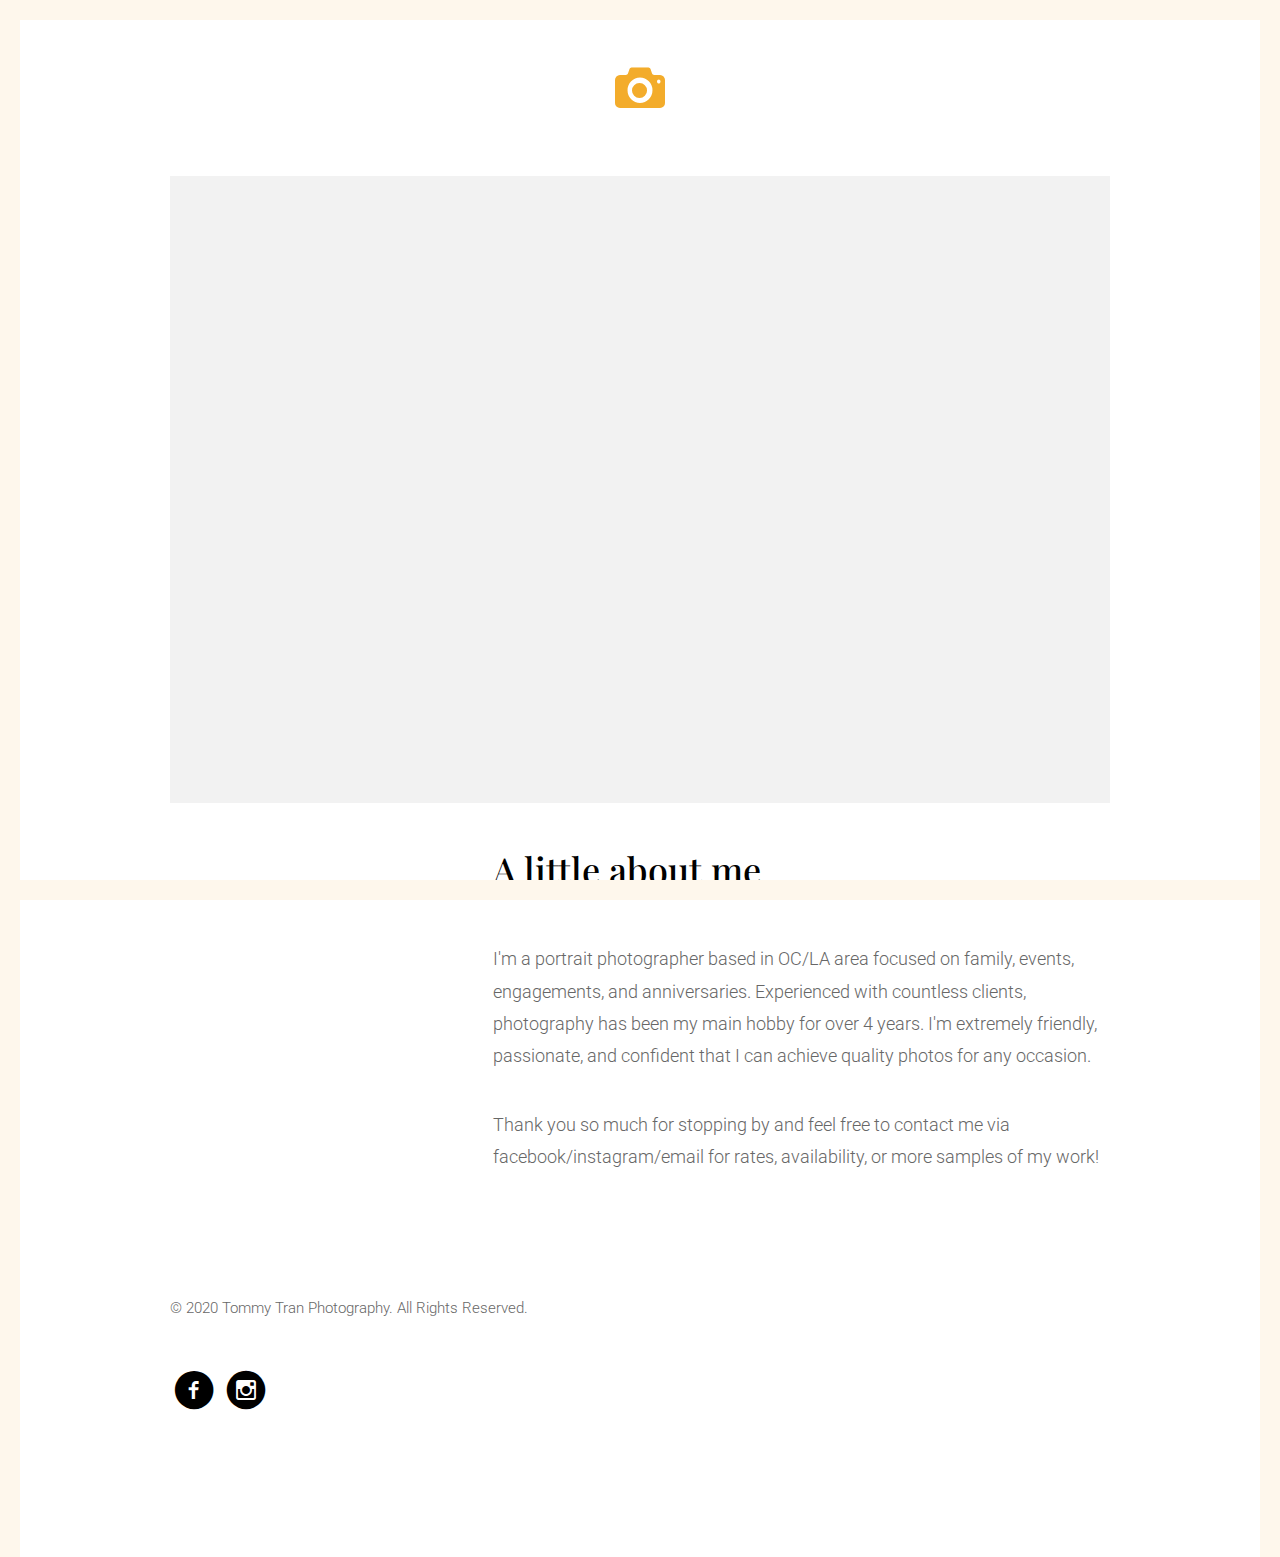
<file: about.html>
<!DOCTYPE html>
<!--[if lt IE 7]>      <html class="no-js lt-ie9 lt-ie8 lt-ie7"> <![endif]-->
<!--[if IE 7]>         <html class="no-js lt-ie9 lt-ie8"> <![endif]-->
<!--[if IE 8]>         <html class="no-js lt-ie9"> <![endif]-->
<!--[if gt IE 8]><!--> <html class="no-js"> <!--<![endif]-->
	<head>
	<meta charset="utf-8">
	<meta http-equiv="X-UA-Compatible" content="IE=edge">
	<title>Tommy Tran Photography</title>
	<meta name="viewport" content="width=device-width, initial-scale=1">
	<meta name="description" content="Free HTML5 Template by FREEHTML5.CO" />
	<meta name="keywords" content="free html5, free template, free bootstrap, website template, html5, css3, mobile first, responsive" />
	<meta name="author" content="FREEHTML5.CO" />

  <!-- 
	//////////////////////////////////////////////////////

	FREE HTML5 TEMPLATE 
	DESIGNED & DEVELOPED by FREEHTML5.CO
		
	Website: 		http://freehtml5.co/
	Email: 			info@freehtml5.co
	Twitter: 		http://twitter.com/fh5co
	Facebook: 		https://www.facebook.com/fh5co

	//////////////////////////////////////////////////////
	 -->

  	<!-- Facebook and Twitter integration -->
	<meta property="og:title" content=""/>
	<meta property="og:image" content=""/>
	<meta property="og:url" content=""/>
	<meta property="og:site_name" content=""/>
	<meta property="og:description" content=""/>
	<meta name="twitter:title" content="" />
	<meta name="twitter:image" content="" />
	<meta name="twitter:url" content="" />
	<meta name="twitter:card" content="" />

	<!-- Place favicon.ico and apple-touch-icon.png in the root directory -->
	<link rel="shortcut icon" href="favicon.ico">
	<!-- Google Fonts -->
	<link href='http://fonts.googleapis.com/css?family=Playfair+Display:400,700,400italic|Roboto:400,300,700' rel='stylesheet' type='text/css'>
	<!-- Animate -->
	<link rel="stylesheet" href="css/animate.css">
	<!-- Icomoon -->
	<link rel="stylesheet" href="css/icomoon.css">
	<!-- Bootstrap  -->
	<link rel="stylesheet" href="css/bootstrap.css">
	<!-- Magnific Popup -->
	<link rel="stylesheet" href="css/magnific-popup.css">

	<link rel="stylesheet" href="css/style.css">

	
	<!-- jQuery -->
	<script src="js/jquery.min.js"></script>
	<!-- jQuery Easing -->
	<script src="js/jquery.easing.1.3.js"></script>
	<!-- Bootstrap -->
	<script src="js/bootstrap.min.js"></script>
	<!-- Waypoints -->
	<script src="js/jquery.waypoints.min.js"></script>
	<!-- Magnific Popup -->
	<script src="js/jquery.magnific-popup.min.js"></script>
	
	<!-- Main JS -->
	<script src="js/main.js"></script>


	<!-- Modernizr JS -->
	<script src="js/modernizr-2.6.2.min.js"></script>
	<!-- FOR IE9 below -->
	<!--[if lt IE 9]>
	<script src="js/respond.min.js"></script>
	<![endif]-->

	</head>
	<body>
	
	<!-- Loader -->
	<div class="fh5co-loader"></div>
	
	<div id="fh5co-logo" class="inside-page">
		<a href="index.html" class="transition"><i class="icon-camera"></i><em><span class="icon-home"></span></em></a>	
	</div>

	<div id="fh5co-main" role="main">
		
		<div class="container">
			
			
			<figure class="fh5co-img">
				<img src="images/tommy.jpg" alt="Free HTML5 Website Template" class="img-responsive animate-box">
			</figure>

			<div class="row">
				<div class="col-md-8 col-md-push-4 fh5co-heading">
					<h1>A little about me</h1>
					<p>I'm a portrait photographer based in OC/LA area focused on family, events, engagements, and anniversaries. Experienced with countless clients, photography has been my main hobby for over 4 years. I'm extremely friendly, passionate, and confident that I can achieve quality photos for any occasion. </p>
					<p>Thank you so much for stopping by and feel free to contact me via facebook/instagram/email for rates, availability, or more samples of my work!</p>
					<p></p>
				</div>
			</div>
			<div id="fh5co-footer">
				<p><small>&copy; 2020 Tommy Tran Photography. All Rights Reserved.</small></p>
				<ul class="fh5co-social">
					<li><a href="#"><i class="icon-facebook-with-circle"></i></a></li>
					<li><a href="#"><i class="icon-instagram-with-circle"></i></a></li>
				</ul>
			</div>
				
		</div>

	</div>

	</body>
</html>
</file>
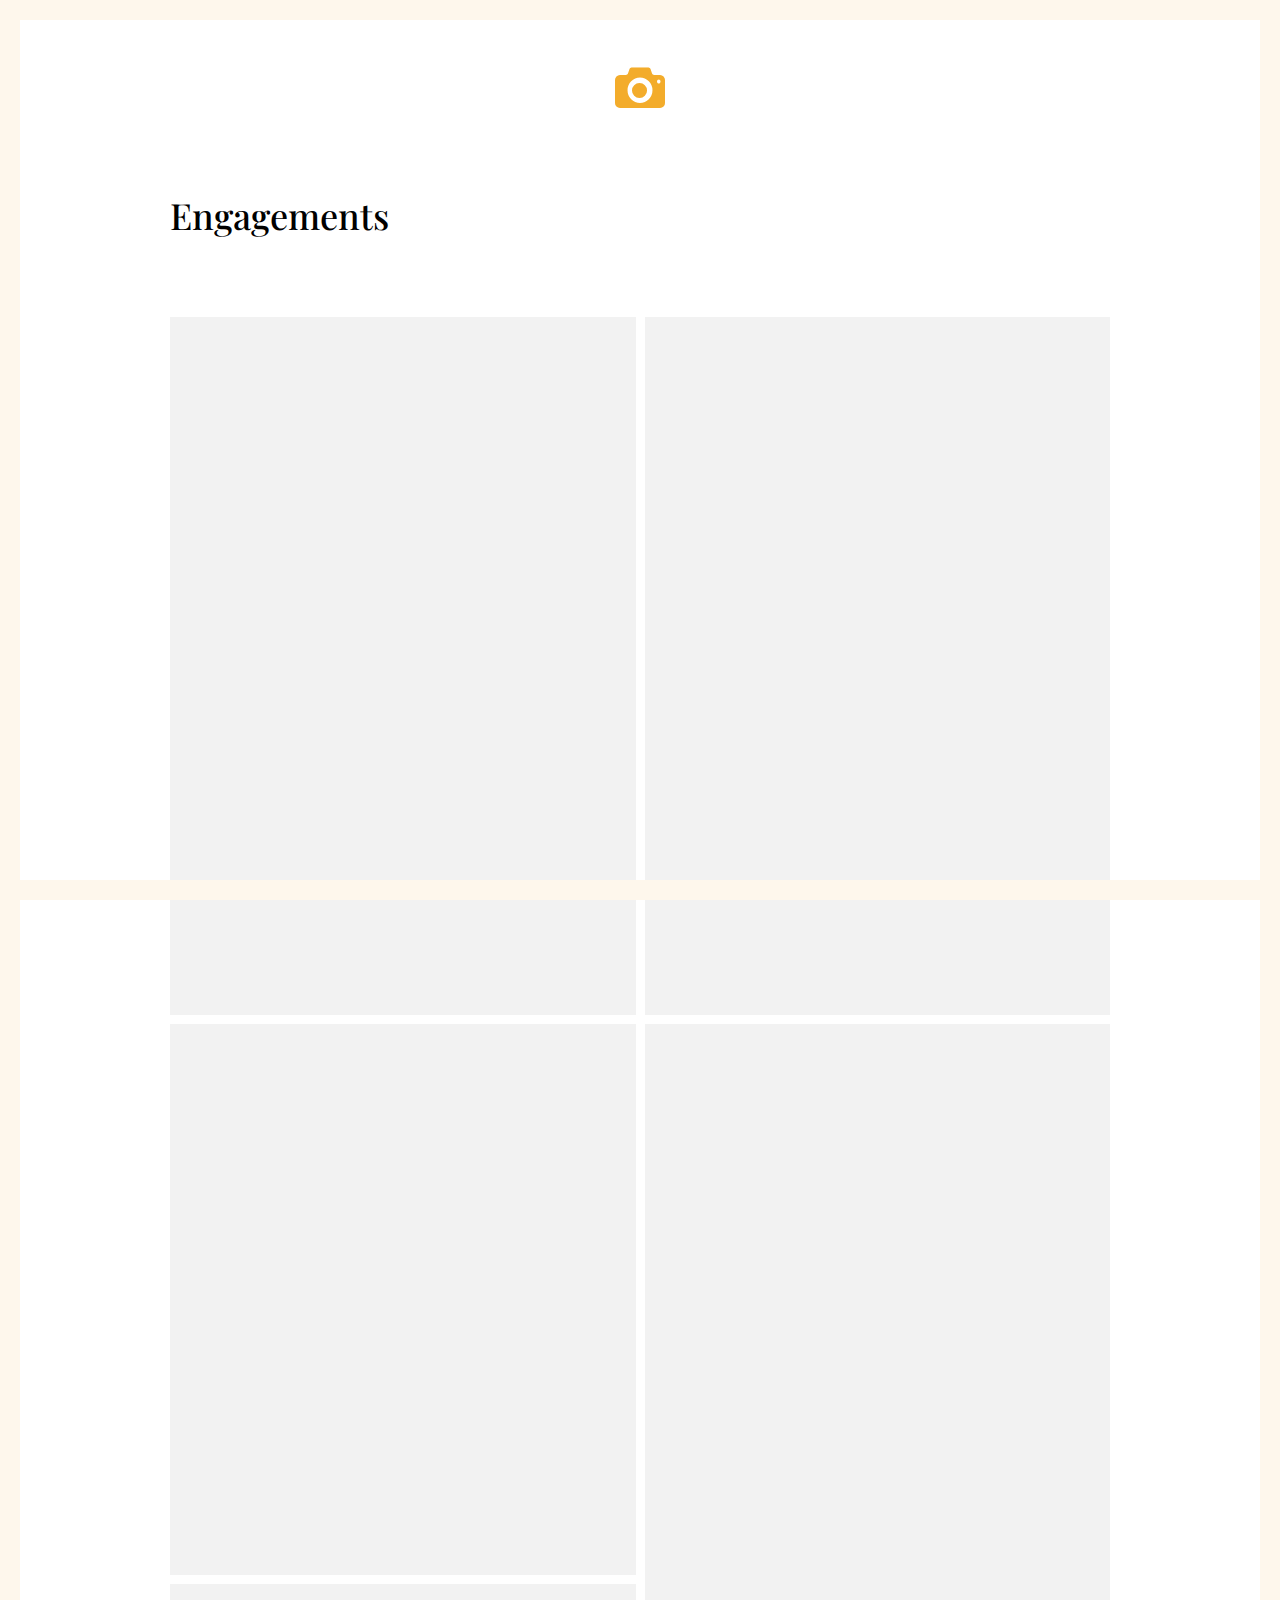
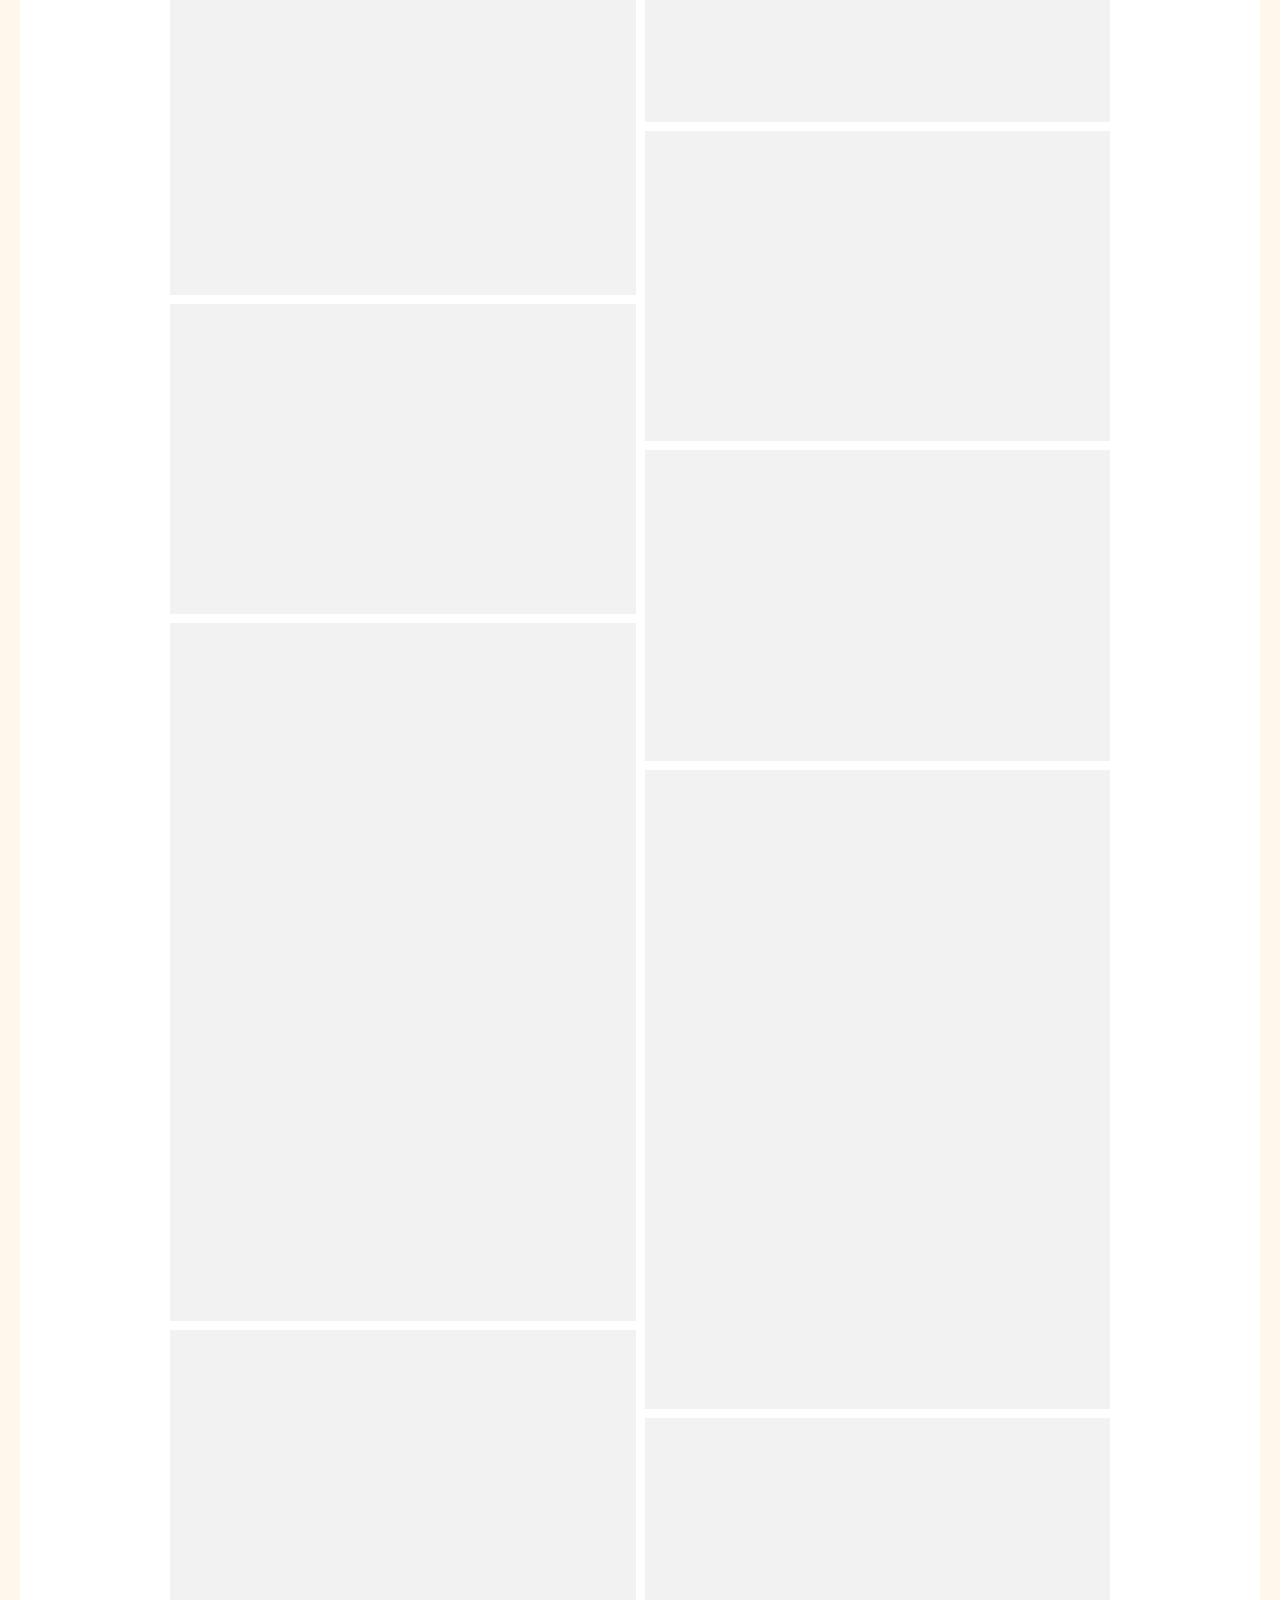
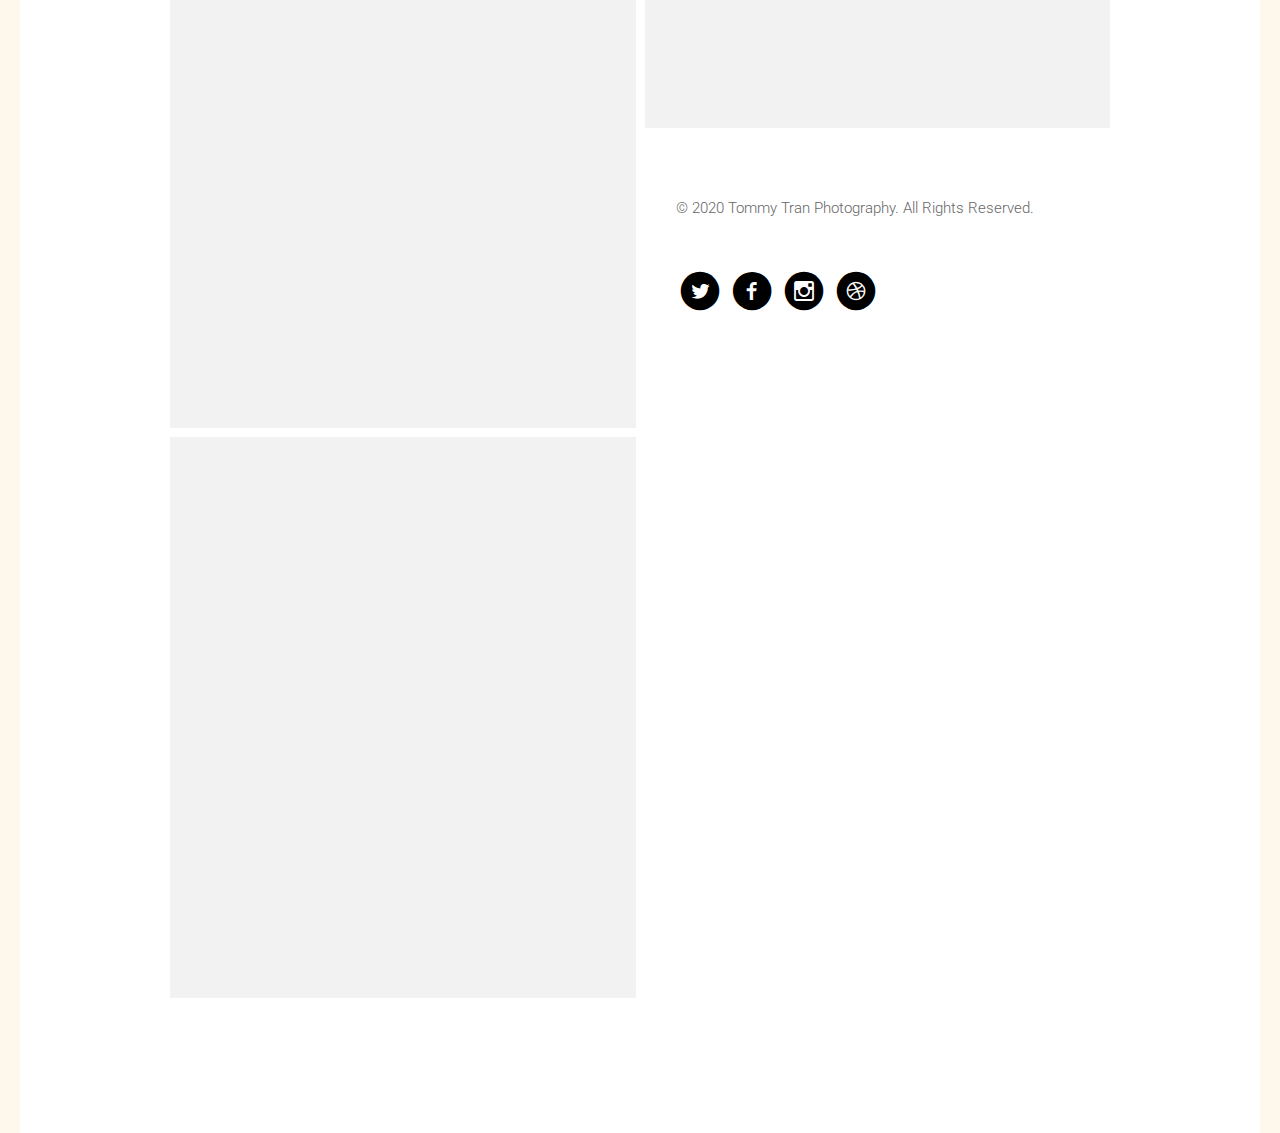
<file: engagements.html>
<!DOCTYPE html>
<!--[if lt IE 7]>      <html class="no-js lt-ie9 lt-ie8 lt-ie7"> <![endif]-->
<!--[if IE 7]>         <html class="no-js lt-ie9 lt-ie8"> <![endif]-->
<!--[if IE 8]>         <html class="no-js lt-ie9"> <![endif]-->
<!--[if gt IE 8]><!--> <html class="no-js"> <!--<![endif]-->
	<head>
	<meta charset="utf-8">
	<meta http-equiv="X-UA-Compatible" content="IE=edge">
	<title>Tommy Tran</title>
	<meta name="viewport" content="width=device-width, initial-scale=1">
	<meta name="description" content="" />
	<meta name="keywords" content="" />
	<meta name="author" content="" />

  	<!-- Facebook and Twitter integration -->
	<meta property="og:title" content=""/>
	<meta property="og:image" content=""/>
	<meta property="og:url" content=""/>
	<meta property="og:site_name" content=""/>
	<meta property="og:description" content=""/>
	<meta name="twitter:title" content="" />
	<meta name="twitter:image" content="" />
	<meta name="twitter:url" content="" />
	<meta name="twitter:card" content="" />

	<!-- Place favicon.ico and apple-touch-icon.png in the root directory -->
	<link rel="shortcut icon" href="favicon.ico">
	<!-- Google Fonts -->
	<link href='http://fonts.googleapis.com/css?family=Playfair+Display:400,700,400italic|Roboto:400,300,700' rel='stylesheet' type='text/css'>
	<!-- Animate -->
	<link rel="stylesheet" href="css/animate.css">
	<!-- Icomoon -->
	<link rel="stylesheet" href="css/icomoon.css">
	<!-- Bootstrap  -->
	<link rel="stylesheet" href="css/bootstrap.css">
	<!-- Magnific Popup -->
	<link rel="stylesheet" href="css/magnific-popup.css">

	<link rel="stylesheet" href="css/style.css">

	
	<!-- jQuery -->
	<script src="js/jquery.min.js"></script>
	<!-- jQuery Easing -->
	<script src="js/jquery.easing.1.3.js"></script>
	<!-- Bootstrap -->
	<script src="js/bootstrap.min.js"></script>
	<!-- Waypoints -->
	<script src="js/jquery.waypoints.min.js"></script>
	<!-- Magnific Popup -->
	<script src="js/jquery.magnific-popup.min.js"></script>
	
	<!-- Main JS -->
	<script src="js/main.js"></script>


	<!-- Modernizr JS -->
	<script src="js/modernizr-2.6.2.min.js"></script>
	<!-- FOR IE9 below -->
	<!--[if lt IE 9]>
	<script src="js/respond.min.js"></script>
	<![endif]-->

	</head>
	<body>
	
	<!-- Loader -->
	<div class="fh5co-loader"></div>
	
	<div id="fh5co-logo">
		<a href="index.html" class="transition"><i class="icon-camera"></i><em><span class="icon-home"></span></em></a>	
	</div>

	<div id="fh5co-main" role="main">
		
		<div class="container">
			
			

			<div class="row">
				<div class="col-md-12 fh5co-heading">
					<h1>Engagements</h1>
					<p></p>
					<p></p>
				</div>
			</div>

			
			<div class="fh5co-grid">
				
				<div class="fh5co-col-1">
					
					<div class="fh5co-item">
						<a href="images/engagements/loan-engagement.jpg" class="image-popup animate-box">
							<img src="images/engagements/loan-engagement.jpg" alt="" title="Nice one">
							<div class="fh5co-item-text-wrap">
								<div class="fh5co-item-text">
									<h2><i class="icon-search2"></i></h2>
								</div>
							</div>
						</a>
					</div>
					<div class="fh5co-item">
						<a href="images/engagements/loan-engagement-1.jpg" class="image-popup animate-box">
							<img src="images/engagements/loan-engagement-1.jpg" alt="Free HTML5 Website Template by FreeHTML5.co">
							<div class="fh5co-item-text-wrap">
								<div class="fh5co-item-text">
									<h2><i class="icon-search2"></i></h2>
								</div>
							</div>
						</a>
					</div>
					<div class="fh5co-item">
						<a href="images/engagements/loan-engagement-3.jpg" class="image-popup animate-box">
							<img src="images/engagements/loan-engagement-3.jpg" alt="Free HTML5 Website Template by FreeHTML5.co">
							<div class="fh5co-item-text-wrap">
								<div class="fh5co-item-text">
									<h2><i class="icon-search2"></i></h2>
								</div>
							</div>
						</a>
					</div>
					<div class="fh5co-item">
						<a href="images/engagements/loan-engagement-4.jpg" class="image-popup animate-box">
							<img src="images/engagements/loan-engagement-4.jpg" alt="Free HTML5 Website Template by FreeHTML5.co">
							<div class="fh5co-item-text-wrap">
								<div class="fh5co-item-text">
									<h2><i class="icon-search2"></i></h2>
								</div>
							</div>
						</a>
					</div><div class="fh5co-item">
						<a href="images/engagements/loan-engagement-7.jpg" class="image-popup animate-box">
							<img src="images/engagements/loan-engagement-7.jpg" alt="Free HTML5 Website Template by FreeHTML5.co">
							<div class="fh5co-item-text-wrap">
								<div class="fh5co-item-text">
									<h2><i class="icon-search2"></i></h2>
								</div>
							</div>
						</a>
					</div>
					<div class="fh5co-item">
						<a href="images/engagements/loan-engagement-8.jpg" class="image-popup animate-box">
							<img src="images/engagements/loan-engagement-8.jpg" alt="Free HTML5 Website Template by FreeHTML5.co">
							<div class="fh5co-item-text-wrap">
								<div class="fh5co-item-text">
									<h2><i class="icon-search2"></i></h2>
								</div>
							</div>
						</a>
					</div>
					<div class="fh5co-item">
						<a href="images/family/kaitlin-family-11.jpg" class="image-popup animate-box">
							<img src="images/family/kaitlin-family-11.jpg" alt="Free HTML5 Website Template by FreeHTML5.co">
							<div class="fh5co-item-text-wrap">
								<div class="fh5co-item-text">
									<h2><i class="icon-search2"></i></h2>
								</div>
							</div>
						</a>
					</div>
				</div>
				<div class="fh5co-col-2">

					<div class="fh5co-item">
						<a href="images/engagements/loan-engagement-2.jpg" class="image-popup animate-box">
							<img src="images/engagements/loan-engagement-2.jpg" alt="Free HTML5 Website Template by FreeHTML5.co">
							<div class="fh5co-item-text-wrap">
								<div class="fh5co-item-text">
									<h2><i class="icon-search2"></i></h2>	
								</div>
							</div>
						</a>
					</div>
					<div class="fh5co-item">
						<a href="images/engagements/loan-engagement-2-.jpg" class="image-popup animate-box">
							<img src="images/engagements/loan-engagement-2-.jpg" alt="Free HTML5 Website Template by FreeHTML5.co">
							<div class="fh5co-item-text-wrap">
								<div class="fh5co-item-text">
									<h2><i class="icon-search2"></i></h2>	
								</div>
							</div>
						</a>
						
					</div>
					<div class="fh5co-item">
						<a href="images/engagements/loan-engagement-5.jpg" class="image-popup animate-box">
							<img src="images/engagements/loan-engagement-5.jpg" alt="Free HTML5 Website Template by FreeHTML5.co">
							<div class="fh5co-item-text-wrap">
								<div class="fh5co-item-text">
									<h2><i class="icon-search2"></i></h2>	
								</div>
							</div>
						</a>
					</div>
					<div class="fh5co-item">
						<a href="images/engagements/loan-engagement-6.jpg" class="image-popup animate-box">
							<img src="images/engagements/loan-engagement-6.jpg" alt="Free HTML5 Website Template by FreeHTML5.co">
							<div class="fh5co-item-text-wrap">
								<div class="fh5co-item-text">
									<h2><i class="icon-search2"></i></h2>	
								</div>
							</div>
						</a>
					</div>
					<div class="fh5co-item">
						<a href="images/engagements/loan-engagement-9.jpg" class="image-popup animate-box">
							<img src="images/engagements/loan-engagement-9.jpg" alt="Free HTML5 Website Template by FreeHTML5.co">
							<div class="fh5co-item-text-wrap">
								<div class="fh5co-item-text">
									<h2><i class="icon-search2"></i></h2>	
								</div>
							</div>
						</a>
					</div>
					<div class="fh5co-item">
						<a href="images/engagements/loan-engagement-10.jpg" class="image-popup animate-box">
							<img src="images/engagements/loan-engagement-10.jpg" alt="Free HTML5 Website Template by FreeHTML5.co">
							<div class="fh5co-item-text-wrap">
								<div class="fh5co-item-text">
									<h2><i class="icon-search2"></i></h2>	
								</div>
							</div>
						</a>
					</div>
					</div>

					<div id="fh5co-footer" class="padding-left">
						<p><small>&copy; 2020 Tommy Tran Photography. All Rights Reserved.</small></p>
						<ul class="fh5co-social">
							<li><a href="#"><i class="icon-twitter-with-circle"></i></a></li>
							<li><a href="#"><i class="icon-facebook-with-circle"></i></a></li>
							<li><a href="#"><i class="icon-instagram-with-circle"></i></a></li>
							<li><a href="#"><i class="icon-dribbble-with-circle"></i></a></li>
						</ul>
					</div>
				</div>
			</div>
		</div>

	</div>

	</body>
</html>
</file>
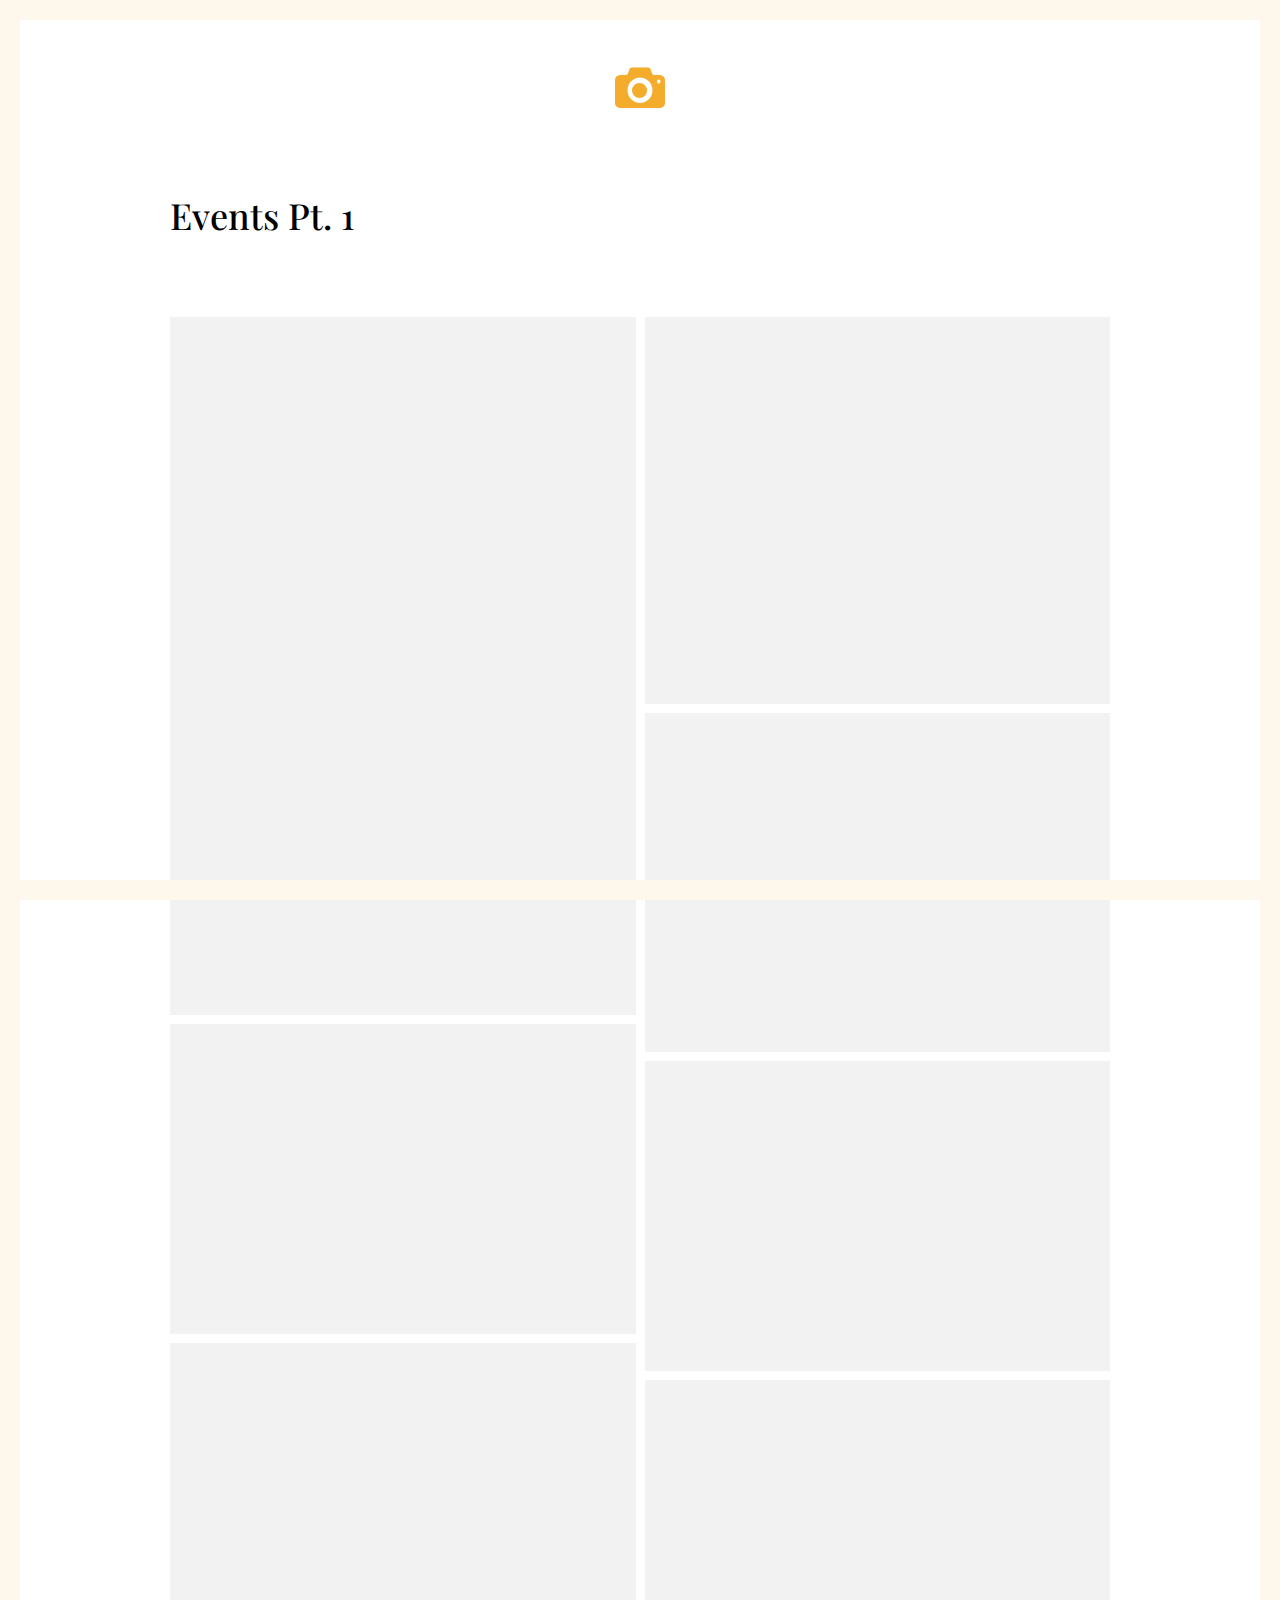
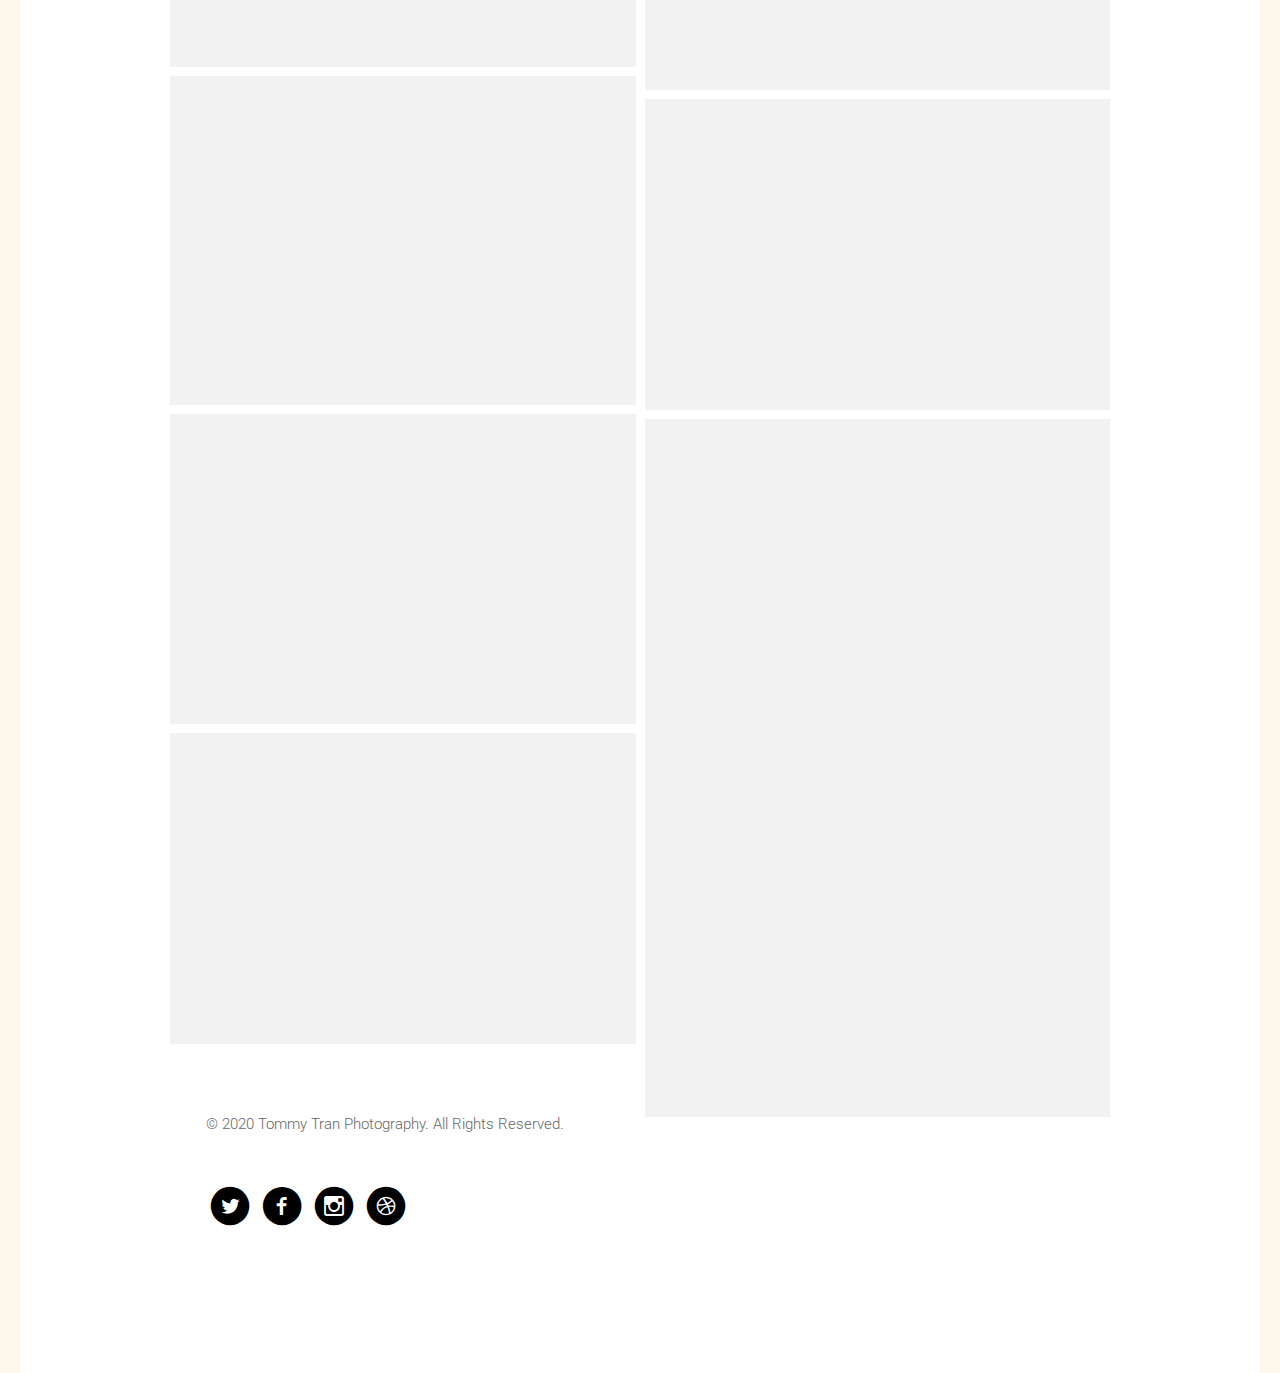
<file: events1.html>
<!DOCTYPE html>
<!--[if lt IE 7]>      <html class="no-js lt-ie9 lt-ie8 lt-ie7"> <![endif]-->
<!--[if IE 7]>         <html class="no-js lt-ie9 lt-ie8"> <![endif]-->
<!--[if IE 8]>         <html class="no-js lt-ie9"> <![endif]-->
<!--[if gt IE 8]><!--> <html class="no-js"> <!--<![endif]-->
	<head>
	<meta charset="utf-8">
	<meta http-equiv="X-UA-Compatible" content="IE=edge">
	<title>Tommy Tran</title>
	<meta name="viewport" content="width=device-width, initial-scale=1">
	<meta name="description" content="" />
	<meta name="keywords" content="" />
	<meta name="author" content="" />

  	<!-- Facebook and Twitter integration -->
	<meta property="og:title" content=""/>
	<meta property="og:image" content=""/>
	<meta property="og:url" content=""/>
	<meta property="og:site_name" content=""/>
	<meta property="og:description" content=""/>
	<meta name="twitter:title" content="" />
	<meta name="twitter:image" content="" />
	<meta name="twitter:url" content="" />
	<meta name="twitter:card" content="" />

	<!-- Place favicon.ico and apple-touch-icon.png in the root directory -->
	<link rel="shortcut icon" href="favicon.ico">
	<!-- Google Fonts -->
	<link href='http://fonts.googleapis.com/css?family=Playfair+Display:400,700,400italic|Roboto:400,300,700' rel='stylesheet' type='text/css'>
	<!-- Animate -->
	<link rel="stylesheet" href="css/animate.css">
	<!-- Icomoon -->
	<link rel="stylesheet" href="css/icomoon.css">
	<!-- Bootstrap  -->
	<link rel="stylesheet" href="css/bootstrap.css">
	<!-- Magnific Popup -->
	<link rel="stylesheet" href="css/magnific-popup.css">

	<link rel="stylesheet" href="css/style.css">

	
	<!-- jQuery -->
	<script src="js/jquery.min.js"></script>
	<!-- jQuery Easing -->
	<script src="js/jquery.easing.1.3.js"></script>
	<!-- Bootstrap -->
	<script src="js/bootstrap.min.js"></script>
	<!-- Waypoints -->
	<script src="js/jquery.waypoints.min.js"></script>
	<!-- Magnific Popup -->
	<script src="js/jquery.magnific-popup.min.js"></script>
	
	<!-- Main JS -->
	<script src="js/main.js"></script>


	<!-- Modernizr JS -->
	<script src="js/modernizr-2.6.2.min.js"></script>
	<!-- FOR IE9 below -->
	<!--[if lt IE 9]>
	<script src="js/respond.min.js"></script>
	<![endif]-->

	</head>
	<body>
	
	<!-- Loader -->
	<div class="fh5co-loader"></div>
	
	<div id="fh5co-logo">
		<a href="index.html" class="transition"><i class="icon-camera"></i><em><span class="icon-home"></span></em></a>	
	</div>

	<div id="fh5co-main" role="main">
		
		<div class="container">
			
			

			<div class="row">
				<div class="col-md-12 fh5co-heading">
					<h1>Events Pt. 1</h1>
					<p></p>
					<p></p>
				</div>
			</div>

			
			<div class="fh5co-grid">
				
				<div class="fh5co-col-1">
					
					<div class="fh5co-item">
						<a href="images/events1/events-1.jpg" class="image-popup animate-box">
							<img src="images/events1/events-1.jpg" alt="" title="Nice one">
							<div class="fh5co-item-text-wrap">
								<div class="fh5co-item-text">
									<h2><i class="icon-search2"></i></h2>
								</div>
							</div>
						</a>
					</div>
					<div class="fh5co-item">
						<a href="images/events1/events-3.jpg" class="image-popup animate-box">
							<img src="images/events1/events-3.jpg" alt="Free HTML5 Website Template by FreeHTML5.co">
							<div class="fh5co-item-text-wrap">
								<div class="fh5co-item-text">
									<h2><i class="icon-search2"></i></h2>
								</div>
							</div>
						</a>
					</div>
					<div class="fh5co-item">
						<a href="images/events1/events-6.jpg" class="image-popup animate-box">
							<img src="images/events1/events-6.jpg" alt="Free HTML5 Website Template by FreeHTML5.co">
							<div class="fh5co-item-text-wrap">
								<div class="fh5co-item-text">
									<h2><i class="icon-search2"></i></h2>
								</div>
							</div>
						</a>
					</div>
					<div class="fh5co-item">
						<a href="images/events1/events-8.jpg" class="image-popup animate-box">
							<img src="images/events1/events-8.jpg" alt="Free HTML5 Website Template by FreeHTML5.co">
							<div class="fh5co-item-text-wrap">
								<div class="fh5co-item-text">
									<h2><i class="icon-search2"></i></h2>
								</div>
							</div>
						</a>
					</div><div class="fh5co-item">
						<a href="images/events1/events-10.jpg" class="image-popup animate-box">
							<img src="images/events1/events-10.jpg" alt="Free HTML5 Website Template by FreeHTML5.co">
							<div class="fh5co-item-text-wrap">
								<div class="fh5co-item-text">
									<h2><i class="icon-search2"></i></h2>
								</div>
							</div>
						</a>
					</div>
					<div class="fh5co-item">
						<a href="images/events1/events-12.jpg" class="image-popup animate-box">
							<img src="images/events1/events-12.jpg" alt="Free HTML5 Website Template by FreeHTML5.co">
							<div class="fh5co-item-text-wrap">
								<div class="fh5co-item-text">
									<h2><i class="icon-search2"></i></h2>
								</div>
							</div>
						</a>
					</div>
					
				</div>
				<div class="fh5co-col-2">

					<div class="fh5co-item">
						<a href="images/events1/events-2.jpg" class="image-popup animate-box">
							<img src="images/events1/events-2.jpg" alt="Free HTML5 Website Template by FreeHTML5.co">
							<div class="fh5co-item-text-wrap">
								<div class="fh5co-item-text">
									<h2><i class="icon-search2"></i></h2>	
								</div>
							</div>
						</a>
					</div>
					<div class="fh5co-item">
						<a href="images/events1/events-4.jpg" class="image-popup animate-box">
							<img src="images/events1/events-4.jpg" alt="Free HTML5 Website Template by FreeHTML5.co">
							<div class="fh5co-item-text-wrap">
								<div class="fh5co-item-text">
									<h2><i class="icon-search2"></i></h2>	
								</div>
							</div>
						</a>
						
					</div>
					<div class="fh5co-item">
						<a href="images/events1/events-5.jpg" class="image-popup animate-box">
							<img src="images/events1/events-5.jpg" alt="Free HTML5 Website Template by FreeHTML5.co">
							<div class="fh5co-item-text-wrap">
								<div class="fh5co-item-text">
									<h2><i class="icon-search2"></i></h2>	
								</div>
							</div>
						</a>
					</div>
					<div class="fh5co-item">
						<a href="images/events1/events-7.jpg" class="image-popup animate-box">
							<img src="images/events1/events-7.jpg" alt="Free HTML5 Website Template by FreeHTML5.co">
							<div class="fh5co-item-text-wrap">
								<div class="fh5co-item-text">
									<h2><i class="icon-search2"></i></h2>	
								</div>
							</div>
						</a>
					</div>
					<div class="fh5co-item">
						<a href="images/events1/events-9.jpg" class="image-popup animate-box">
							<img src="images/events1/events-9.jpg" alt="Free HTML5 Website Template by FreeHTML5.co">
							<div class="fh5co-item-text-wrap">
								<div class="fh5co-item-text">
									<h2><i class="icon-search2"></i></h2>	
								</div>
							</div>
						</a>
					</div>
					<div class="fh5co-item">
						<a href="images/events1/events-11.jpg" class="image-popup animate-box">
							<img src="images/events1/events-11.jpg" alt="Free HTML5 Website Template by FreeHTML5.co">
							<div class="fh5co-item-text-wrap">
								<div class="fh5co-item-text">
									<h2><i class="icon-search2"></i></h2>	
								</div>
							</div>
						</a>
					</div>
					</div>

					<div id="fh5co-footer" class="padding-left">
						<p><small>&copy; 2020 Tommy Tran Photography. All Rights Reserved.</small></p>
						<ul class="fh5co-social">
							<li><a href="#"><i class="icon-twitter-with-circle"></i></a></li>
							<li><a href="#"><i class="icon-facebook-with-circle"></i></a></li>
							<li><a href="#"><i class="icon-instagram-with-circle"></i></a></li>
							<li><a href="#"><i class="icon-dribbble-with-circle"></i></a></li>
						</ul>
					</div>
				</div>
			</div>
		</div>

	</div>

	</body>
</html>
</file>
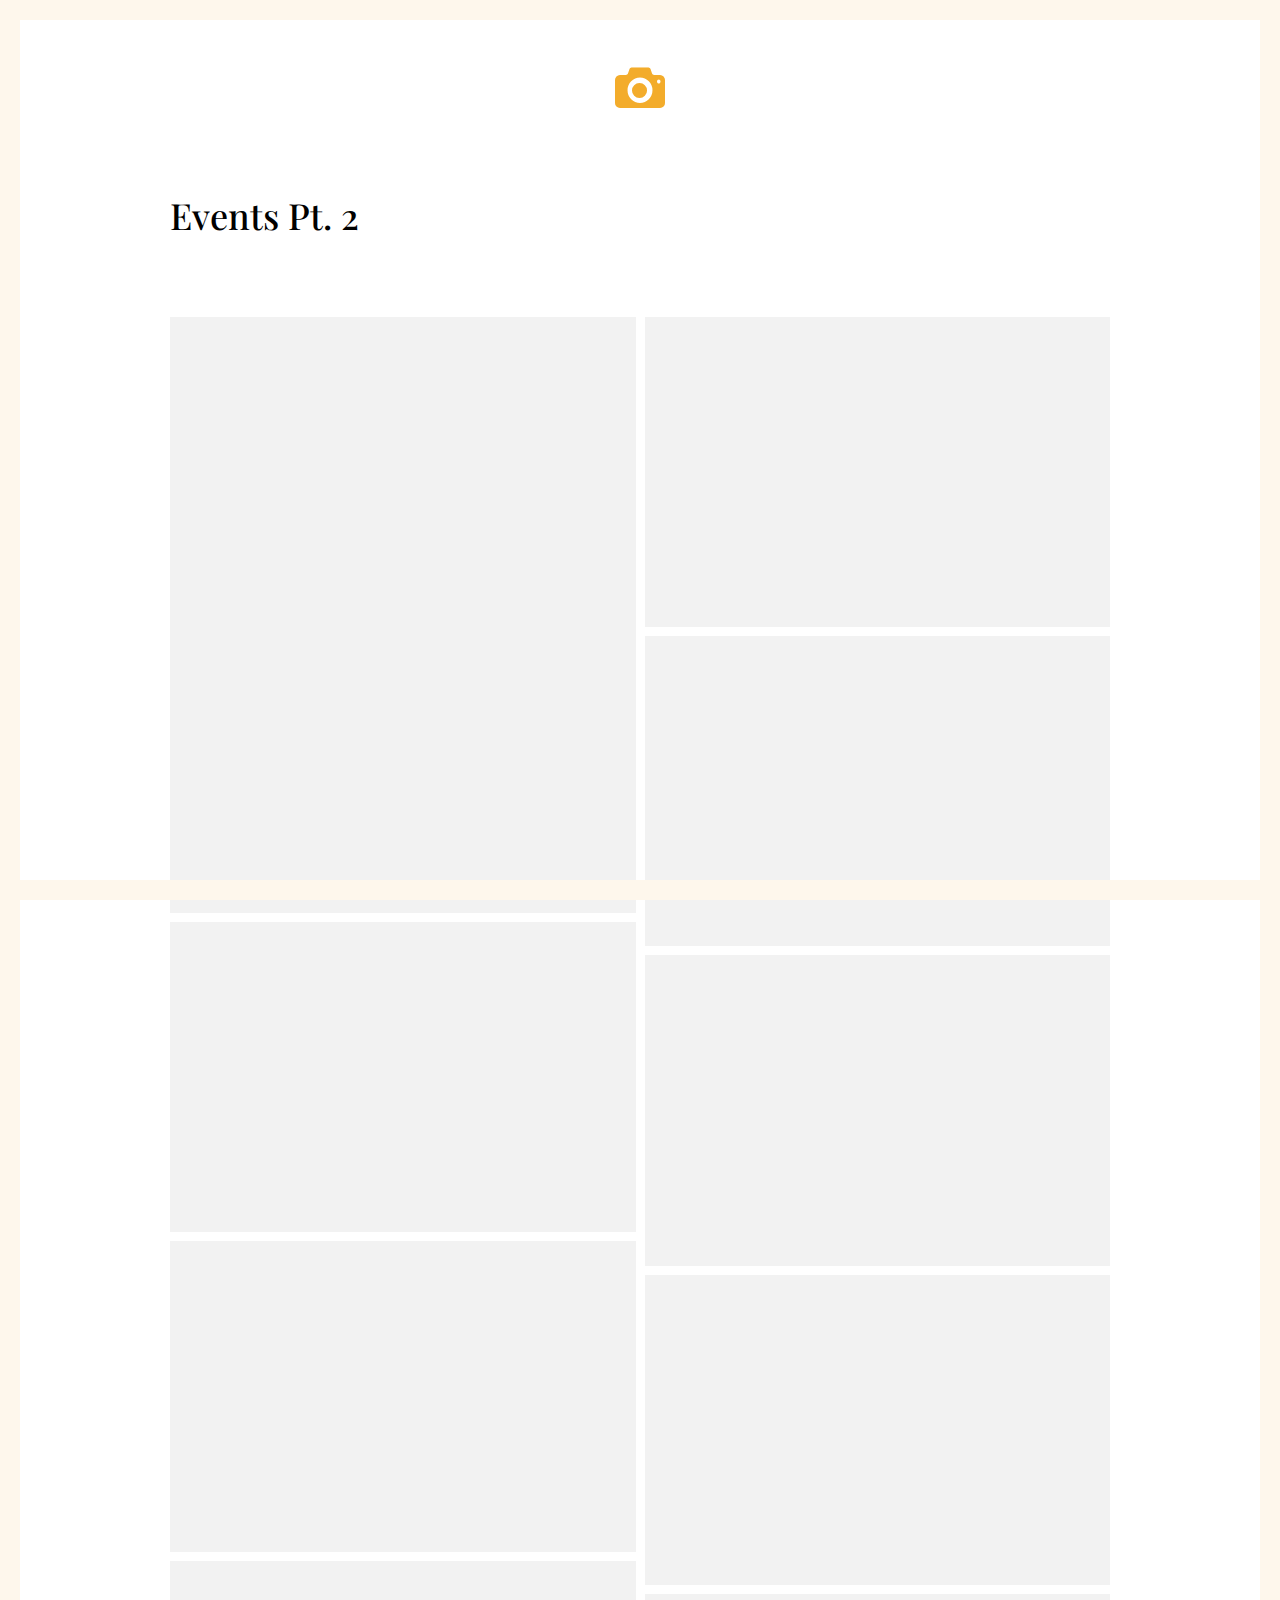
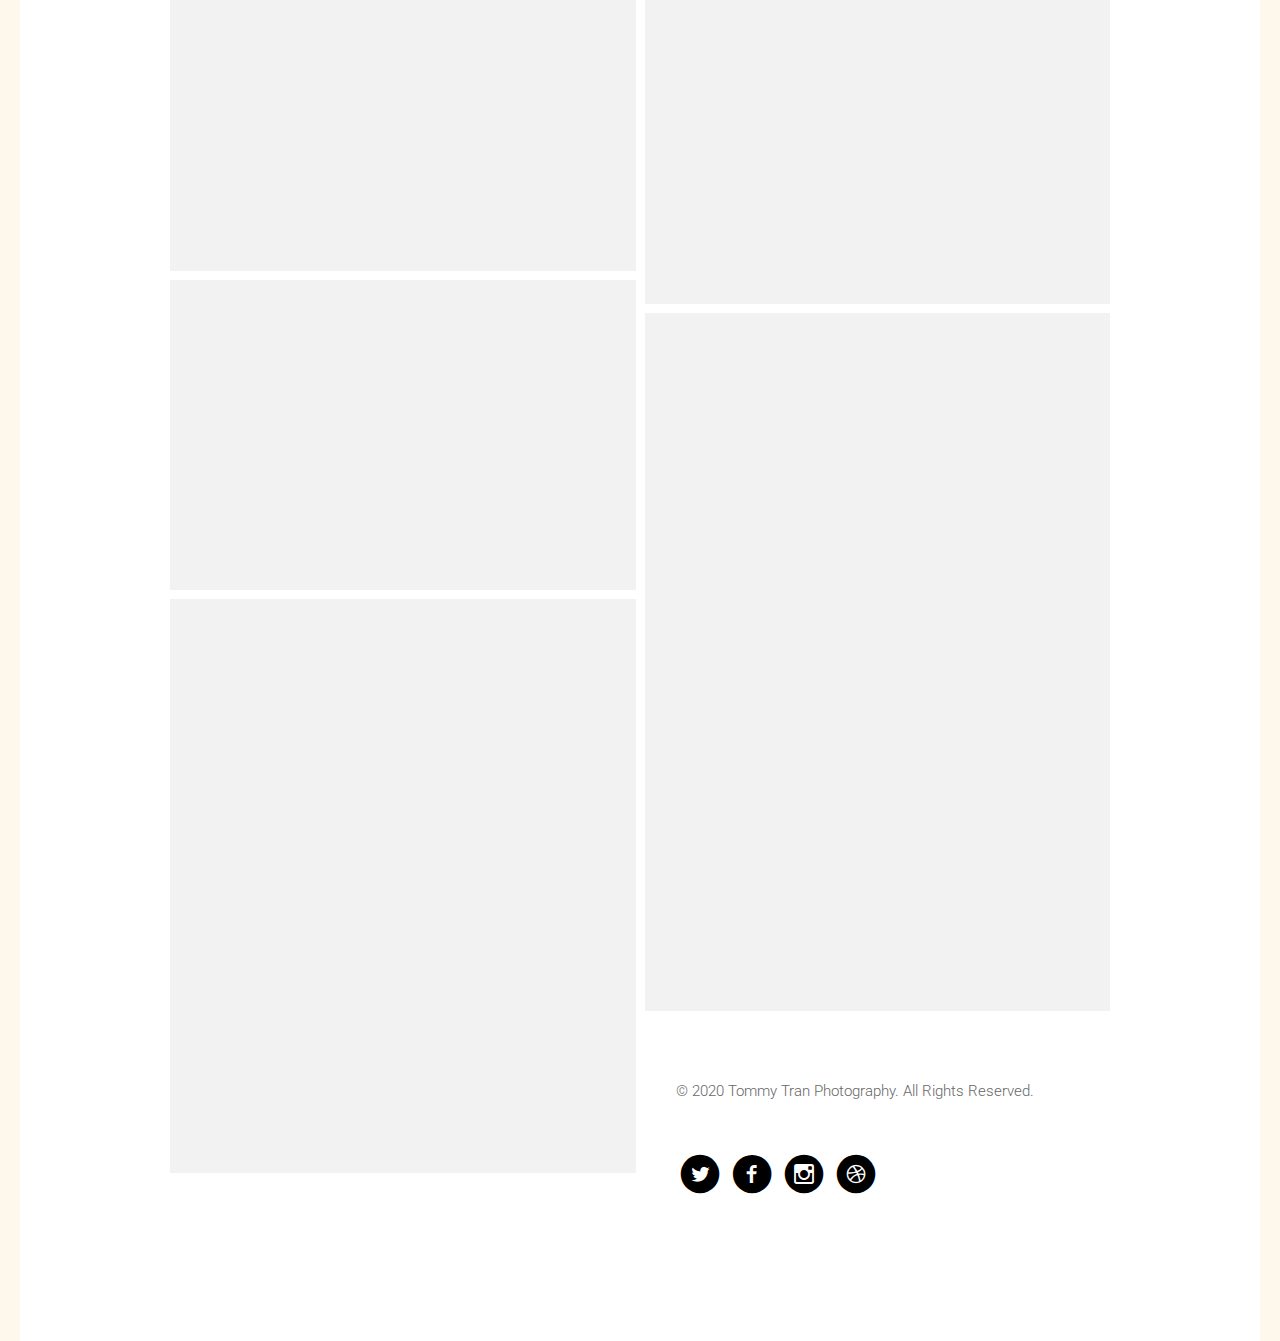
<file: events2.html>
<!DOCTYPE html>
<!--[if lt IE 7]>      <html class="no-js lt-ie9 lt-ie8 lt-ie7"> <![endif]-->
<!--[if IE 7]>         <html class="no-js lt-ie9 lt-ie8"> <![endif]-->
<!--[if IE 8]>         <html class="no-js lt-ie9"> <![endif]-->
<!--[if gt IE 8]><!--> <html class="no-js"> <!--<![endif]-->
	<head>
	<meta charset="utf-8">
	<meta http-equiv="X-UA-Compatible" content="IE=edge">
	<title>Tommy Tran</title>
	<meta name="viewport" content="width=device-width, initial-scale=1">
	<meta name="description" content="" />
	<meta name="keywords" content="" />
	<meta name="author" content="" />

  	<!-- Facebook and Twitter integration -->
	<meta property="og:title" content=""/>
	<meta property="og:image" content=""/>
	<meta property="og:url" content=""/>
	<meta property="og:site_name" content=""/>
	<meta property="og:description" content=""/>
	<meta name="twitter:title" content="" />
	<meta name="twitter:image" content="" />
	<meta name="twitter:url" content="" />
	<meta name="twitter:card" content="" />

	<!-- Place favicon.ico and apple-touch-icon.png in the root directory -->
	<link rel="shortcut icon" href="favicon.ico">
	<!-- Google Fonts -->
	<link href='http://fonts.googleapis.com/css?family=Playfair+Display:400,700,400italic|Roboto:400,300,700' rel='stylesheet' type='text/css'>
	<!-- Animate -->
	<link rel="stylesheet" href="css/animate.css">
	<!-- Icomoon -->
	<link rel="stylesheet" href="css/icomoon.css">
	<!-- Bootstrap  -->
	<link rel="stylesheet" href="css/bootstrap.css">
	<!-- Magnific Popup -->
	<link rel="stylesheet" href="css/magnific-popup.css">

	<link rel="stylesheet" href="css/style.css">

	
	<!-- jQuery -->
	<script src="js/jquery.min.js"></script>
	<!-- jQuery Easing -->
	<script src="js/jquery.easing.1.3.js"></script>
	<!-- Bootstrap -->
	<script src="js/bootstrap.min.js"></script>
	<!-- Waypoints -->
	<script src="js/jquery.waypoints.min.js"></script>
	<!-- Magnific Popup -->
	<script src="js/jquery.magnific-popup.min.js"></script>
	
	<!-- Main JS -->
	<script src="js/main.js"></script>


	<!-- Modernizr JS -->
	<script src="js/modernizr-2.6.2.min.js"></script>
	<!-- FOR IE9 below -->
	<!--[if lt IE 9]>
	<script src="js/respond.min.js"></script>
	<![endif]-->

	</head>
	<body>
	
	<!-- Loader -->
	<div class="fh5co-loader"></div>
	
	<div id="fh5co-logo">
		<a href="index.html" class="transition"><i class="icon-camera"></i><em><span class="icon-home"></span></em></a>	
	</div>

	<div id="fh5co-main" role="main">
		
		<div class="container">
			
			

			<div class="row">
				<div class="col-md-12 fh5co-heading">
					<h1>Events Pt. 2</h1>
					<p></p>
					<p></p>
				</div>
			</div>

			
			<div class="fh5co-grid">
				
				<div class="fh5co-col-1">
					
					<div class="fh5co-item">
						<a href="images/events2/events-0.jpg" class="image-popup animate-box">
							<img src="images/events2/events-0.jpg" alt="" title="Nice one">
							<div class="fh5co-item-text-wrap">
								<div class="fh5co-item-text">
									<h2><i class="icon-search2"></i></h2>
								</div>
							</div>
						</a>
					</div>
					<div class="fh5co-item">
						<a href="images/events2/events-16.jpg" class="image-popup animate-box">
							<img src="images/events2/events-16.jpg" alt="Free HTML5 Website Template by FreeHTML5.co">
							<div class="fh5co-item-text-wrap">
								<div class="fh5co-item-text">
									<h2><i class="icon-search2"></i></h2>
								</div>
							</div>
						</a>
					</div>
					<div class="fh5co-item">
						<a href="images/events2/events-18.jpg" class="image-popup animate-box">
							<img src="images/events2/events-18.jpg" alt="Free HTML5 Website Template by FreeHTML5.co">
							<div class="fh5co-item-text-wrap">
								<div class="fh5co-item-text">
									<h2><i class="icon-search2"></i></h2>
								</div>
							</div>
						</a>
					</div>
					<div class="fh5co-item">
						<a href="images/events2/events-20.jpg" class="image-popup animate-box">
							<img src="images/events2/events-20.jpg" alt="Free HTML5 Website Template by FreeHTML5.co">
							<div class="fh5co-item-text-wrap">
								<div class="fh5co-item-text">
									<h2><i class="icon-search2"></i></h2>
								</div>
							</div>
						</a>
					</div><div class="fh5co-item">
						<a href="images/events2/events-22.jpg" class="image-popup animate-box">
							<img src="images/events2/events-22.jpg" alt="Free HTML5 Website Template by FreeHTML5.co">
							<div class="fh5co-item-text-wrap">
								<div class="fh5co-item-text">
									<h2><i class="icon-search2"></i></h2>
								</div>
							</div>
						</a>
					</div>
					<div class="fh5co-item">
						<a href="images/events2/events-23.jpg" class="image-popup animate-box">
							<img src="images/events2/events-23.jpg" alt="Free HTML5 Website Template by FreeHTML5.co">
							<div class="fh5co-item-text-wrap">
								<div class="fh5co-item-text">
									<h2><i class="icon-search2"></i></h2>
								</div>
							</div>
						</a>
					</div>
					
				</div>
				<div class="fh5co-col-2">

					<div class="fh5co-item">
						<a href="images/events2/events-14.jpg" class="image-popup animate-box">
							<img src="images/events2/events-14.jpg" alt="Free HTML5 Website Template by FreeHTML5.co">
							<div class="fh5co-item-text-wrap">
								<div class="fh5co-item-text">
									<h2><i class="icon-search2"></i></h2>	
								</div>
							</div>
						</a>
					</div>
					<div class="fh5co-item">
						<a href="images/events2/events-15.jpg" class="image-popup animate-box">
							<img src="images/events2/events-15.jpg" alt="Free HTML5 Website Template by FreeHTML5.co">
							<div class="fh5co-item-text-wrap">
								<div class="fh5co-item-text">
									<h2><i class="icon-search2"></i></h2>	
								</div>
							</div>
						</a>
						
					</div>
					<div class="fh5co-item">
						<a href="images/events2/events-17.jpg" class="image-popup animate-box">
							<img src="images/events2/events-17.jpg" alt="Free HTML5 Website Template by FreeHTML5.co">
							<div class="fh5co-item-text-wrap">
								<div class="fh5co-item-text">
									<h2><i class="icon-search2"></i></h2>	
								</div>
							</div>
						</a>
					</div>
					<div class="fh5co-item">
						<a href="images/events2/events-19.jpg" class="image-popup animate-box">
							<img src="images/events2/events-19.jpg" alt="Free HTML5 Website Template by FreeHTML5.co">
							<div class="fh5co-item-text-wrap">
								<div class="fh5co-item-text">
									<h2><i class="icon-search2"></i></h2>	
								</div>
							</div>
						</a>
					</div>
					<div class="fh5co-item">
						<a href="images/events2/events-21.jpg" class="image-popup animate-box">
							<img src="images/events2/events-21.jpg" alt="Free HTML5 Website Template by FreeHTML5.co">
							<div class="fh5co-item-text-wrap">
								<div class="fh5co-item-text">
									<h2><i class="icon-search2"></i></h2>	
								</div>
							</div>
						</a>
					</div>
					<div class="fh5co-item">
						<a href="images/events2/events-24.jpg" class="image-popup animate-box">
							<img src="images/events2/events-24.jpg" alt="Free HTML5 Website Template by FreeHTML5.co">
							<div class="fh5co-item-text-wrap">
								<div class="fh5co-item-text">
									<h2><i class="icon-search2"></i></h2>	
								</div>
							</div>
						</a>
					</div>
					</div>

					<div id="fh5co-footer" class="padding-left">
						<p><small>&copy; 2020 Tommy Tran Photography. All Rights Reserved.</small></p>
						<ul class="fh5co-social">
							<li><a href="#"><i class="icon-twitter-with-circle"></i></a></li>
							<li><a href="#"><i class="icon-facebook-with-circle"></i></a></li>
							<li><a href="#"><i class="icon-instagram-with-circle"></i></a></li>
							<li><a href="#"><i class="icon-dribbble-with-circle"></i></a></li>
						</ul>
					</div>
				</div>
			</div>
		</div>

	</div>

	</body>
</html>
</file>
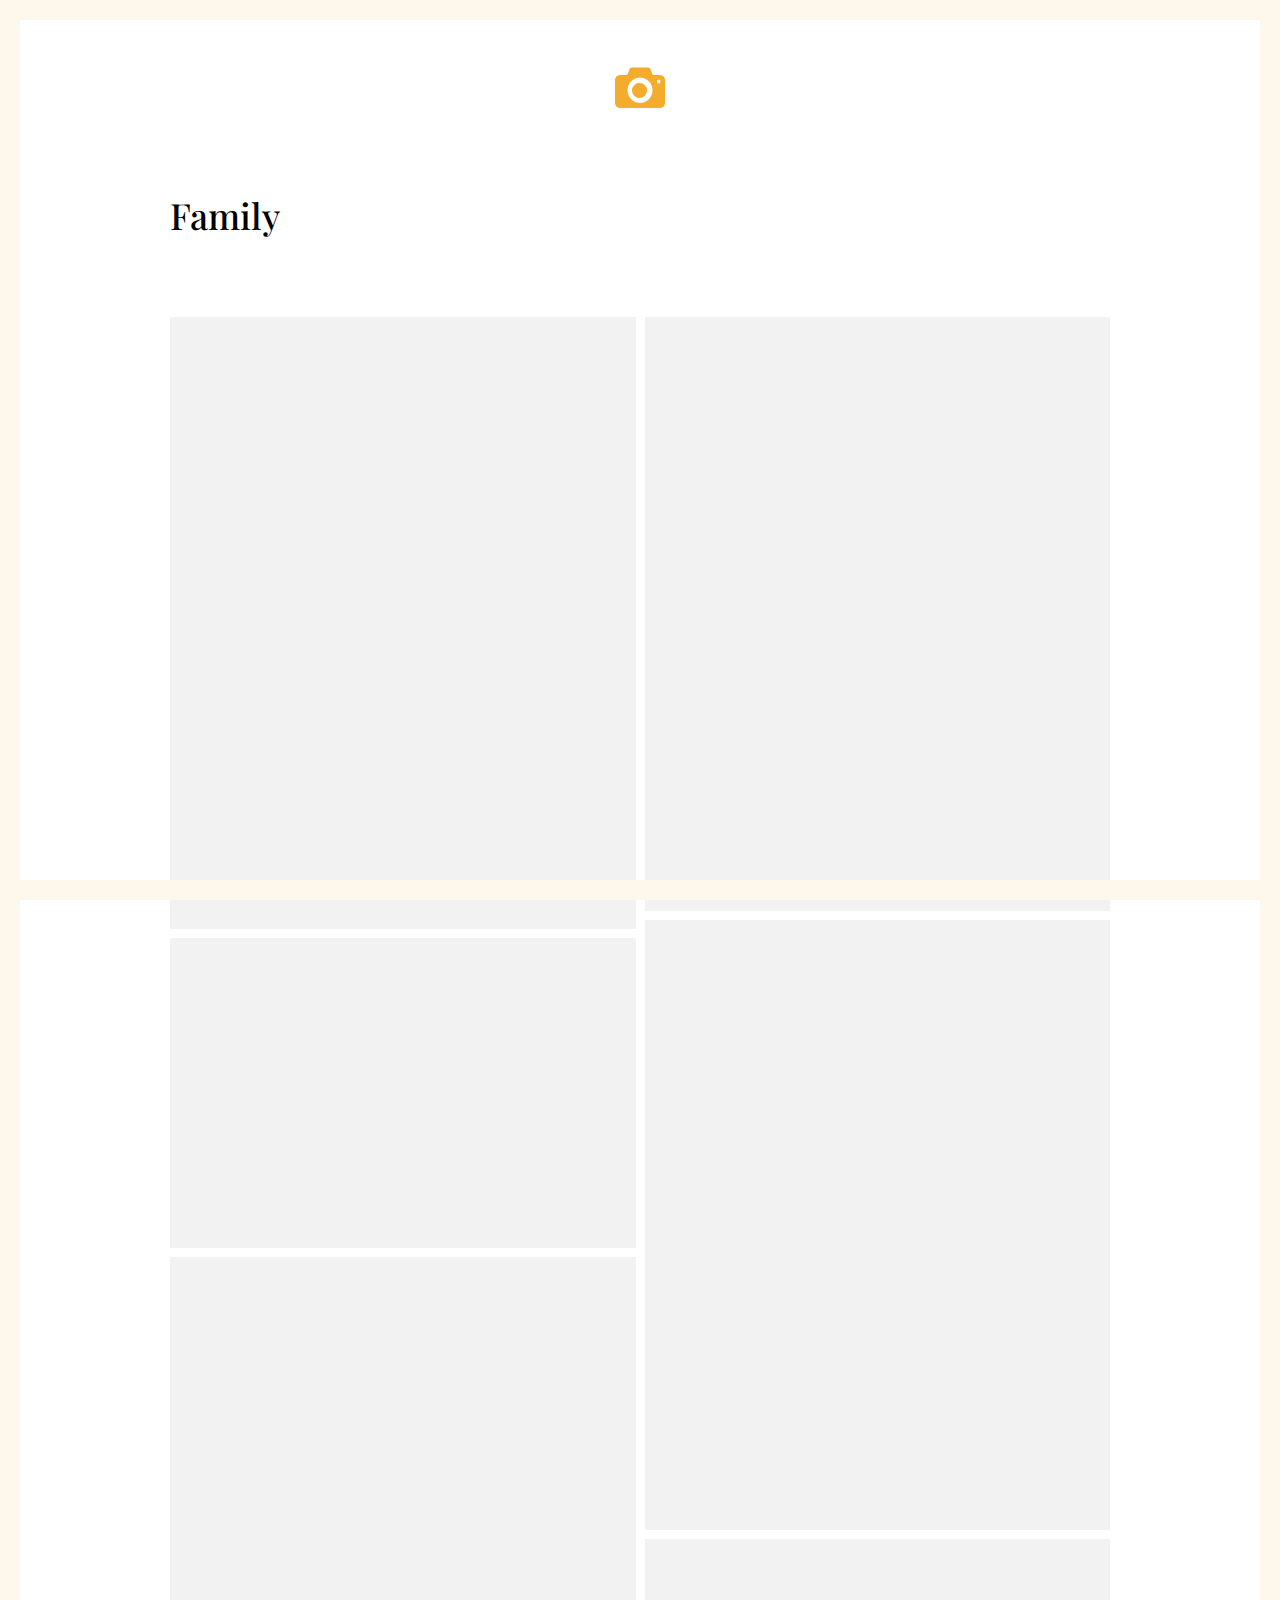
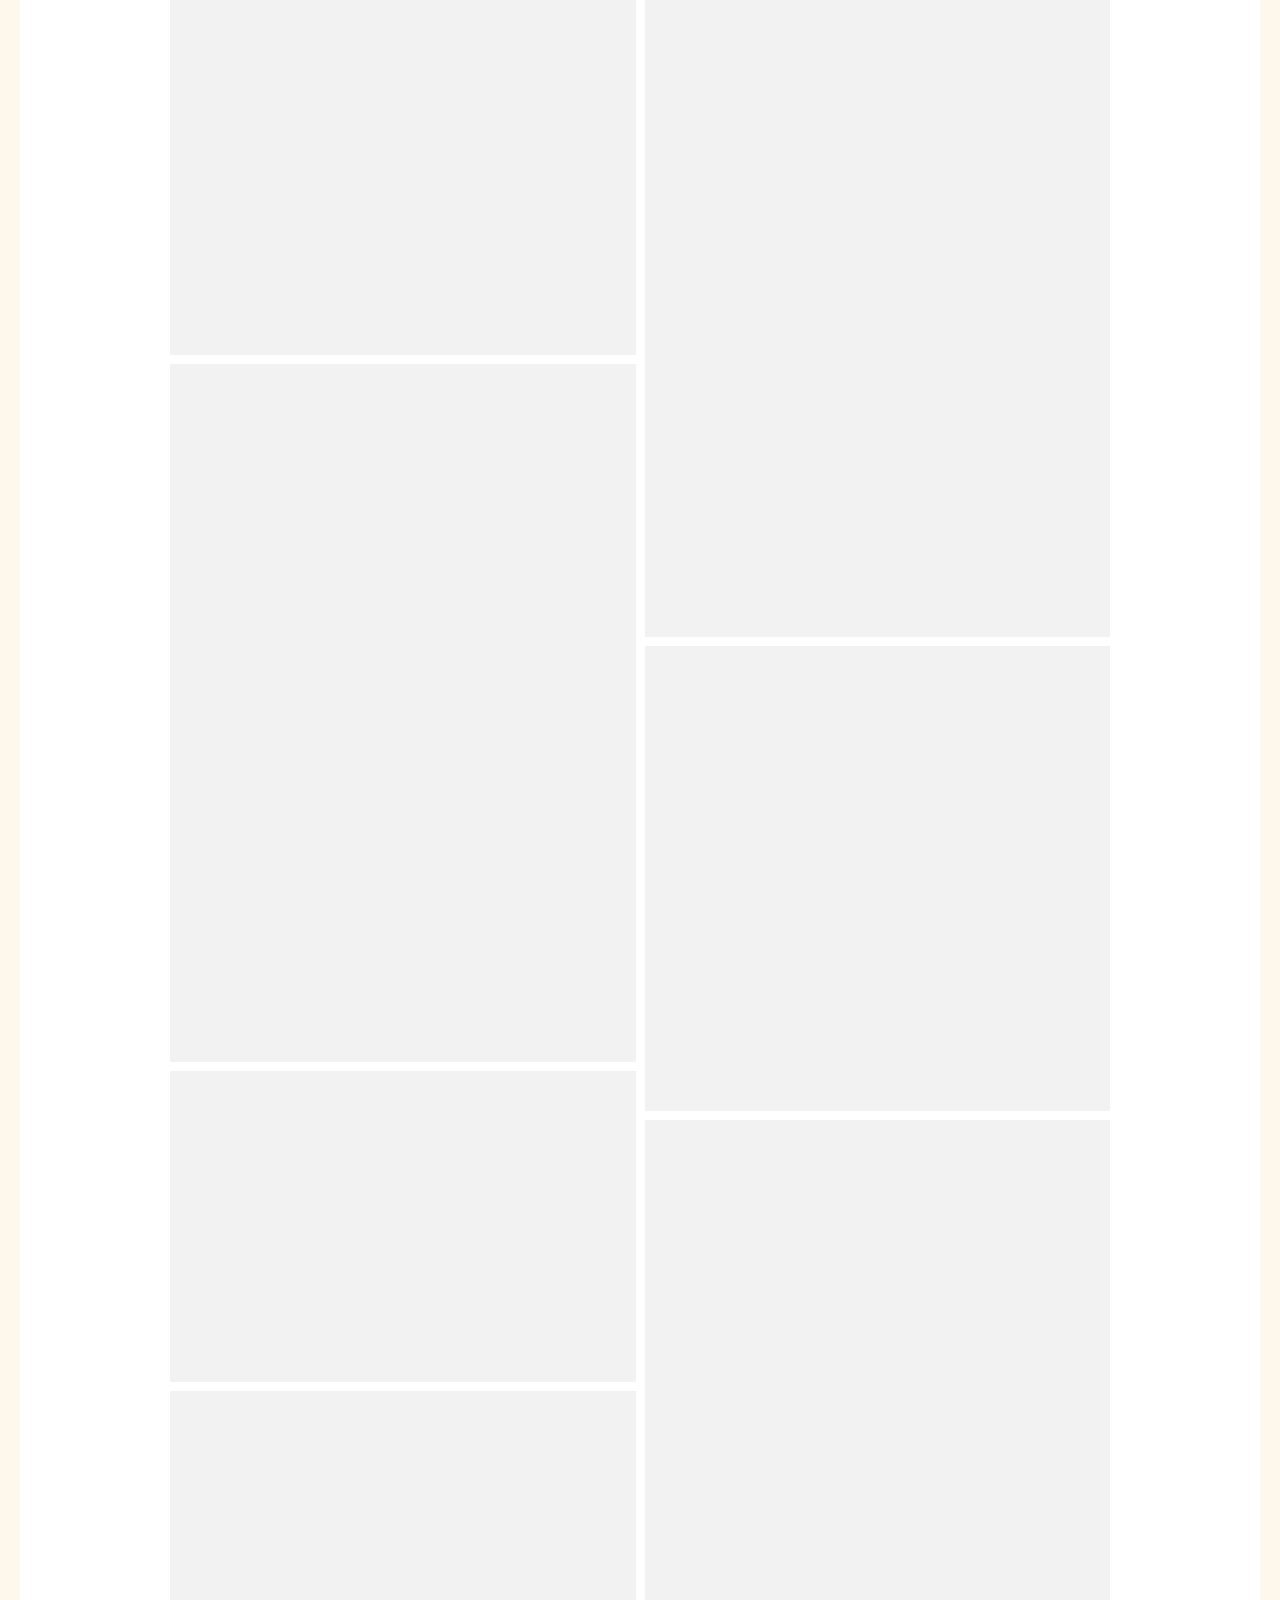
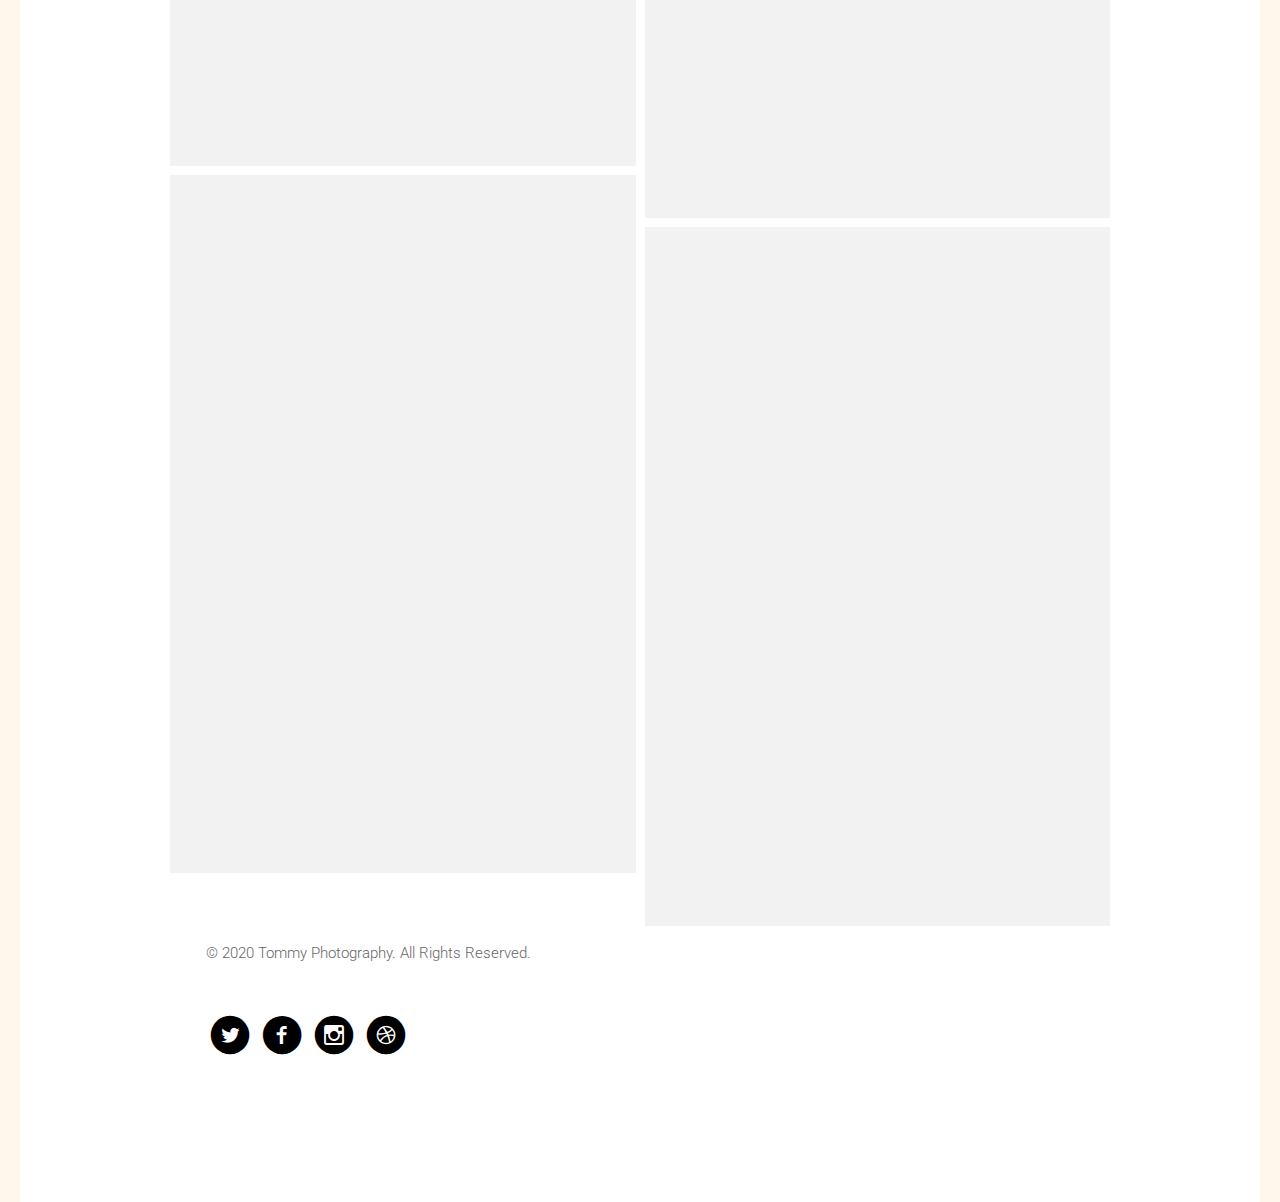
<file: graduations.html>
<!DOCTYPE html>
<!--[if lt IE 7]>      <html class="no-js lt-ie9 lt-ie8 lt-ie7"> <![endif]-->
<!--[if IE 7]>         <html class="no-js lt-ie9 lt-ie8"> <![endif]-->
<!--[if IE 8]>         <html class="no-js lt-ie9"> <![endif]-->
<!--[if gt IE 8]><!--> <html class="no-js"> <!--<![endif]-->
	<head>
	<meta charset="utf-8">
	<meta http-equiv="X-UA-Compatible" content="IE=edge">
	<title>Tommy Tran</title>
	<meta name="viewport" content="width=device-width, initial-scale=1">
	<meta name="description" content="" />
	<meta name="keywords" content="" />
	<meta name="author" content="" />

  	<!-- Facebook and Twitter integration -->
	<meta property="og:title" content=""/>
	<meta property="og:image" content=""/>
	<meta property="og:url" content=""/>
	<meta property="og:site_name" content=""/>
	<meta property="og:description" content=""/>
	<meta name="twitter:title" content="" />
	<meta name="twitter:image" content="" />
	<meta name="twitter:url" content="" />
	<meta name="twitter:card" content="" />

	<!-- Place favicon.ico and apple-touch-icon.png in the root directory -->
	<link rel="shortcut icon" href="favicon.ico">
	<!-- Google Fonts -->
	<link href='http://fonts.googleapis.com/css?family=Playfair+Display:400,700,400italic|Roboto:400,300,700' rel='stylesheet' type='text/css'>
	<!-- Animate -->
	<link rel="stylesheet" href="css/animate.css">
	<!-- Icomoon -->
	<link rel="stylesheet" href="css/icomoon.css">
	<!-- Bootstrap  -->
	<link rel="stylesheet" href="css/bootstrap.css">
	<!-- Magnific Popup -->
	<link rel="stylesheet" href="css/magnific-popup.css">

	<link rel="stylesheet" href="css/style.css">

	
	<!-- jQuery -->
	<script src="js/jquery.min.js"></script>
	<!-- jQuery Easing -->
	<script src="js/jquery.easing.1.3.js"></script>
	<!-- Bootstrap -->
	<script src="js/bootstrap.min.js"></script>
	<!-- Waypoints -->
	<script src="js/jquery.waypoints.min.js"></script>
	<!-- Magnific Popup -->
	<script src="js/jquery.magnific-popup.min.js"></script>
	
	<!-- Main JS -->
	<script src="js/main.js"></script>


	<!-- Modernizr JS -->
	<script src="js/modernizr-2.6.2.min.js"></script>
	<!-- FOR IE9 below -->
	<!--[if lt IE 9]>
	<script src="js/respond.min.js"></script>
	<![endif]-->

	</head>
	<body>
	
	<!-- Loader -->
	<div class="fh5co-loader"></div>
	
	<div id="fh5co-logo">
		<a href="index.html" class="transition"><i class="icon-camera"></i><em><span class="icon-home"></span></em></a>	
	</div>

	<div id="fh5co-main" role="main">
		
		<div class="container">
			
			

			<div class="row">
				<div class="col-md-12 fh5co-heading">
					<h1>Family</h1>
					<p></p>
					<p></p>
				</div>
			</div>

			
			<div class="fh5co-grid">
				
				<div class="fh5co-col-1">
					
					<div class="fh5co-item">
						<a href="images/graduations/graduation-1.jpg" class="image-popup animate-box">
							<img src="images/graduations/graduation-1.jpg" alt="" title="Nice one">
							<div class="fh5co-item-text-wrap">
								<div class="fh5co-item-text">
									<h2><i class="icon-search2"></i></h2>
								</div>
							</div>
						</a>
					</div>
					<div class="fh5co-item">
						<a href="images/graduations/graduation-4.jpg" class="image-popup animate-box">
							<img src="images/graduations/graduation-4.jpg" alt="Free HTML5 Website Template by FreeHTML5.co">
							<div class="fh5co-item-text-wrap">
								<div class="fh5co-item-text">
									<h2><i class="icon-search2"></i></h2>
								</div>
							</div>
						</a>
					</div>
					<div class="fh5co-item">
						<a href="images/graduations/graduation-6.jpg" class="image-popup animate-box">
							<img src="images/graduations/graduation-6.jpg" alt="Free HTML5 Website Template by FreeHTML5.co">
							<div class="fh5co-item-text-wrap">
								<div class="fh5co-item-text">
									<h2><i class="icon-search2"></i></h2>
								</div>
							</div>
						</a>
					</div>
					<div class="fh5co-item">
						<a href="images/graduations/graduation-8.jpg" class="image-popup animate-box">
							<img src="images/graduations/graduation-8.jpg" alt="Free HTML5 Website Template by FreeHTML5.co">
							<div class="fh5co-item-text-wrap">
								<div class="fh5co-item-text">
									<h2><i class="icon-search2"></i></h2>
								</div>
							</div>
						</a>
					</div><div class="fh5co-item">
						<a href="images/graduations/graduation-10.jpg" class="image-popup animate-box">
							<img src="images/graduations/graduation-10.jpg" alt="Free HTML5 Website Template by FreeHTML5.co">
							<div class="fh5co-item-text-wrap">
								<div class="fh5co-item-text">
									<h2><i class="icon-search2"></i></h2>
								</div>
							</div>
						</a>
					</div>
					<div class="fh5co-item">
						<a href="images/graduations/graduation-12.jpg" class="image-popup animate-box">
							<img src="images/graduations/graduation-12.jpg" alt="Free HTML5 Website Template by FreeHTML5.co">
							<div class="fh5co-item-text-wrap">
								<div class="fh5co-item-text">
									<h2><i class="icon-search2"></i></h2>
								</div>
							</div>
						</a>
					</div>
					<div class="fh5co-item">
						<a href="images/graduations/graduation-13.jpg" class="image-popup animate-box">
							<img src="images/graduations/graduation-13.jpg" alt="Free HTML5 Website Template by FreeHTML5.co">
							<div class="fh5co-item-text-wrap">
								<div class="fh5co-item-text">
									<h2><i class="icon-search2"></i></h2>
								</div>
							</div>
						</a>
					</div>
				</div>
				<div class="fh5co-col-2">

					<div class="fh5co-item">
						<a href="images/graduations/graduation-3.jpg" class="image-popup animate-box">
							<img src="images/graduations/graduation-3.jpg" alt="Free HTML5 Website Template by FreeHTML5.co">
							<div class="fh5co-item-text-wrap">
								<div class="fh5co-item-text">
									<h2><i class="icon-search2"></i></h2>	
								</div>
							</div>
						</a>
					</div>
					<div class="fh5co-item">
						<a href="images/graduations/graduation-2.jpg" class="image-popup animate-box">
							<img src="images/graduations/graduation-2.jpg" alt="Free HTML5 Website Template by FreeHTML5.co">
							<div class="fh5co-item-text-wrap">
								<div class="fh5co-item-text">
									<h2><i class="icon-search2"></i></h2>	
								</div>
							</div>
						</a>
						
					</div>
					<div class="fh5co-item">
						<a href="images/graduations/graduation-5.jpg" class="image-popup animate-box">
							<img src="images/graduations/graduation-5.jpg" alt="Free HTML5 Website Template by FreeHTML5.co">
							<div class="fh5co-item-text-wrap">
								<div class="fh5co-item-text">
									<h2><i class="icon-search2"></i></h2>	
								</div>
							</div>
						</a>
					</div>
					<div class="fh5co-item">
						<a href="images/graduations/graduation-9.jpg" class="image-popup animate-box">
							<img src="images/graduations/graduation-9.jpg" alt="Free HTML5 Website Template by FreeHTML5.co">
							<div class="fh5co-item-text-wrap">
								<div class="fh5co-item-text">
									<h2><i class="icon-search2"></i></h2>	
								</div>
							</div>
						</a>
					</div>
					<div class="fh5co-item">
						<a href="images/graduations/graduation-11.jpg" class="image-popup animate-box">
							<img src="images/graduations/graduation-11.jpg" alt="Free HTML5 Website Template by FreeHTML5.co">
							<div class="fh5co-item-text-wrap">
								<div class="fh5co-item-text">
									<h2><i class="icon-search2"></i></h2>	
								</div>
							</div>
						</a>
					</div>
					<div class="fh5co-item">
						<a href="images/graduations/graduation-14.jpg" class="image-popup animate-box">
							<img src="images/graduations/graduation-14.jpg" alt="Free HTML5 Website Template by FreeHTML5.co">
							<div class="fh5co-item-text-wrap">
								<div class="fh5co-item-text">
									<h2><i class="icon-search2"></i></h2>	
								</div>
							</div>
						</a>
					</div>
					</div>

					<div id="fh5co-footer" class="padding-left">
						<p><small>&copy; 2020 Tommy Photography. All Rights Reserved.</small></p>
						<ul class="fh5co-social">
							<li><a href="#"><i class="icon-twitter-with-circle"></i></a></li>
							<li><a href="#"><i class="icon-facebook-with-circle"></i></a></li>
							<li><a href="#"><i class="icon-instagram-with-circle"></i></a></li>
							<li><a href="#"><i class="icon-dribbble-with-circle"></i></a></li>
						</ul>
					</div>
				</div>
			</div>
		</div>

	</div>

	</body>
</html>
</file>
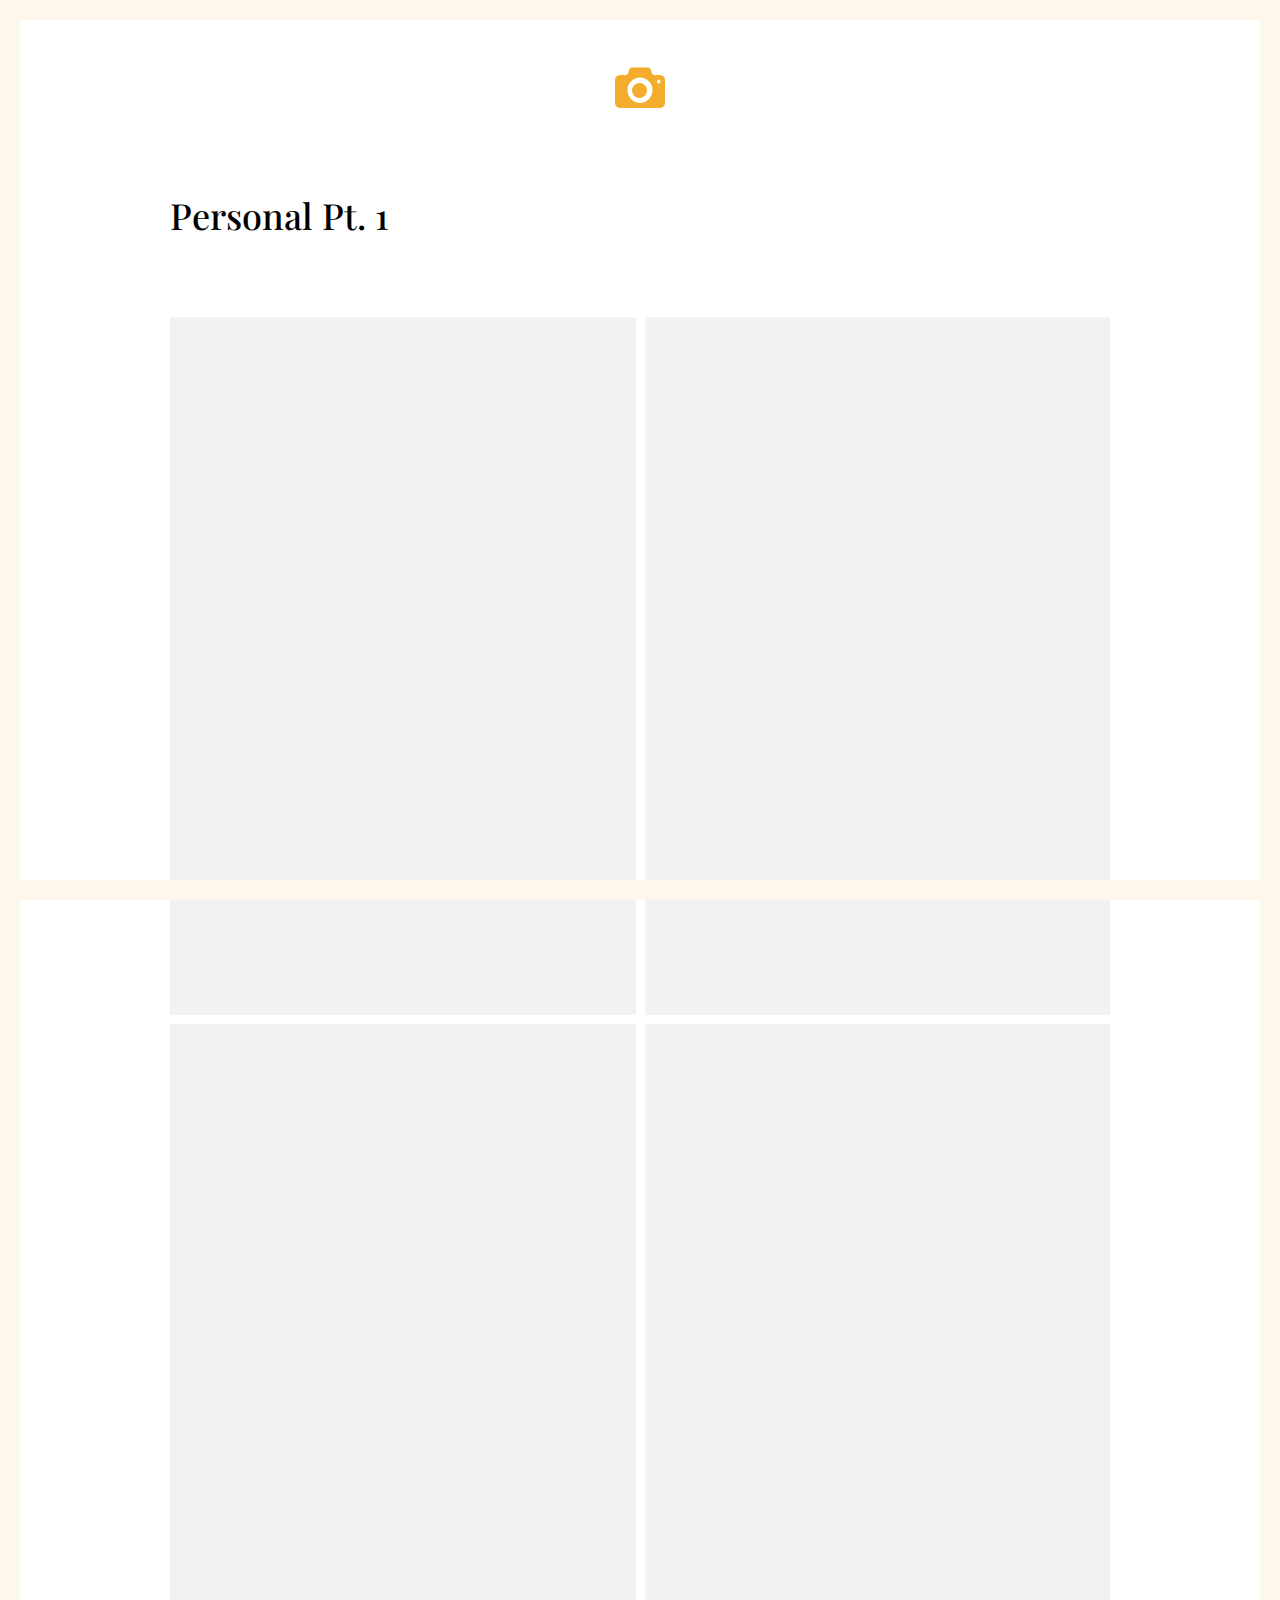
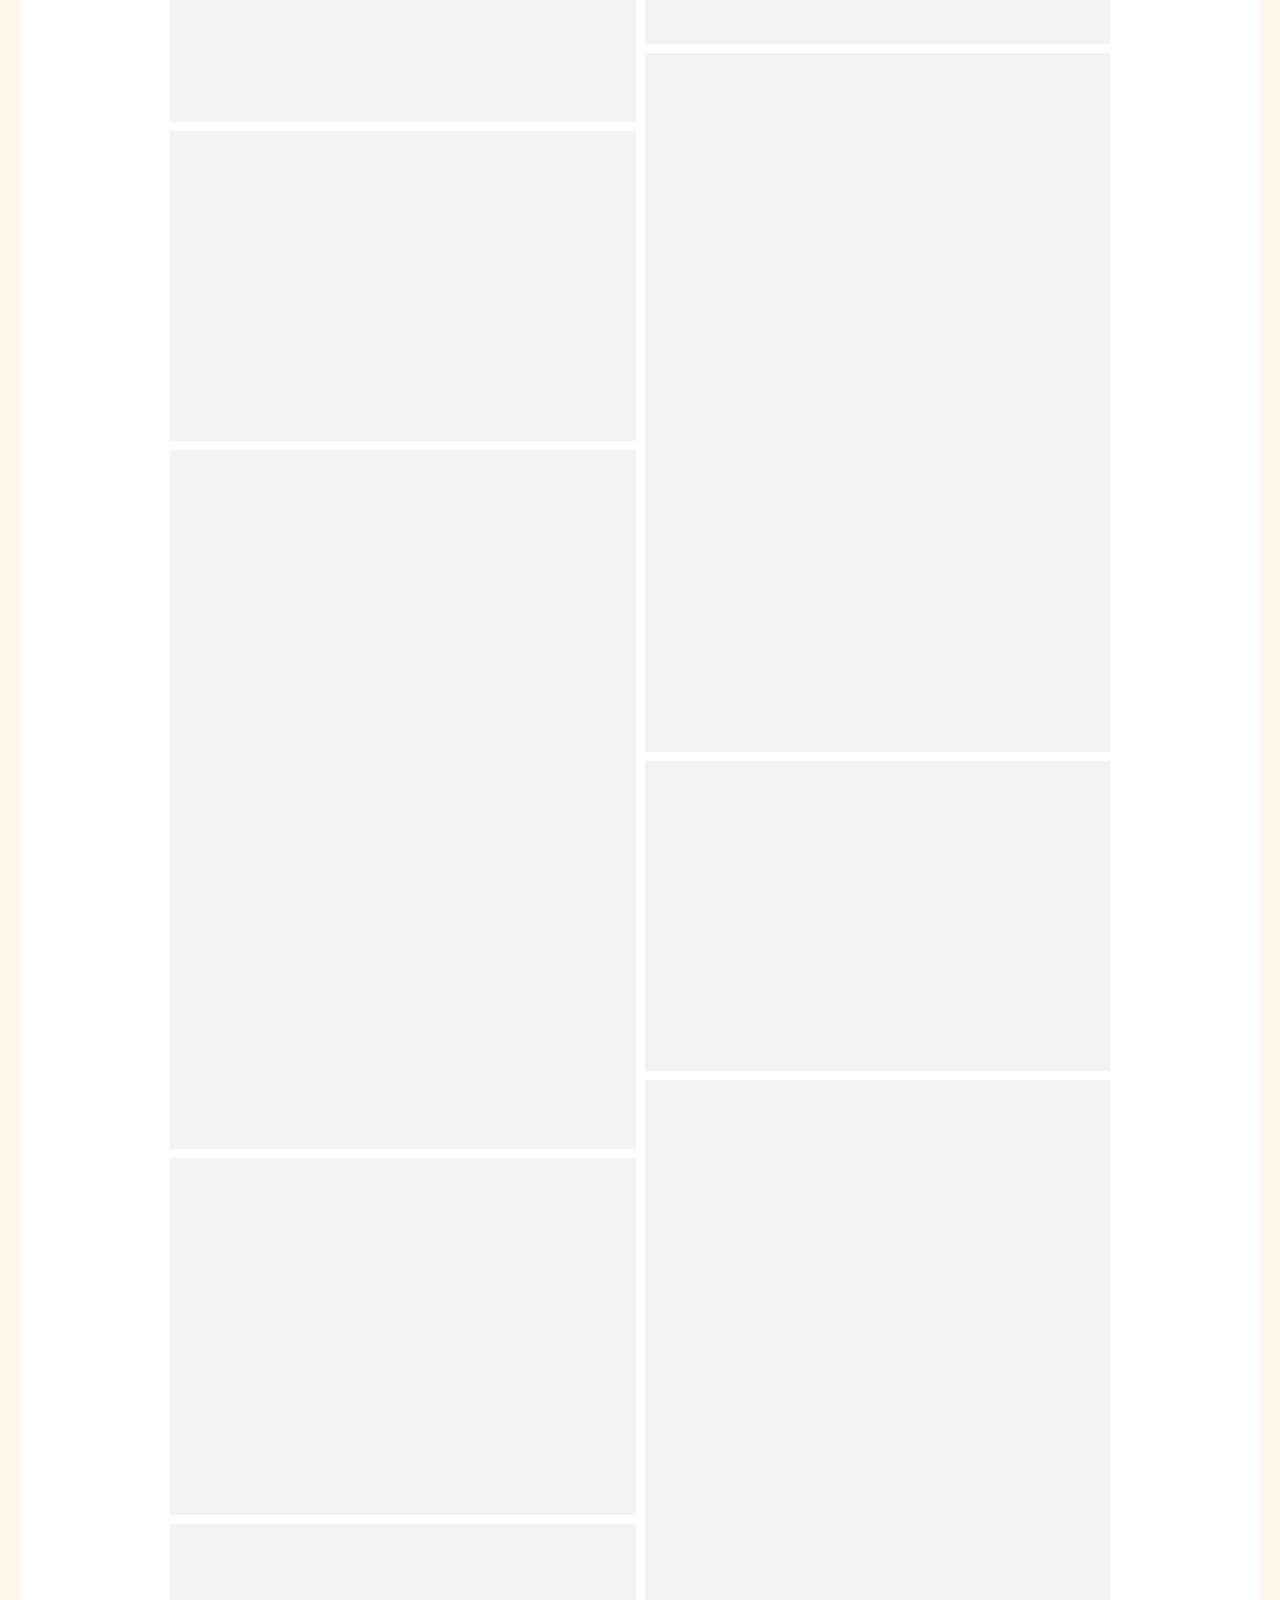
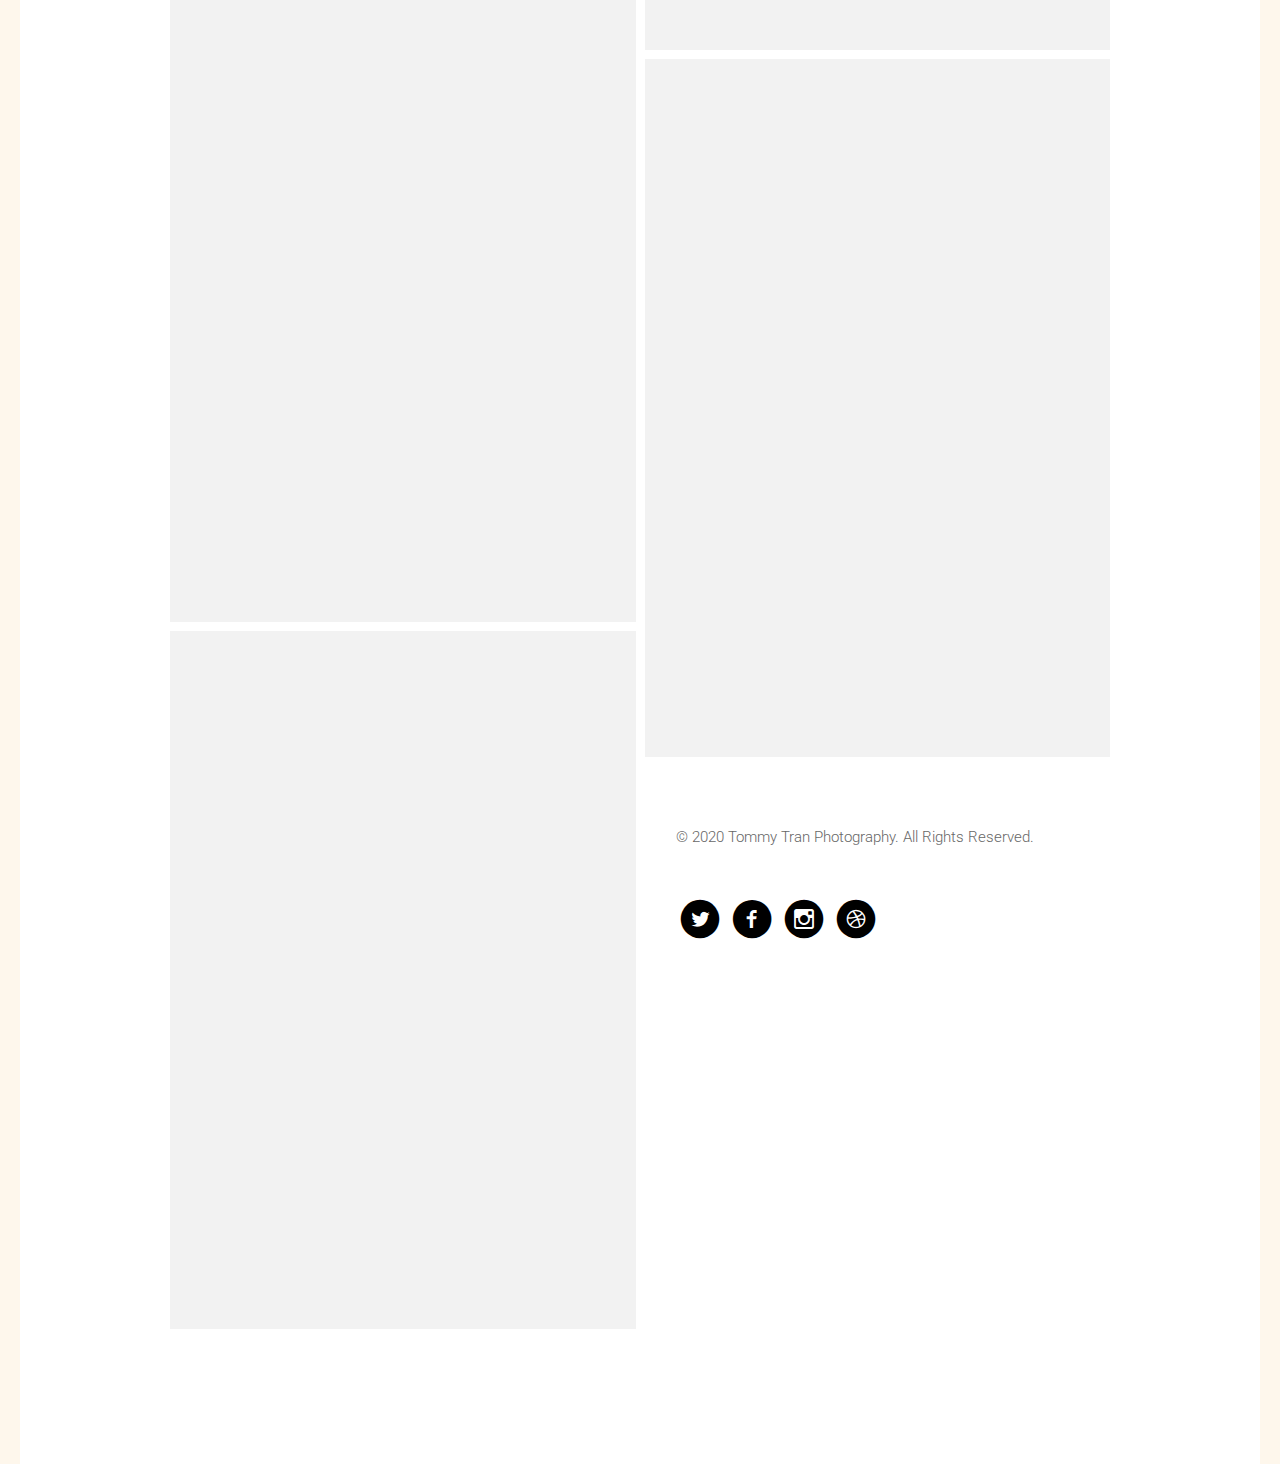
<file: personal1.html>
<!DOCTYPE html>
<!--[if lt IE 7]>      <html class="no-js lt-ie9 lt-ie8 lt-ie7"> <![endif]-->
<!--[if IE 7]>         <html class="no-js lt-ie9 lt-ie8"> <![endif]-->
<!--[if IE 8]>         <html class="no-js lt-ie9"> <![endif]-->
<!--[if gt IE 8]><!--> <html class="no-js"> <!--<![endif]-->
	<head>
	<meta charset="utf-8">
	<meta http-equiv="X-UA-Compatible" content="IE=edge">
	<title>Tommy Tran</title>
	<meta name="viewport" content="width=device-width, initial-scale=1">
	<meta name="description" content="" />
	<meta name="keywords" content="" />
	<meta name="author" content="" />

  	<!-- Facebook and Twitter integration -->
	<meta property="og:title" content=""/>
	<meta property="og:image" content=""/>
	<meta property="og:url" content=""/>
	<meta property="og:site_name" content=""/>
	<meta property="og:description" content=""/>
	<meta name="twitter:title" content="" />
	<meta name="twitter:image" content="" />
	<meta name="twitter:url" content="" />
	<meta name="twitter:card" content="" />

	<!-- Place favicon.ico and apple-touch-icon.png in the root directory -->
	<link rel="shortcut icon" href="favicon.ico">
	<!-- Google Fonts -->
	<link href='http://fonts.googleapis.com/css?family=Playfair+Display:400,700,400italic|Roboto:400,300,700' rel='stylesheet' type='text/css'>
	<!-- Animate -->
	<link rel="stylesheet" href="css/animate.css">
	<!-- Icomoon -->
	<link rel="stylesheet" href="css/icomoon.css">
	<!-- Bootstrap  -->
	<link rel="stylesheet" href="css/bootstrap.css">
	<!-- Magnific Popup -->
	<link rel="stylesheet" href="css/magnific-popup.css">

	<link rel="stylesheet" href="css/style.css">

	
	<!-- jQuery -->
	<script src="js/jquery.min.js"></script>
	<!-- jQuery Easing -->
	<script src="js/jquery.easing.1.3.js"></script>
	<!-- Bootstrap -->
	<script src="js/bootstrap.min.js"></script>
	<!-- Waypoints -->
	<script src="js/jquery.waypoints.min.js"></script>
	<!-- Magnific Popup -->
	<script src="js/jquery.magnific-popup.min.js"></script>
	
	<!-- Main JS -->
	<script src="js/main.js"></script>


	<!-- Modernizr JS -->
	<script src="js/modernizr-2.6.2.min.js"></script>
	<!-- FOR IE9 below -->
	<!--[if lt IE 9]>
	<script src="js/respond.min.js"></script>
	<![endif]-->

	</head>
	<body>
	
	<!-- Loader -->
	<div class="fh5co-loader"></div>
	
	<div id="fh5co-logo">
		<a href="index.html" class="transition"><i class="icon-camera"></i><em><span class="icon-home"></span></em></a>	
	</div>

	<div id="fh5co-main" role="main">
		
		<div class="container">
			
			

			<div class="row">
				<div class="col-md-12 fh5co-heading">
					<h1>Personal Pt. 1</h1>
					<p></p>
					<p></p>
				</div>
			</div>

			
			<div class="fh5co-grid">
				
				<div class="fh5co-col-1">
					
					<div class="fh5co-item">
						<a href="images/personal1/personal-1.jpg" class="image-popup animate-box">
							<img src="images/personal1/personal-1.jpg" alt="" title="Nice one">
							<div class="fh5co-item-text-wrap">
								<div class="fh5co-item-text">
									<h2><i class="icon-search2"></i></h2>
								</div>
							</div>
						</a>
					</div>
					<div class="fh5co-item">
						<a href="images/personal1/personal-3.jpg" class="image-popup animate-box">
							<img src="images/personal1/personal-3.jpg" alt="Free HTML5 Website Template by FreeHTML5.co">
							<div class="fh5co-item-text-wrap">
								<div class="fh5co-item-text">
									<h2><i class="icon-search2"></i></h2>
								</div>
							</div>
						</a>
					</div>
					<div class="fh5co-item">
						<a href="images/personal1/personal-5.jpg" class="image-popup animate-box">
							<img src="images/personal1/personal-5.jpg" alt="Free HTML5 Website Template by FreeHTML5.co">
							<div class="fh5co-item-text-wrap">
								<div class="fh5co-item-text">
									<h2><i class="icon-search2"></i></h2>
								</div>
							</div>
						</a>
					</div>
					<div class="fh5co-item">
						<a href="images/personal1/personal-7.jpg" class="image-popup animate-box">
							<img src="images/personal1/personal-7.jpg" alt="Free HTML5 Website Template by FreeHTML5.co">
							<div class="fh5co-item-text-wrap">
								<div class="fh5co-item-text">
									<h2><i class="icon-search2"></i></h2>
								</div>
							</div>
						</a>
					</div><div class="fh5co-item">
						<a href="images/personal1/personal-9.jpg" class="image-popup animate-box">
							<img src="images/personal1/personal-9.jpg" alt="Free HTML5 Website Template by FreeHTML5.co">
							<div class="fh5co-item-text-wrap">
								<div class="fh5co-item-text">
									<h2><i class="icon-search2"></i></h2>
								</div>
							</div>
						</a>
					</div>
					<div class="fh5co-item">
						<a href="images/personal1/personal-11.jpg" class="image-popup animate-box">
							<img src="images/personal1/personal-11.jpg" alt="Free HTML5 Website Template by FreeHTML5.co">
							<div class="fh5co-item-text-wrap">
								<div class="fh5co-item-text">
									<h2><i class="icon-search2"></i></h2>
								</div>
							</div>
						</a>
					</div>
					<div class="fh5co-item">
						<a href="images/personal1/personal-13.jpg" class="image-popup animate-box">
							<img src="images/personal1/personal-13.jpg" alt="Free HTML5 Website Template by FreeHTML5.co">
							<div class="fh5co-item-text-wrap">
								<div class="fh5co-item-text">
									<h2><i class="icon-search2"></i></h2>
								</div>
							</div>
						</a>
					</div>
				</div>
				<div class="fh5co-col-2">

					<div class="fh5co-item">
						<a href="images/personal1/personal-2.jpg" class="image-popup animate-box">
							<img src="images/personal1/personal-2.jpg" alt="Free HTML5 Website Template by FreeHTML5.co">
							<div class="fh5co-item-text-wrap">
								<div class="fh5co-item-text">
									<h2><i class="icon-search2"></i></h2>	
								</div>
							</div>
						</a>
					</div>
					<div class="fh5co-item">
						<a href="images/personal1/personal-4.jpg" class="image-popup animate-box">
							<img src="images/personal1/personal-4.jpg" alt="Free HTML5 Website Template by FreeHTML5.co">
							<div class="fh5co-item-text-wrap">
								<div class="fh5co-item-text">
									<h2><i class="icon-search2"></i></h2>	
								</div>
							</div>
						</a>
						
					</div>
					<div class="fh5co-item">
						<a href="images/personal1/personal-6.jpg" class="image-popup animate-box">
							<img src="images/personal1/personal-6.jpg" alt="Free HTML5 Website Template by FreeHTML5.co">
							<div class="fh5co-item-text-wrap">
								<div class="fh5co-item-text">
									<h2><i class="icon-search2"></i></h2>	
								</div>
							</div>
						</a>
					</div>
					<div class="fh5co-item">
						<a href="images/personal1/personal-8.jpg" class="image-popup animate-box">
							<img src="images/personal1/personal-8.jpg" alt="Free HTML5 Website Template by FreeHTML5.co">
							<div class="fh5co-item-text-wrap">
								<div class="fh5co-item-text">
									<h2><i class="icon-search2"></i></h2>	
								</div>
							</div>
						</a>
					</div>
					<div class="fh5co-item">
						<a href="images/personal1/personal-10.jpg" class="image-popup animate-box">
							<img src="images/personal1/personal-10.jpg" alt="Free HTML5 Website Template by FreeHTML5.co">
							<div class="fh5co-item-text-wrap">
								<div class="fh5co-item-text">
									<h2><i class="icon-search2"></i></h2>	
								</div>
							</div>
						</a>
					</div>
					<div class="fh5co-item">
						<a href="images/personal1/personal-12.jpg" class="image-popup animate-box">
							<img src="images/personal1/personal-12.jpg" alt="Free HTML5 Website Template by FreeHTML5.co">
							<div class="fh5co-item-text-wrap">
								<div class="fh5co-item-text">
									<h2><i class="icon-search2"></i></h2>	
								</div>
							</div>
						</a>
					</div>
					</div>

					<div id="fh5co-footer" class="padding-left">
						<p><small>&copy; 2020 Tommy Tran Photography. All Rights Reserved.</small></p>
						<ul class="fh5co-social">
							<li><a href="#"><i class="icon-twitter-with-circle"></i></a></li>
							<li><a href="#"><i class="icon-facebook-with-circle"></i></a></li>
							<li><a href="#"><i class="icon-instagram-with-circle"></i></a></li>
							<li><a href="#"><i class="icon-dribbble-with-circle"></i></a></li>
						</ul>
					</div>
				</div>
			</div>
		</div>

	</div>

	</body>
</html>
</file>
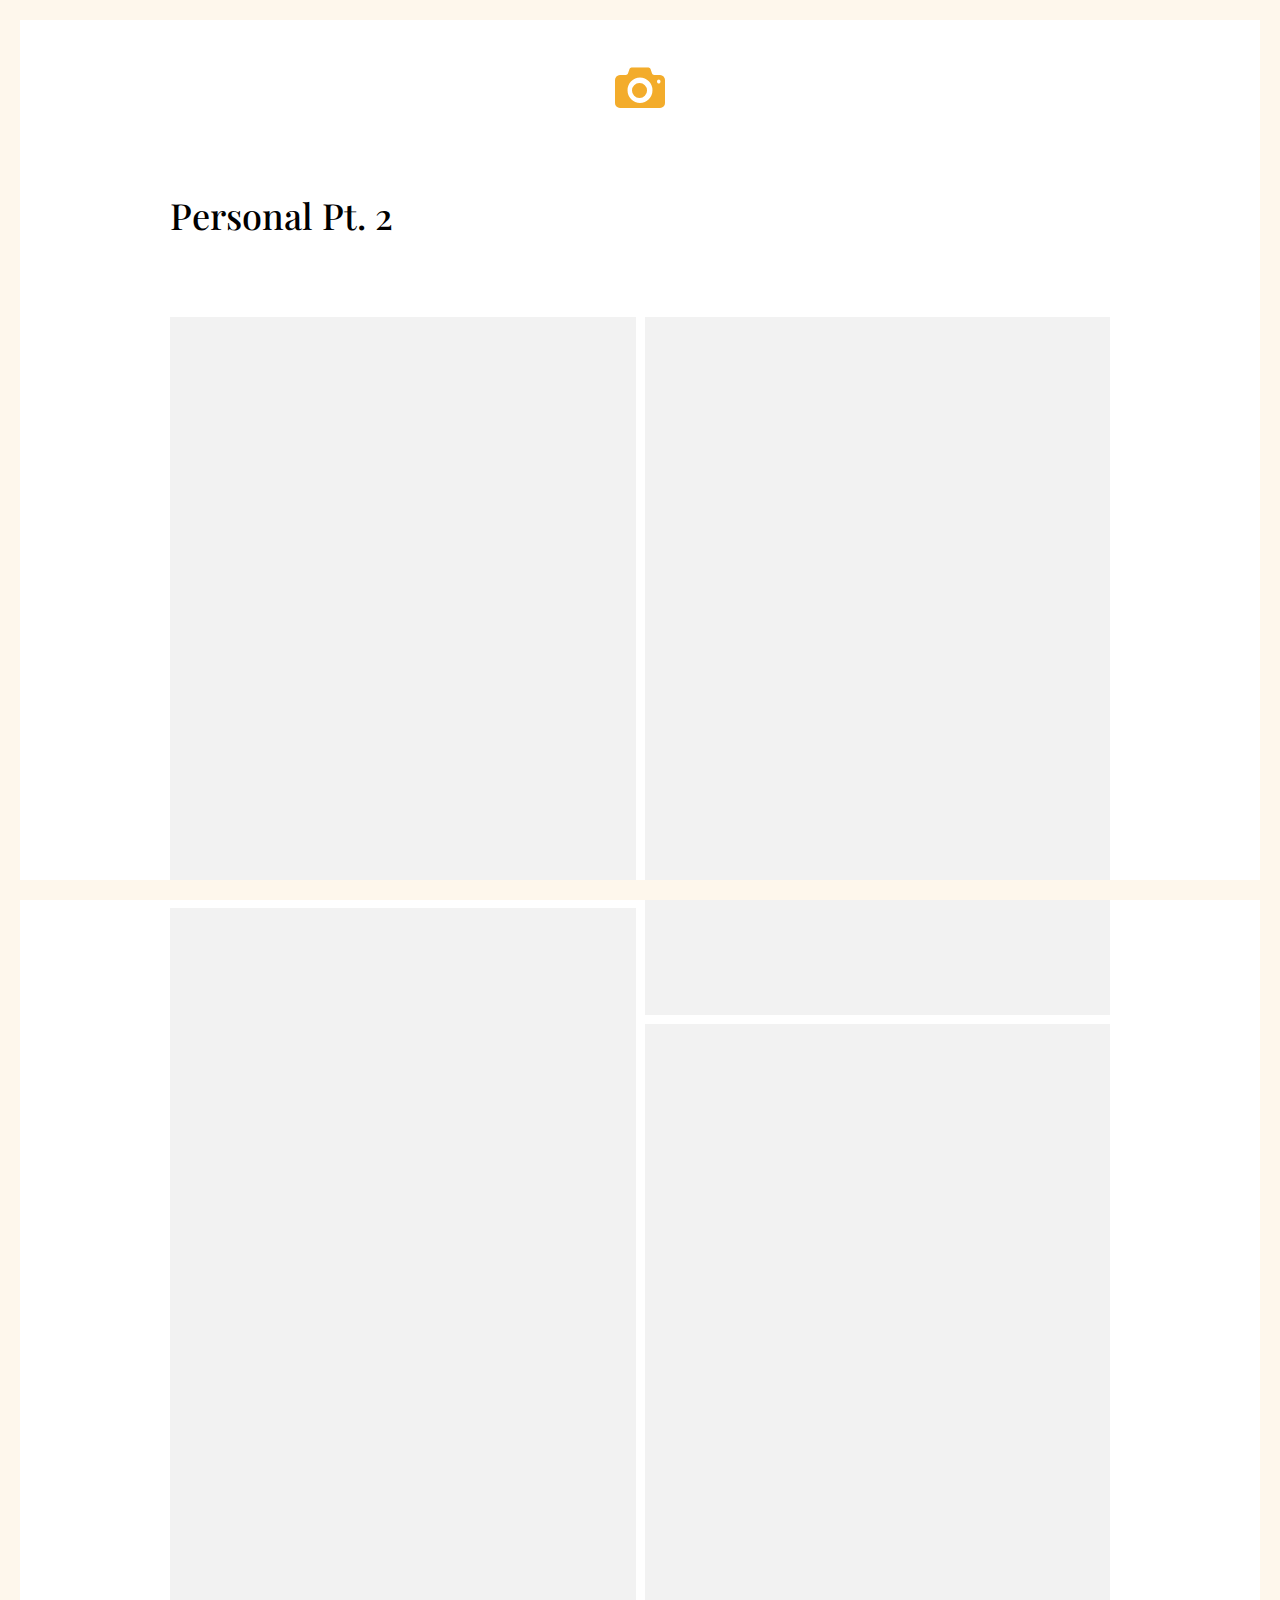
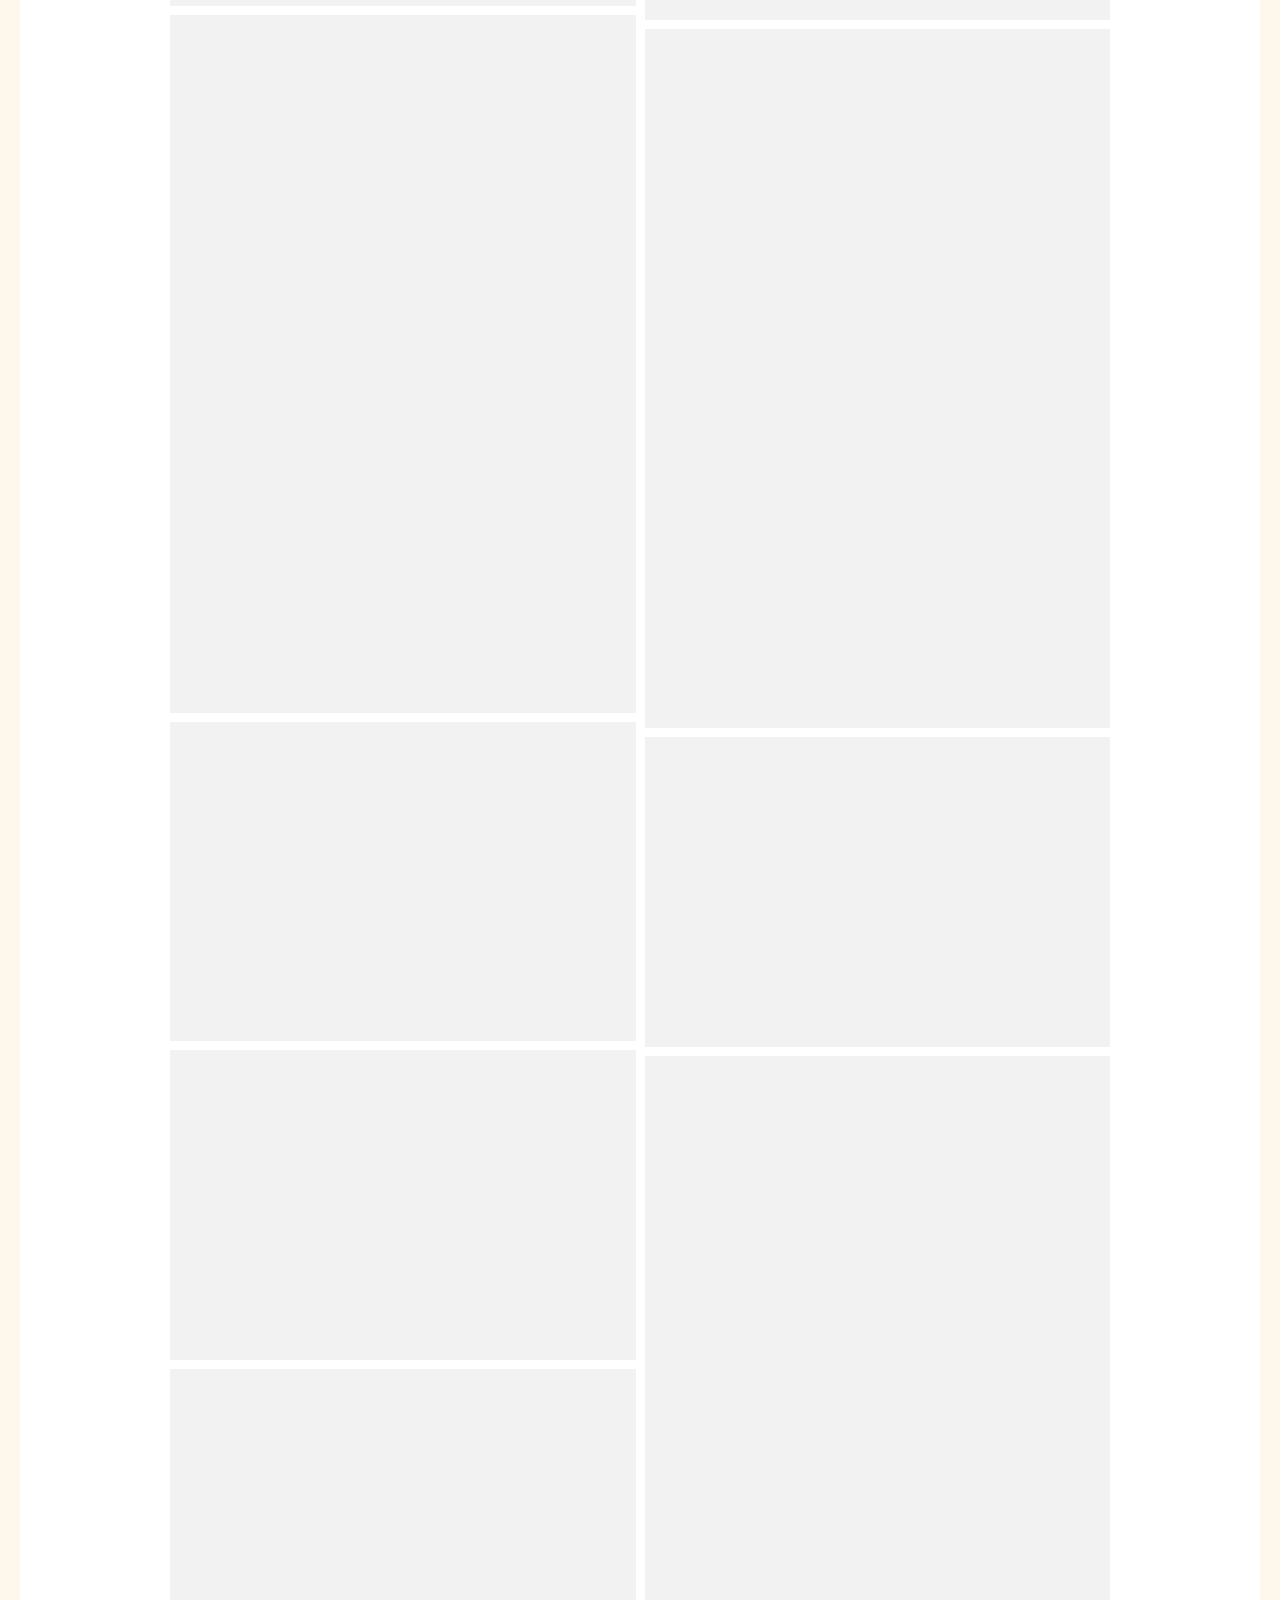
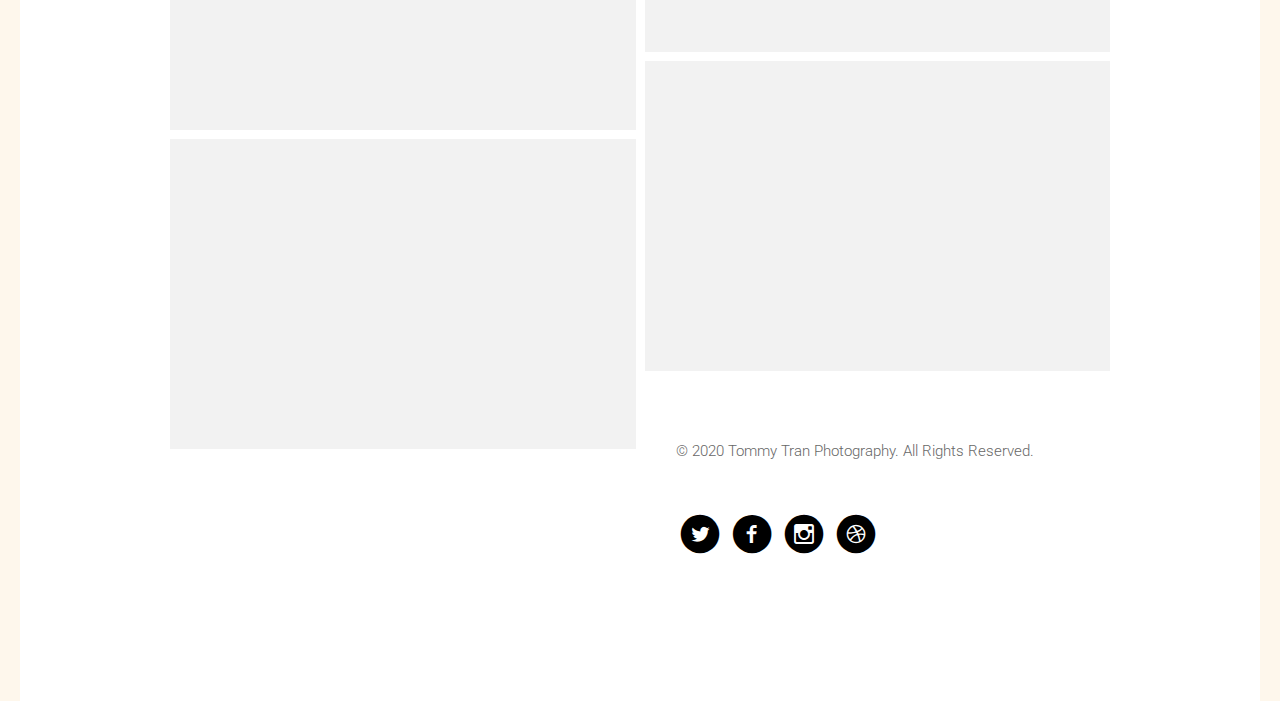
<file: personal2.html>
<!DOCTYPE html>
<!--[if lt IE 7]>      <html class="no-js lt-ie9 lt-ie8 lt-ie7"> <![endif]-->
<!--[if IE 7]>         <html class="no-js lt-ie9 lt-ie8"> <![endif]-->
<!--[if IE 8]>         <html class="no-js lt-ie9"> <![endif]-->
<!--[if gt IE 8]><!--> <html class="no-js"> <!--<![endif]-->
	<head>
	<meta charset="utf-8">
	<meta http-equiv="X-UA-Compatible" content="IE=edge">
	<title>Tommy Tran</title>
	<meta name="viewport" content="width=device-width, initial-scale=1">
	<meta name="description" content="" />
	<meta name="keywords" content="" />
	<meta name="author" content="" />

  	<!-- Facebook and Twitter integration -->
	<meta property="og:title" content=""/>
	<meta property="og:image" content=""/>
	<meta property="og:url" content=""/>
	<meta property="og:site_name" content=""/>
	<meta property="og:description" content=""/>
	<meta name="twitter:title" content="" />
	<meta name="twitter:image" content="" />
	<meta name="twitter:url" content="" />
	<meta name="twitter:card" content="" />

	<!-- Place favicon.ico and apple-touch-icon.png in the root directory -->
	<link rel="shortcut icon" href="favicon.ico">
	<!-- Google Fonts -->
	<link href='http://fonts.googleapis.com/css?family=Playfair+Display:400,700,400italic|Roboto:400,300,700' rel='stylesheet' type='text/css'>
	<!-- Animate -->
	<link rel="stylesheet" href="css/animate.css">
	<!-- Icomoon -->
	<link rel="stylesheet" href="css/icomoon.css">
	<!-- Bootstrap  -->
	<link rel="stylesheet" href="css/bootstrap.css">
	<!-- Magnific Popup -->
	<link rel="stylesheet" href="css/magnific-popup.css">

	<link rel="stylesheet" href="css/style.css">

	
	<!-- jQuery -->
	<script src="js/jquery.min.js"></script>
	<!-- jQuery Easing -->
	<script src="js/jquery.easing.1.3.js"></script>
	<!-- Bootstrap -->
	<script src="js/bootstrap.min.js"></script>
	<!-- Waypoints -->
	<script src="js/jquery.waypoints.min.js"></script>
	<!-- Magnific Popup -->
	<script src="js/jquery.magnific-popup.min.js"></script>
	
	<!-- Main JS -->
	<script src="js/main.js"></script>


	<!-- Modernizr JS -->
	<script src="js/modernizr-2.6.2.min.js"></script>
	<!-- FOR IE9 below -->
	<!--[if lt IE 9]>
	<script src="js/respond.min.js"></script>
	<![endif]-->

	</head>
	<body>
	
	<!-- Loader -->
	<div class="fh5co-loader"></div>
	
	<div id="fh5co-logo">
		<a href="index.html" class="transition"><i class="icon-camera"></i><em><span class="icon-home"></span></em></a>	
	</div>

	<div id="fh5co-main" role="main">
		
		<div class="container">
			
			

			<div class="row">
				<div class="col-md-12 fh5co-heading">
					<h1>Personal Pt. 2</h1>
					<p></p>
					<p></p>
				</div>
			</div>

			
			<div class="fh5co-grid">
				
				<div class="fh5co-col-1">
					
					<div class="fh5co-item">
						<a href="images/personal2/personal-14.jpg" class="image-popup animate-box">
							<img src="images/personal2/personal-14.jpg" alt="" title="Nice one">
							<div class="fh5co-item-text-wrap">
								<div class="fh5co-item-text">
									<h2><i class="icon-search2"></i></h2>
								</div>
							</div>
						</a>
					</div>
					<div class="fh5co-item">
						<a href="images/personal2/personal-16.jpg" class="image-popup animate-box">
							<img src="images/personal2/personal-16.jpg" alt="Free HTML5 Website Template by FreeHTML5.co">
							<div class="fh5co-item-text-wrap">
								<div class="fh5co-item-text">
									<h2><i class="icon-search2"></i></h2>
								</div>
							</div>
						</a>
					</div>
					<div class="fh5co-item">
						<a href="images/personal2/personal-18.jpg" class="image-popup animate-box">
							<img src="images/personal2/personal-18.jpg" alt="Free HTML5 Website Template by FreeHTML5.co">
							<div class="fh5co-item-text-wrap">
								<div class="fh5co-item-text">
									<h2><i class="icon-search2"></i></h2>
								</div>
							</div>
						</a>
					</div>
					<div class="fh5co-item">
						<a href="images/personal2/personal-20.jpg" class="image-popup animate-box">
							<img src="images/personal2/personal-20.jpg" alt="Free HTML5 Website Template by FreeHTML5.co">
							<div class="fh5co-item-text-wrap">
								<div class="fh5co-item-text">
									<h2><i class="icon-search2"></i></h2>
								</div>
							</div>
						</a>
					</div><div class="fh5co-item">
						<a href="images/personal2/personal-22.jpg" class="image-popup animate-box">
							<img src="images/personal2/personal-22.jpg" alt="Free HTML5 Website Template by FreeHTML5.co">
							<div class="fh5co-item-text-wrap">
								<div class="fh5co-item-text">
									<h2><i class="icon-search2"></i></h2>
								</div>
							</div>
						</a>
					</div>
					<div class="fh5co-item">
						<a href="images/personal2/personal-24.jpg" class="image-popup animate-box">
							<img src="images/personal2/personal-24.jpg" alt="Free HTML5 Website Template by FreeHTML5.co">
							<div class="fh5co-item-text-wrap">
								<div class="fh5co-item-text">
									<h2><i class="icon-search2"></i></h2>
								</div>
							</div>
						</a>
					</div>
					<div class="fh5co-item">
						<a href="images/personal2/personal-26.jpg" class="image-popup animate-box">
							<img src="images/personal2/personal-26.jpg" alt="Free HTML5 Website Template by FreeHTML5.co">
							<div class="fh5co-item-text-wrap">
								<div class="fh5co-item-text">
									<h2><i class="icon-search2"></i></h2>
								</div>
							</div>
						</a>
					</div>
				</div>
				<div class="fh5co-col-2">

					<div class="fh5co-item">
						<a href="images/personal2/personal-15.jpg" class="image-popup animate-box">
							<img src="images/personal2/personal-15.jpg" alt="Free HTML5 Website Template by FreeHTML5.co">
							<div class="fh5co-item-text-wrap">
								<div class="fh5co-item-text">
									<h2><i class="icon-search2"></i></h2>	
								</div>
							</div>
						</a>
					</div>
					<div class="fh5co-item">
						<a href="images/personal2/personal-17.jpg" class="image-popup animate-box">
							<img src="images/personal2/personal-17.jpg" alt="Free HTML5 Website Template by FreeHTML5.co">
							<div class="fh5co-item-text-wrap">
								<div class="fh5co-item-text">
									<h2><i class="icon-search2"></i></h2>	
								</div>
							</div>
						</a>
						
					</div>
					<div class="fh5co-item">
						<a href="images/personal2/personal-19.jpg" class="image-popup animate-box">
							<img src="images/personal2/personal-19.jpg" alt="Free HTML5 Website Template by FreeHTML5.co">
							<div class="fh5co-item-text-wrap">
								<div class="fh5co-item-text">
									<h2><i class="icon-search2"></i></h2>	
								</div>
							</div>
						</a>
					</div>
					<div class="fh5co-item">
						<a href="images/personal2/personal-21.jpg" class="image-popup animate-box">
							<img src="images/personal2/personal-21.jpg" alt="Free HTML5 Website Template by FreeHTML5.co">
							<div class="fh5co-item-text-wrap">
								<div class="fh5co-item-text">
									<h2><i class="icon-search2"></i></h2>	
								</div>
							</div>
						</a>
					</div>
					<div class="fh5co-item">
						<a href="images/personal2/personal-23.jpg" class="image-popup animate-box">
							<img src="images/personal2/personal-23.jpg" alt="Free HTML5 Website Template by FreeHTML5.co">
							<div class="fh5co-item-text-wrap">
								<div class="fh5co-item-text">
									<h2><i class="icon-search2"></i></h2>	
								</div>
							</div>
						</a>
					</div>
					<div class="fh5co-item">
						<a href="images/personal2/personal-25.jpg" class="image-popup animate-box">
							<img src="images/personal2/personal-25.jpg" alt="Free HTML5 Website Template by FreeHTML5.co">
							<div class="fh5co-item-text-wrap">
								<div class="fh5co-item-text">
									<h2><i class="icon-search2"></i></h2>	
								</div>
							</div>
						</a>
					</div>
					</div>

					<div id="fh5co-footer" class="padding-left">
						<p><small>&copy; 2020 Tommy Tran Photography. All Rights Reserved.</small></p>
						<ul class="fh5co-social">
							<li><a href="#"><i class="icon-twitter-with-circle"></i></a></li>
							<li><a href="#"><i class="icon-facebook-with-circle"></i></a></li>
							<li><a href="#"><i class="icon-instagram-with-circle"></i></a></li>
							<li><a href="#"><i class="icon-dribbble-with-circle"></i></a></li>
						</ul>
					</div>
				</div>
			</div>
		</div>

	</div>

	</body>
</html>
</file>
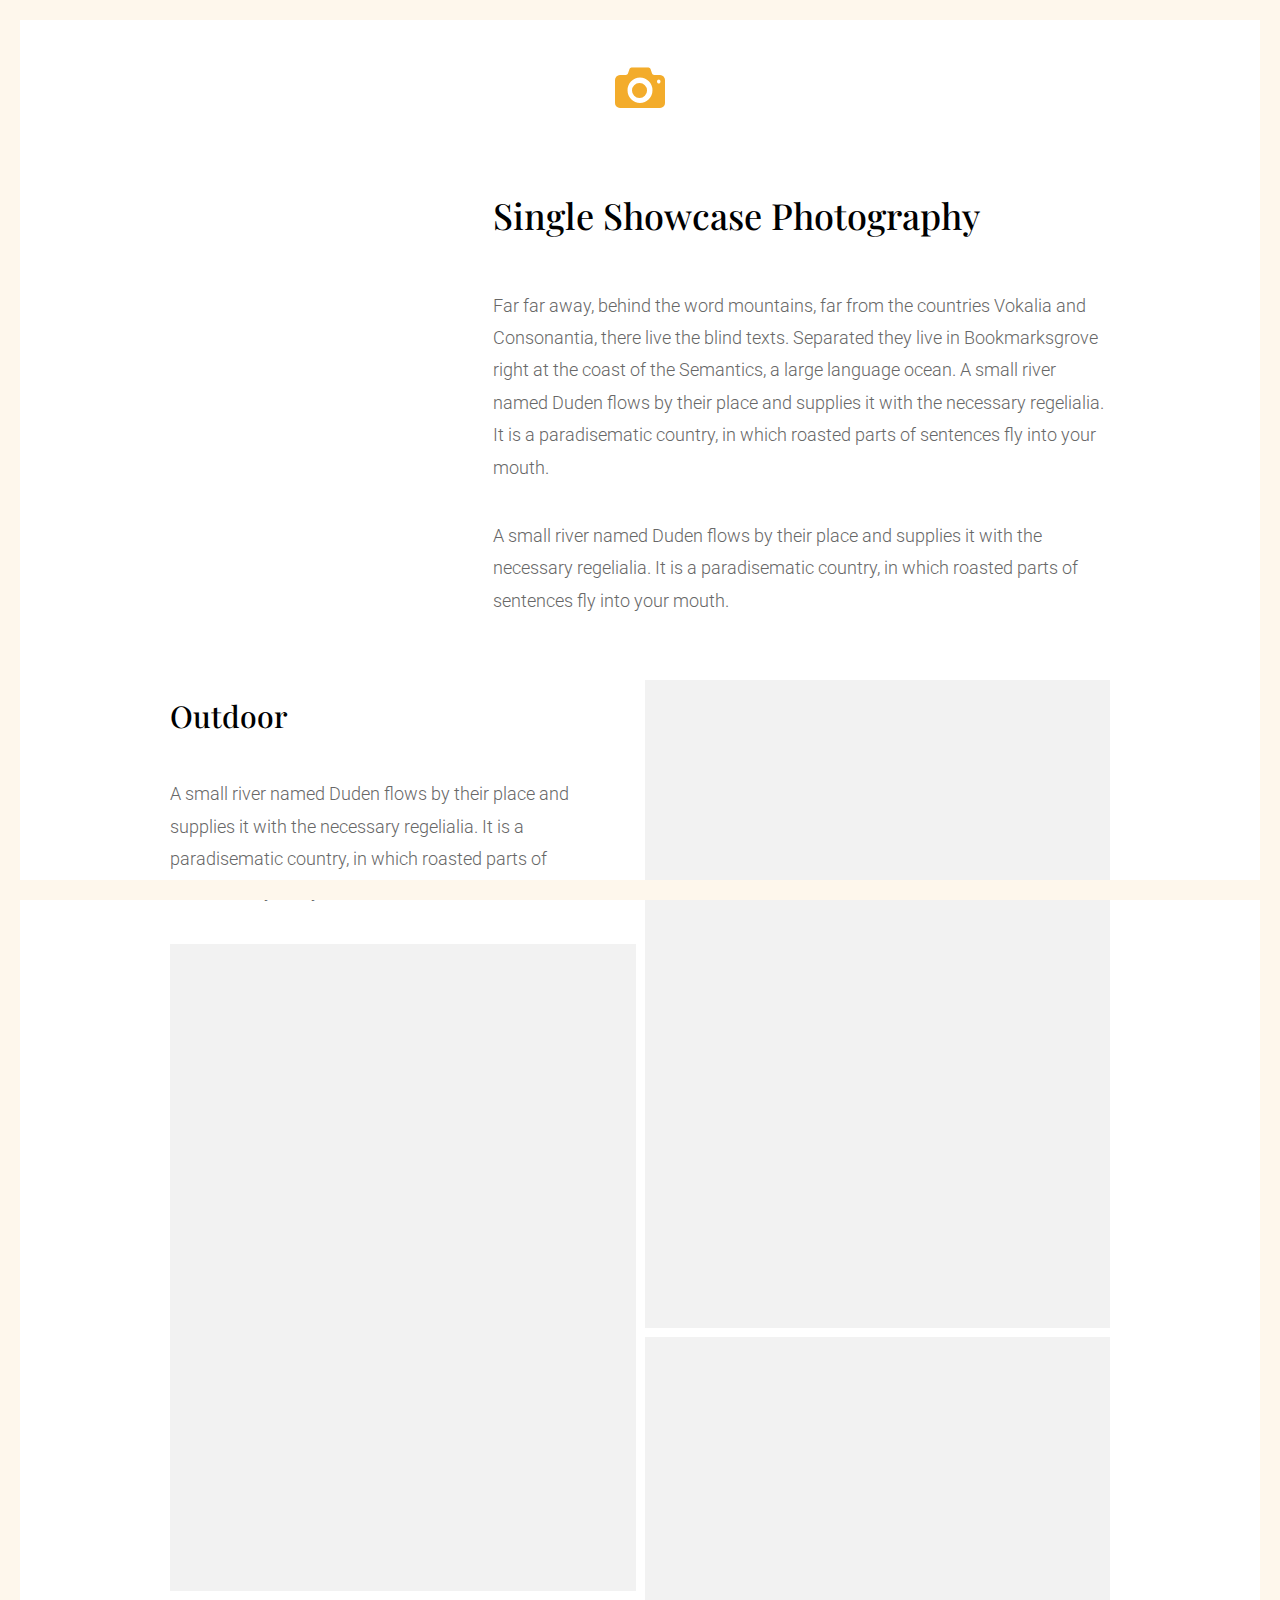
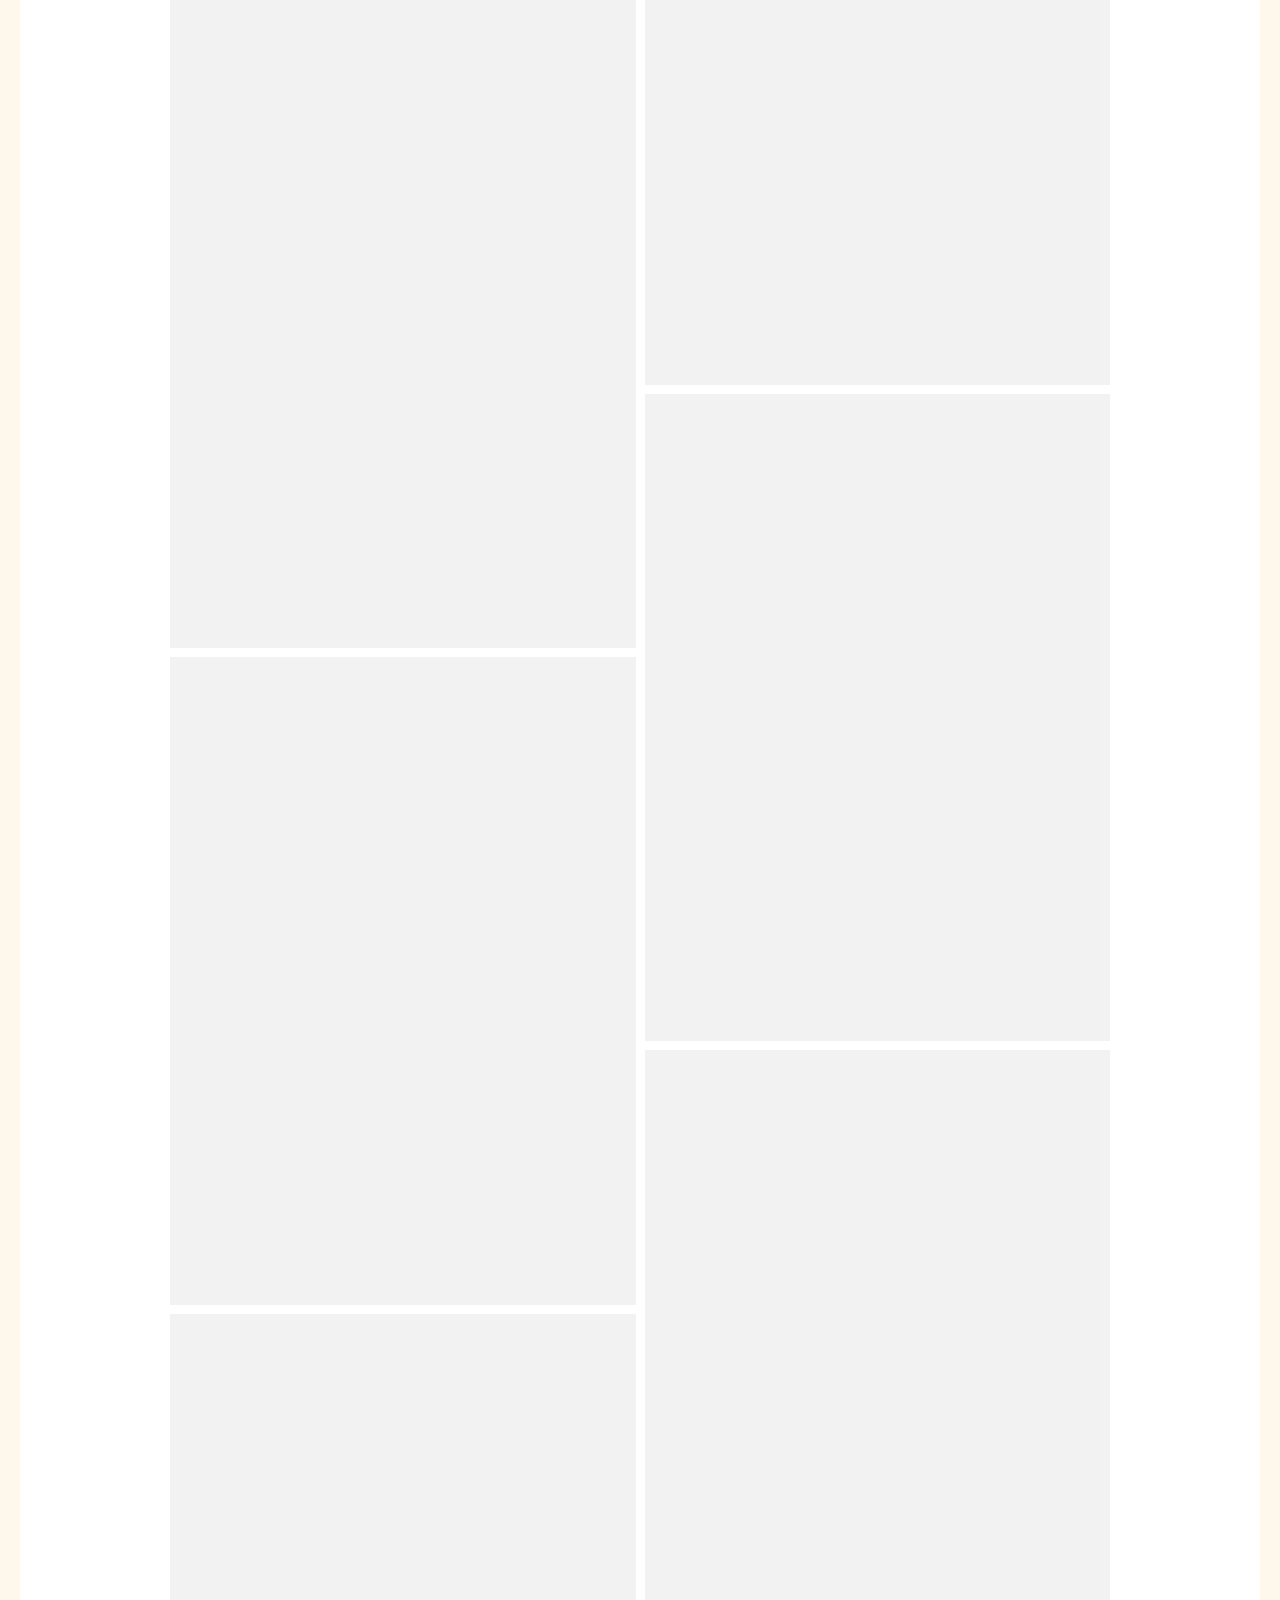
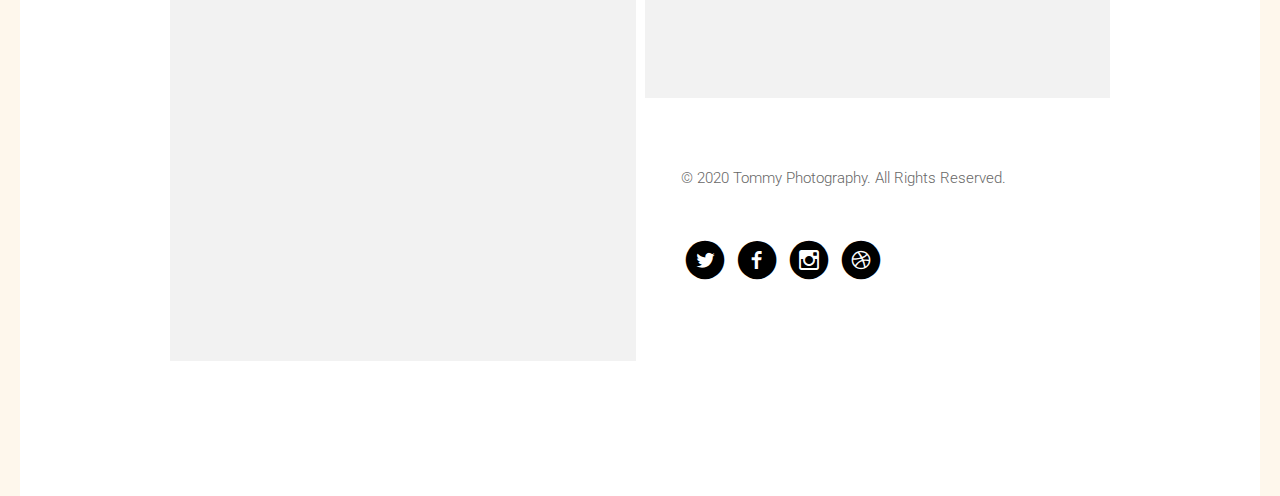
<file: single.html>
<!DOCTYPE html>
<!--[if lt IE 7]>      <html class="no-js lt-ie9 lt-ie8 lt-ie7"> <![endif]-->
<!--[if IE 7]>         <html class="no-js lt-ie9 lt-ie8"> <![endif]-->
<!--[if IE 8]>         <html class="no-js lt-ie9"> <![endif]-->
<!--[if gt IE 8]><!--> <html class="no-js"> <!--<![endif]-->
	<head>
	<meta charset="utf-8">
	<meta http-equiv="X-UA-Compatible" content="IE=edge">
	<title>Tommy Tran</title>
	<meta name="viewport" content="width=device-width, initial-scale=1">
	<meta name="description" content="" />
	<meta name="keywords" content="" />
	<meta name="author" content="" />

  	<!-- Facebook and Twitter integration -->
	<meta property="og:title" content=""/>
	<meta property="og:image" content=""/>
	<meta property="og:url" content=""/>
	<meta property="og:site_name" content=""/>
	<meta property="og:description" content=""/>
	<meta name="twitter:title" content="" />
	<meta name="twitter:image" content="" />
	<meta name="twitter:url" content="" />
	<meta name="twitter:card" content="" />

	<!-- Place favicon.ico and apple-touch-icon.png in the root directory -->
	<link rel="shortcut icon" href="favicon.ico">
	<!-- Google Fonts -->
	<link href='http://fonts.googleapis.com/css?family=Playfair+Display:400,700,400italic|Roboto:400,300,700' rel='stylesheet' type='text/css'>
	<!-- Animate -->
	<link rel="stylesheet" href="css/animate.css">
	<!-- Icomoon -->
	<link rel="stylesheet" href="css/icomoon.css">
	<!-- Bootstrap  -->
	<link rel="stylesheet" href="css/bootstrap.css">
	<!-- Magnific Popup -->
	<link rel="stylesheet" href="css/magnific-popup.css">

	<link rel="stylesheet" href="css/style.css">

	
	<!-- jQuery -->
	<script src="js/jquery.min.js"></script>
	<!-- jQuery Easing -->
	<script src="js/jquery.easing.1.3.js"></script>
	<!-- Bootstrap -->
	<script src="js/bootstrap.min.js"></script>
	<!-- Waypoints -->
	<script src="js/jquery.waypoints.min.js"></script>
	<!-- Magnific Popup -->
	<script src="js/jquery.magnific-popup.min.js"></script>
	
	<!-- Main JS -->
	<script src="js/main.js"></script>


	<!-- Modernizr JS -->
	<script src="js/modernizr-2.6.2.min.js"></script>
	<!-- FOR IE9 below -->
	<!--[if lt IE 9]>
	<script src="js/respond.min.js"></script>
	<![endif]-->

	</head>
	<body>
	
	<!-- Loader -->
	<div class="fh5co-loader"></div>
	
	<div id="fh5co-logo">
		<a href="index.html" class="transition"><i class="icon-camera"></i><em><span class="icon-home"></span></em></a>	
	</div>

	<div id="fh5co-main" role="main">
		
		<div class="container">
			
			

			<div class="row">
				<div class="col-md-8 col-md-push-4 fh5co-heading">
					<h1>Single Showcase Photography</h1>
					<p>Far far away, behind the word mountains, far from the countries Vokalia and Consonantia, there live the blind texts. Separated they live in Bookmarksgrove right at the coast of the Semantics, a large language ocean. A small river named Duden flows by their place and supplies it with the necessary regelialia. It is a paradisematic country, in which roasted parts of sentences fly into your mouth.</p>
					<p>A small river named Duden flows by their place and supplies it with the necessary regelialia. It is a paradisematic country, in which roasted parts of sentences fly into your mouth.</p>
				</div>
			</div>

			
			<div class="fh5co-grid">
				
				<div class="fh5co-col-1">
					<div class="fh5co-heading padding-right">
						<h2>Outdoor</h2>
						<p>A small river named Duden flows by their place and supplies it with the necessary regelialia. It is a paradisematic country, in which roasted parts of sentences fly into your mouth.</p>
					</div>
					
					<div class="fh5co-item">
						<a href="images/pic_1.jpg" class="image-popup animate-box">
							<img src="images/pic_1.jpg" alt="" title="Nice one">
							<div class="fh5co-item-text-wrap">
								<div class="fh5co-item-text">
									<h2><i class="icon-search2"></i></h2>
								</div>
							</div>
						</a>
					</div>
					<div class="fh5co-item">
						<a href="images/pic_2.jpg" class="image-popup animate-box">
							<img src="images/pic_2.jpg" alt="Free HTML5 Website Template by FreeHTML5.co">
							<div class="fh5co-item-text-wrap">
								<div class="fh5co-item-text">
									<h2><i class="icon-search2"></i></h2>
								</div>
							</div>
						</a>
					</div>
					<div class="fh5co-item">
						<a href="images/pic_7.jpg" class="image-popup animate-box">
							<img src="images/pic_7.jpg" alt="Free HTML5 Website Template by FreeHTML5.co">
							<div class="fh5co-item-text-wrap">
								<div class="fh5co-item-text">
									<h2><i class="icon-search2"></i></h2>
								</div>
							</div>
						</a>
					</div>
					<div class="fh5co-item">
						<a href="images/pic_8.jpg" class="image-popup animate-box">
							<img src="images/pic_8.jpg" alt="Free HTML5 Website Template by FreeHTML5.co">
							<div class="fh5co-item-text-wrap">
								<div class="fh5co-item-text">
									<h2><i class="icon-search2"></i></h2>
								</div>
							</div>
						</a>
					</div>
				</div>
				<div class="fh5co-col-2">

					<div class="fh5co-item">
						<a href="images/pic_3.jpg" class="image-popup animate-box">
							<img src="images/pic_3.jpg" alt="Free HTML5 Website Template by FreeHTML5.co">
							<div class="fh5co-item-text-wrap">
								<div class="fh5co-item-text">
									<h2><i class="icon-search2"></i></h2>	
								</div>
							</div>
						</a>
					</div>
					<div class="fh5co-item">
						<a href="images/pic_4.jpg" class="image-popup animate-box">
							<img src="images/pic_4.jpg" alt="Free HTML5 Website Template by FreeHTML5.co">
							<div class="fh5co-item-text-wrap">
								<div class="fh5co-item-text">
									<h2><i class="icon-search2"></i></h2>	
								</div>
							</div>
						</a>
						
					</div>
					<div class="fh5co-item">
						<a href="images/pic_5.jpg" class="image-popup animate-box">
							<img src="images/pic_5.jpg" alt="Free HTML5 Website Template by FreeHTML5.co">
							<div class="fh5co-item-text-wrap">
								<div class="fh5co-item-text">
									<h2><i class="icon-search2"></i></h2>	
								</div>
							</div>
						</a>
					</div>
					<div class="fh5co-item">
						<a href="images/pic_6.jpg" class="image-popup animate-box">
							<img src="images/pic_6.jpg" alt="Free HTML5 Website Template by FreeHTML5.co">
							<div class="fh5co-item-text-wrap">
								<div class="fh5co-item-text">
									<h2><i class="icon-search2"></i></h2>	
								</div>
							</div>
						</a>
					</div>

					<div id="fh5co-footer" class="padding-left">
						<p><small>&copy; 2020 Tommy Photography. All Rights Reserved.</small></p>
						<ul class="fh5co-social">
							<li><a href="#"><i class="icon-twitter-with-circle"></i></a></li>
							<li><a href="#"><i class="icon-facebook-with-circle"></i></a></li>
							<li><a href="#"><i class="icon-instagram-with-circle"></i></a></li>
							<li><a href="#"><i class="icon-dribbble-with-circle"></i></a></li>
						</ul>
					</div>
				</div>
			</div>
		</div>

	</div>

	</body>
</html>
</file>
<file: css/icomoon.css>
@font-face {
    font-family: 'icomoon';
    src:    url('../fonts/icomoon/icomoon.eot?85cwyn');
    src:    url('../fonts/icomoon/icomoon.eot?85cwyn#iefix') format('embedded-opentype'),
        url('../fonts/icomoon/icomoon.ttf?85cwyn') format('truetype'),
        url('../fonts/icomoon/icomoon.woff?85cwyn') format('woff'),
        url('../fonts/icomoon/icomoon.svg?85cwyn#icomoon') format('svg');
    font-weight: normal;
    font-style: normal;
}

[class^="icon-"], [class*=" icon-"] {
    /* use !important to prevent issues with browser extensions that change fonts */
    font-family: 'icomoon' !important;
    speak: none;
    font-style: normal;
    font-weight: normal;
    font-variant: normal;
    text-transform: none;
    line-height: 1;

    /* Better Font Rendering =========== */
    -webkit-font-smoothing: antialiased;
    -moz-osx-font-smoothing: grayscale;
}

.icon-add-to-list:before {
    content: "\e900";
}
.icon-classic-computer:before {
    content: "\e901";
}
.icon-controller-fast-backward:before {
    content: "\e902";
}
.icon-creative-commons-attribution:before {
    content: "\e903";
}
.icon-creative-commons-noderivs:before {
    content: "\e904";
}
.icon-creative-commons-noncommercial-eu:before {
    content: "\e905";
}
.icon-creative-commons-noncommercial-us:before {
    content: "\e906";
}
.icon-creative-commons-public-domain:before {
    content: "\e907";
}
.icon-creative-commons-remix:before {
    content: "\e908";
}
.icon-creative-commons-share:before {
    content: "\e909";
}
.icon-creative-commons-sharealike:before {
    content: "\e90a";
}
.icon-creative-commons:before {
    content: "\e90b";
}
.icon-document-landscape:before {
    content: "\e90c";
}
.icon-remove-user:before {
    content: "\e90d";
}
.icon-warning:before {
    content: "\e90e";
}
.icon-arrow-bold-down:before {
    content: "\e90f";
}
.icon-arrow-bold-left:before {
    content: "\e910";
}
.icon-arrow-bold-right:before {
    content: "\e911";
}
.icon-arrow-bold-up:before {
    content: "\e912";
}
.icon-arrow-down:before {
    content: "\e913";
}
.icon-arrow-left:before {
    content: "\e914";
}
.icon-arrow-long-down:before {
    content: "\e915";
}
.icon-arrow-long-left:before {
    content: "\e916";
}
.icon-arrow-long-right:before {
    content: "\e917";
}
.icon-arrow-long-up:before {
    content: "\e918";
}
.icon-arrow-right:before {
    content: "\e919";
}
.icon-arrow-up:before {
    content: "\e91a";
}
.icon-arrow-with-circle-down:before {
    content: "\e91b";
}
.icon-arrow-with-circle-left:before {
    content: "\e91c";
}
.icon-arrow-with-circle-right:before {
    content: "\e91d";
}
.icon-arrow-with-circle-up:before {
    content: "\e91e";
}
.icon-bookmark:before {
    content: "\e91f";
}
.icon-bookmarks:before {
    content: "\e920";
}
.icon-chevron-down:before {
    content: "\e921";
}
.icon-chevron-left:before {
    content: "\e922";
}
.icon-chevron-right:before {
    content: "\e923";
}
.icon-chevron-small-down:before {
    content: "\e924";
}
.icon-chevron-small-left:before {
    content: "\e925";
}
.icon-chevron-small-right:before {
    content: "\e926";
}
.icon-chevron-small-up:before {
    content: "\e927";
}
.icon-chevron-thin-down:before {
    content: "\e928";
}
.icon-chevron-thin-left:before {
    content: "\e929";
}
.icon-chevron-thin-right:before {
    content: "\e92a";
}
.icon-chevron-thin-up:before {
    content: "\e92b";
}
.icon-chevron-up:before {
    content: "\e92c";
}
.icon-chevron-with-circle-down:before {
    content: "\e92d";
}
.icon-chevron-with-circle-left:before {
    content: "\e92e";
}
.icon-chevron-with-circle-right:before {
    content: "\e92f";
}
.icon-chevron-with-circle-up:before {
    content: "\e930";
}
.icon-cloud:before {
    content: "\e931";
}
.icon-controller-fast-forward:before {
    content: "\e932";
}
.icon-controller-jump-to-start:before {
    content: "\e933";
}
.icon-controller-next:before {
    content: "\e934";
}
.icon-controller-paus:before {
    content: "\e935";
}
.icon-controller-play:before {
    content: "\e936";
}
.icon-controller-record:before {
    content: "\e937";
}
.icon-controller-stop:before {
    content: "\e938";
}
.icon-controller-volume:before {
    content: "\e939";
}
.icon-dot-single:before {
    content: "\e93a";
}
.icon-dots-three-horizontal:before {
    content: "\e93b";
}
.icon-dots-three-vertical:before {
    content: "\e93c";
}
.icon-dots-two-horizontal:before {
    content: "\e93d";
}
.icon-dots-two-vertical:before {
    content: "\e93e";
}
.icon-download:before {
    content: "\e93f";
}
.icon-emoji-flirt:before {
    content: "\e940";
}
.icon-flow-branch:before {
    content: "\e941";
}
.icon-flow-cascade:before {
    content: "\e942";
}
.icon-flow-line:before {
    content: "\e943";
}
.icon-flow-parallel:before {
    content: "\e944";
}
.icon-flow-tree:before {
    content: "\e945";
}
.icon-install:before {
    content: "\e946";
}
.icon-layers:before {
    content: "\e947";
}
.icon-open-book:before {
    content: "\e948";
}
.icon-resize-100:before {
    content: "\e949";
}
.icon-resize-full-screen:before {
    content: "\e94a";
}
.icon-save:before {
    content: "\e94b";
}
.icon-select-arrows:before {
    content: "\e94c";
}
.icon-sound-mute:before {
    content: "\e94d";
}
.icon-sound:before {
    content: "\e94e";
}
.icon-trash:before {
    content: "\e94f";
}
.icon-triangle-down:before {
    content: "\e950";
}
.icon-triangle-left:before {
    content: "\e951";
}
.icon-triangle-right:before {
    content: "\e952";
}
.icon-triangle-up:before {
    content: "\e953";
}
.icon-uninstall:before {
    content: "\e954";
}
.icon-upload-to-cloud:before {
    content: "\e955";
}
.icon-upload:before {
    content: "\e956";
}
.icon-add-user:before {
    content: "\e957";
}
.icon-address:before {
    content: "\e958";
}
.icon-adjust:before {
    content: "\e959";
}
.icon-air:before {
    content: "\e95a";
}
.icon-aircraft-landing:before {
    content: "\e95b";
}
.icon-aircraft-take-off:before {
    content: "\e95c";
}
.icon-aircraft:before {
    content: "\e95d";
}
.icon-align-bottom:before {
    content: "\e95e";
}
.icon-align-horizontal-middle:before {
    content: "\e95f";
}
.icon-align-left:before {
    content: "\e960";
}
.icon-align-right:before {
    content: "\e961";
}
.icon-align-top:before {
    content: "\e962";
}
.icon-align-vertical-middle:before {
    content: "\e963";
}
.icon-archive:before {
    content: "\e964";
}
.icon-area-graph:before {
    content: "\e965";
}
.icon-attachment:before {
    content: "\e966";
}
.icon-awareness-ribbon:before {
    content: "\e967";
}
.icon-back-in-time:before {
    content: "\e968";
}
.icon-back:before {
    content: "\e969";
}
.icon-bar-graph:before {
    content: "\e96a";
}
.icon-battery:before {
    content: "\e96b";
}
.icon-beamed-note:before {
    content: "\e96c";
}
.icon-bell:before {
    content: "\e96d";
}
.icon-blackboard:before {
    content: "\e96e";
}
.icon-block:before {
    content: "\e96f";
}
.icon-book:before {
    content: "\e970";
}
.icon-bowl:before {
    content: "\e971";
}
.icon-box:before {
    content: "\e972";
}
.icon-briefcase:before {
    content: "\e973";
}
.icon-browser:before {
    content: "\e974";
}
.icon-brush:before {
    content: "\e975";
}
.icon-bucket:before {
    content: "\e976";
}
.icon-cake:before {
    content: "\e977";
}
.icon-calculator:before {
    content: "\e978";
}
.icon-calendar:before {
    content: "\e979";
}
.icon-camera:before {
    content: "\e97a";
}
.icon-ccw:before {
    content: "\e97b";
}
.icon-chat:before {
    content: "\e97c";
}
.icon-check:before {
    content: "\e97d";
}
.icon-circle-with-cross:before {
    content: "\e97e";
}
.icon-circle-with-minus:before {
    content: "\e97f";
}
.icon-circle-with-plus:before {
    content: "\e980";
}
.icon-circle:before {
    content: "\e981";
}
.icon-circular-graph:before {
    content: "\e982";
}
.icon-clapperboard:before {
    content: "\e983";
}
.icon-clipboard:before {
    content: "\e984";
}
.icon-clock:before {
    content: "\e985";
}
.icon-code:before {
    content: "\e986";
}
.icon-cog:before {
    content: "\e987";
}
.icon-colours:before {
    content: "\e988";
}
.icon-compass:before {
    content: "\e989";
}
.icon-copy:before {
    content: "\e98a";
}
.icon-credit-card:before {
    content: "\e98b";
}
.icon-credit:before {
    content: "\e98c";
}
.icon-cross:before {
    content: "\e98d";
}
.icon-cup:before {
    content: "\e98e";
}
.icon-cw:before {
    content: "\e98f";
}
.icon-cycle:before {
    content: "\e990";
}
.icon-database:before {
    content: "\e991";
}
.icon-dial-pad:before {
    content: "\e992";
}
.icon-direction:before {
    content: "\e993";
}
.icon-document:before {
    content: "\e994";
}
.icon-documents:before {
    content: "\e995";
}
.icon-drink:before {
    content: "\e996";
}
.icon-drive:before {
    content: "\e997";
}
.icon-drop:before {
    content: "\e998";
}
.icon-edit:before {
    content: "\e999";
}
.icon-email:before {
    content: "\e99a";
}
.icon-emoji-happy:before {
    content: "\e99b";
}
.icon-emoji-neutral:before {
    content: "\e99c";
}
.icon-emoji-sad:before {
    content: "\e99d";
}
.icon-erase:before {
    content: "\e99e";
}
.icon-eraser:before {
    content: "\e99f";
}
.icon-export:before {
    content: "\e9a0";
}
.icon-eye:before {
    content: "\e9a1";
}
.icon-feather:before {
    content: "\e9a2";
}
.icon-flag:before {
    content: "\e9a3";
}
.icon-flash:before {
    content: "\e9a4";
}
.icon-flashlight:before {
    content: "\e9a5";
}
.icon-flat-brush:before {
    content: "\e9a6";
}
.icon-folder-images:before {
    content: "\e9a7";
}
.icon-folder-music:before {
    content: "\e9a8";
}
.icon-folder-video:before {
    content: "\e9a9";
}
.icon-folder:before {
    content: "\e9aa";
}
.icon-forward:before {
    content: "\e9ab";
}
.icon-funnel:before {
    content: "\e9ac";
}
.icon-game-controller:before {
    content: "\e9ad";
}
.icon-gauge:before {
    content: "\e9ae";
}
.icon-globe:before {
    content: "\e9af";
}
.icon-graduation-cap:before {
    content: "\e9b0";
}
.icon-grid:before {
    content: "\e9b1";
}
.icon-hair-cross:before {
    content: "\e9b2";
}
.icon-hand:before {
    content: "\e9b3";
}
.icon-heart-outlined:before {
    content: "\e9b4";
}
.icon-heart:before {
    content: "\e9b5";
}
.icon-help-with-circle:before {
    content: "\e9b6";
}
.icon-help:before {
    content: "\e9b7";
}
.icon-home:before {
    content: "\e9b8";
}
.icon-hour-glass:before {
    content: "\e9b9";
}
.icon-image-inverted:before {
    content: "\e9ba";
}
.icon-image:before {
    content: "\e9bb";
}
.icon-images:before {
    content: "\e9bc";
}
.icon-inbox:before {
    content: "\e9bd";
}
.icon-infinity:before {
    content: "\e9be";
}
.icon-info-with-circle:before {
    content: "\e9bf";
}
.icon-info:before {
    content: "\e9c0";
}
.icon-key:before {
    content: "\e9c1";
}
.icon-keyboard:before {
    content: "\e9c2";
}
.icon-lab-flask:before {
    content: "\e9c3";
}
.icon-landline:before {
    content: "\e9c4";
}
.icon-language:before {
    content: "\e9c5";
}
.icon-laptop:before {
    content: "\e9c6";
}
.icon-leaf:before {
    content: "\e9c7";
}
.icon-level-down:before {
    content: "\e9c8";
}
.icon-level-up:before {
    content: "\e9c9";
}
.icon-lifebuoy:before {
    content: "\e9ca";
}
.icon-light-bulb:before {
    content: "\e9cb";
}
.icon-light-down:before {
    content: "\e9cc";
}
.icon-light-up:before {
    content: "\e9cd";
}
.icon-line-graph:before {
    content: "\e9ce";
}
.icon-link:before {
    content: "\e9cf";
}
.icon-list:before {
    content: "\e9d0";
}
.icon-location-pin:before {
    content: "\e9d1";
}
.icon-location:before {
    content: "\e9d2";
}
.icon-lock-open:before {
    content: "\e9d3";
}
.icon-lock:before {
    content: "\e9d4";
}
.icon-log-out:before {
    content: "\e9d5";
}
.icon-login:before {
    content: "\e9d6";
}
.icon-loop:before {
    content: "\e9d7";
}
.icon-magnet:before {
    content: "\e9d8";
}
.icon-magnifying-glass:before {
    content: "\e9d9";
}
.icon-mail:before {
    content: "\e9da";
}
.icon-man:before {
    content: "\e9db";
}
.icon-map:before {
    content: "\e9dc";
}
.icon-mask:before {
    content: "\e9dd";
}
.icon-medal:before {
    content: "\e9de";
}
.icon-megaphone:before {
    content: "\e9df";
}
.icon-menu:before {
    content: "\e9e0";
}
.icon-message:before {
    content: "\e9e1";
}
.icon-mic:before {
    content: "\e9e2";
}
.icon-minus:before {
    content: "\e9e3";
}
.icon-mobile:before {
    content: "\e9e4";
}
.icon-modern-mic:before {
    content: "\e9e5";
}
.icon-moon:before {
    content: "\e9e6";
}
.icon-mouse:before {
    content: "\e9e7";
}
.icon-music:before {
    content: "\e9e8";
}
.icon-network:before {
    content: "\e9e9";
}
.icon-new-message:before {
    content: "\e9ea";
}
.icon-new:before {
    content: "\e9eb";
}
.icon-news:before {
    content: "\e9ec";
}
.icon-note:before {
    content: "\e9ed";
}
.icon-notification:before {
    content: "\e9ee";
}
.icon-old-mobile:before {
    content: "\e9ef";
}
.icon-old-phone:before {
    content: "\e9f0";
}
.icon-palette:before {
    content: "\e9f1";
}
.icon-paper-plane:before {
    content: "\e9f2";
}
.icon-pencil:before {
    content: "\e9f3";
}
.icon-phone:before {
    content: "\e9f4";
}
.icon-pie-chart:before {
    content: "\e9f5";
}
.icon-pin:before {
    content: "\e9f6";
}
.icon-plus:before {
    content: "\e9f7";
}
.icon-popup:before {
    content: "\e9f8";
}
.icon-power-plug:before {
    content: "\e9f9";
}
.icon-price-ribbon:before {
    content: "\e9fa";
}
.icon-price-tag:before {
    content: "\e9fb";
}
.icon-print:before {
    content: "\e9fc";
}
.icon-progress-empty:before {
    content: "\e9fd";
}
.icon-progress-full:before {
    content: "\e9fe";
}
.icon-progress-one:before {
    content: "\e9ff";
}
.icon-progress-two:before {
    content: "\ea00";
}
.icon-publish:before {
    content: "\ea01";
}
.icon-quote:before {
    content: "\ea02";
}
.icon-radio:before {
    content: "\ea03";
}
.icon-reply-all:before {
    content: "\ea04";
}
.icon-reply:before {
    content: "\ea05";
}
.icon-retweet:before {
    content: "\ea06";
}
.icon-rocket:before {
    content: "\ea07";
}
.icon-round-brush:before {
    content: "\ea08";
}
.icon-rss:before {
    content: "\ea09";
}
.icon-ruler:before {
    content: "\ea0a";
}
.icon-scissors:before {
    content: "\ea0b";
}
.icon-share-alternitive:before {
    content: "\ea0c";
}
.icon-share:before {
    content: "\ea0d";
}
.icon-shareable:before {
    content: "\ea0e";
}
.icon-shield:before {
    content: "\ea0f";
}
.icon-shop:before {
    content: "\ea10";
}
.icon-shopping-bag:before {
    content: "\ea11";
}
.icon-shopping-basket:before {
    content: "\ea12";
}
.icon-shopping-cart:before {
    content: "\ea13";
}
.icon-shuffle:before {
    content: "\ea14";
}
.icon-signal:before {
    content: "\ea15";
}
.icon-sound-mix:before {
    content: "\ea16";
}
.icon-sports-club:before {
    content: "\ea17";
}
.icon-spreadsheet:before {
    content: "\ea18";
}
.icon-squared-cross:before {
    content: "\ea19";
}
.icon-squared-minus:before {
    content: "\ea1a";
}
.icon-squared-plus:before {
    content: "\ea1b";
}
.icon-star-outlined:before {
    content: "\ea1c";
}
.icon-star:before {
    content: "\ea1d";
}
.icon-stopwatch:before {
    content: "\ea1e";
}
.icon-suitcase:before {
    content: "\ea1f";
}
.icon-swap:before {
    content: "\ea20";
}
.icon-sweden:before {
    content: "\ea21";
}
.icon-switch:before {
    content: "\ea22";
}
.icon-tablet:before {
    content: "\ea23";
}
.icon-tag:before {
    content: "\ea24";
}
.icon-text-document-inverted:before {
    content: "\ea25";
}
.icon-text-document:before {
    content: "\ea26";
}
.icon-text:before {
    content: "\ea27";
}
.icon-thermometer:before {
    content: "\ea28";
}
.icon-thumbs-down:before {
    content: "\ea29";
}
.icon-thumbs-up:before {
    content: "\ea2a";
}
.icon-thunder-cloud:before {
    content: "\ea2b";
}
.icon-ticket:before {
    content: "\ea2c";
}
.icon-time-slot:before {
    content: "\ea2d";
}
.icon-tools:before {
    content: "\ea2e";
}
.icon-traffic-cone:before {
    content: "\ea2f";
}
.icon-tree:before {
    content: "\ea30";
}
.icon-trophy:before {
    content: "\ea31";
}
.icon-tv:before {
    content: "\ea32";
}
.icon-typing:before {
    content: "\ea33";
}
.icon-unread:before {
    content: "\ea34";
}
.icon-untag:before {
    content: "\ea35";
}
.icon-user:before {
    content: "\ea36";
}
.icon-users:before {
    content: "\ea37";
}
.icon-v-card:before {
    content: "\ea38";
}
.icon-video:before {
    content: "\ea39";
}
.icon-vinyl:before {
    content: "\ea3a";
}
.icon-voicemail:before {
    content: "\ea3b";
}
.icon-wallet:before {
    content: "\ea3c";
}
.icon-water:before {
    content: "\ea3d";
}
.icon-px-with-circle:before {
    content: "\ea3e";
}
.icon-px:before {
    content: "\ea3f";
}
.icon-basecamp:before {
    content: "\ea40";
}
.icon-behance:before {
    content: "\ea41";
}
.icon-creative-cloud:before {
    content: "\ea42";
}
.icon-dropbox:before {
    content: "\ea43";
}
.icon-evernote:before {
    content: "\ea44";
}
.icon-flattr:before {
    content: "\ea45";
}
.icon-foursquare:before {
    content: "\ea46";
}
.icon-google-drive:before {
    content: "\ea47";
}
.icon-google-hangouts:before {
    content: "\ea48";
}
.icon-grooveshark:before {
    content: "\ea49";
}
.icon-icloud:before {
    content: "\ea4a";
}
.icon-mixi:before {
    content: "\ea4b";
}
.icon-onedrive:before {
    content: "\ea4c";
}
.icon-paypal:before {
    content: "\ea4d";
}
.icon-picasa:before {
    content: "\ea4e";
}
.icon-qq:before {
    content: "\ea4f";
}
.icon-rdio-with-circle:before {
    content: "\ea50";
}
.icon-renren:before {
    content: "\ea51";
}
.icon-scribd:before {
    content: "\ea52";
}
.icon-sina-weibo:before {
    content: "\ea53";
}
.icon-skype-with-circle:before {
    content: "\ea54";
}
.icon-skype:before {
    content: "\ea55";
}
.icon-slideshare:before {
    content: "\ea56";
}
.icon-smashing:before {
    content: "\ea57";
}
.icon-soundcloud:before {
    content: "\ea58";
}
.icon-spotify-with-circle:before {
    content: "\ea59";
}
.icon-spotify:before {
    content: "\ea5a";
}
.icon-swarm:before {
    content: "\ea5b";
}
.icon-vine-with-circle:before {
    content: "\ea5c";
}
.icon-vine:before {
    content: "\ea5d";
}
.icon-vk-alternitive:before {
    content: "\ea5e";
}
.icon-vk-with-circle:before {
    content: "\ea5f";
}
.icon-vk:before {
    content: "\ea60";
}
.icon-xing-with-circle:before {
    content: "\ea61";
}
.icon-xing:before {
    content: "\ea62";
}
.icon-yelp:before {
    content: "\ea63";
}
.icon-dribbble-with-circle:before {
    content: "\ea64";
}
.icon-dribbble:before {
    content: "\ea65";
}
.icon-facebook-with-circle:before {
    content: "\ea66";
}
.icon-facebook:before {
    content: "\ea67";
}
.icon-flickr-with-circle:before {
    content: "\ea68";
}
.icon-flickr:before {
    content: "\ea69";
}
.icon-github-with-circle:before {
    content: "\ea6a";
}
.icon-github:before {
    content: "\ea6b";
}
.icon-google-with-circle:before {
    content: "\ea6c";
}
.icon-google:before {
    content: "\ea6d";
}
.icon-instagram-with-circle:before {
    content: "\ea6e";
}
.icon-instagram:before {
    content: "\ea6f";
}
.icon-lastfm-with-circle:before {
    content: "\ea70";
}
.icon-lastfm:before {
    content: "\ea71";
}
.icon-linkedin-with-circle:before {
    content: "\ea72";
}
.icon-linkedin:before {
    content: "\ea73";
}
.icon-pinterest-with-circle:before {
    content: "\ea74";
}
.icon-pinterest:before {
    content: "\ea75";
}
.icon-rdio:before {
    content: "\ea76";
}
.icon-stumbleupon-with-circle:before {
    content: "\ea77";
}
.icon-stumbleupon:before {
    content: "\ea78";
}
.icon-tumblr-with-circle:before {
    content: "\ea79";
}
.icon-tumblr:before {
    content: "\ea7a";
}
.icon-twitter-with-circle:before {
    content: "\ea7b";
}
.icon-twitter:before {
    content: "\ea7c";
}
.icon-vimeo-with-circle:before {
    content: "\ea7d";
}
.icon-vimeo:before {
    content: "\ea7e";
}
.icon-youtube-with-circle:before {
    content: "\ea7f";
}
.icon-youtube:before {
    content: "\ea80";
}
.icon-eye3:before {
    content: "\e000";
}
.icon-paper-clip:before {
    content: "\e001";
}
.icon-mail2:before {
    content: "\e002";
}
.icon-toggle:before {
    content: "\e003";
}
.icon-layout:before {
    content: "\e004";
}
.icon-link2:before {
    content: "\e005";
}
.icon-bell3:before {
    content: "\e006";
}
.icon-lock2:before {
    content: "\e007";
}
.icon-unlock:before {
    content: "\e008";
}
.icon-ribbon:before {
    content: "\e009";
}
.icon-image3:before {
    content: "\e010";
}
.icon-signal2:before {
    content: "\e011";
}
.icon-target2:before {
    content: "\e012";
}
.icon-clipboard2:before {
    content: "\e013";
}
.icon-clock3:before {
    content: "\e014";
}
.icon-watch:before {
    content: "\e015";
}
.icon-air-play:before {
    content: "\e016";
}
.icon-camera3:before {
    content: "\e017";
}
.icon-video2:before {
    content: "\e018";
}
.icon-disc:before {
    content: "\e019";
}
.icon-printer2:before {
    content: "\e020";
}
.icon-monitor2:before {
    content: "\e021";
}
.icon-server:before {
    content: "\e022";
}
.icon-cog3:before {
    content: "\e023";
}
.icon-heart3:before {
    content: "\e024";
}
.icon-paragraph:before {
    content: "\e025";
}
.icon-align-justify:before {
    content: "\e026";
}
.icon-align-left2:before {
    content: "\e027";
}
.icon-align-center:before {
    content: "\e028";
}
.icon-align-right2:before {
    content: "\e029";
}
.icon-book3:before {
    content: "\e030";
}
.icon-layers2:before {
    content: "\e031";
}
.icon-stack:before {
    content: "\e032";
}
.icon-stack-2:before {
    content: "\e033";
}
.icon-paper:before {
    content: "\e034";
}
.icon-paper-stack:before {
    content: "\e035";
}
.icon-search2:before {
    content: "\e036";
}
.icon-zoom-in:before {
    content: "\e037";
}
.icon-zoom-out:before {
    content: "\e038";
}
.icon-reply3:before {
    content: "\e039";
}
.icon-circle-plus:before {
    content: "\e040";
}
.icon-circle-minus:before {
    content: "\e041";
}
.icon-circle-check:before {
    content: "\e042";
}
.icon-circle-cross:before {
    content: "\e043";
}
.icon-square-plus:before {
    content: "\e044";
}
.icon-square-minus:before {
    content: "\e045";
}
.icon-square-check:before {
    content: "\e046";
}
.icon-square-cross:before {
    content: "\e047";
}
.icon-microphone2:before {
    content: "\e048";
}
.icon-record:before {
    content: "\e049";
}
.icon-skip-back:before {
    content: "\e050";
}
.icon-rewind:before {
    content: "\e051";
}
.icon-play2:before {
    content: "\e052";
}
.icon-pause:before {
    content: "\e053";
}
.icon-stop:before {
    content: "\e054";
}
.icon-fast-forward2:before {
    content: "\e055";
}
.icon-skip-forward:before {
    content: "\e056";
}
.icon-shuffle2:before {
    content: "\e057";
}
.icon-repeat:before {
    content: "\e058";
}
.icon-folder3:before {
    content: "\e059";
}
.icon-umbrella:before {
    content: "\e060";
}
.icon-moon3:before {
    content: "\e061";
}
.icon-thermometer2:before {
    content: "\e062";
}
.icon-drop2:before {
    content: "\e063";
}
.icon-sun2:before {
    content: "\e064";
}
.icon-cloud3:before {
    content: "\e065";
}
.icon-cloud-upload:before {
    content: "\e066";
}
.icon-cloud-download:before {
    content: "\e067";
}
.icon-upload3:before {
    content: "\e068";
}
.icon-download3:before {
    content: "\e069";
}
.icon-location3:before {
    content: "\e070";
}
.icon-location-2:before {
    content: "\e071";
}
.icon-map2:before {
    content: "\e072";
}
.icon-battery2:before {
    content: "\e073";
}
.icon-head:before {
    content: "\e074";
}
.icon-briefcase2:before {
    content: "\e075";
}
.icon-speech-bubble:before {
    content: "\e076";
}
.icon-anchor:before {
    content: "\e077";
}
.icon-globe2:before {
    content: "\e078";
}
.icon-box3:before {
    content: "\e079";
}
.icon-reload:before {
    content: "\e080";
}
.icon-share2:before {
    content: "\e081";
}
.icon-marquee:before {
    content: "\e082";
}
.icon-marquee-plus:before {
    content: "\e083";
}
.icon-marquee-minus:before {
    content: "\e084";
}
.icon-tag3:before {
    content: "\e085";
}
.icon-power:before {
    content: "\e086";
}
.icon-command:before {
    content: "\e087";
}
.icon-alt:before {
    content: "\e088";
}
.icon-esc:before {
    content: "\e089";
}
.icon-bar-graph2:before {
    content: "\e090";
}
.icon-bar-graph-2:before {
    content: "\e091";
}
.icon-pie-graph:before {
    content: "\e092";
}
.icon-star2:before {
    content: "\e093";
}
.icon-arrow-left2:before {
    content: "\e094";
}
.icon-arrow-right2:before {
    content: "\e095";
}
.icon-arrow-up2:before {
    content: "\e096";
}
.icon-arrow-down2:before {
    content: "\e097";
}
.icon-volume:before {
    content: "\e098";
}
.icon-mute:before {
    content: "\e099";
}
.icon-content-right:before {
    content: "\e100";
}
.icon-content-left:before {
    content: "\e101";
}
.icon-grid2:before {
    content: "\e102";
}
.icon-grid-2:before {
    content: "\e103";
}
.icon-columns:before {
    content: "\e104";
}
.icon-loader:before {
    content: "\e105";
}
.icon-bag:before {
    content: "\e106";
}
.icon-ban:before {
    content: "\e107";
}
.icon-flag3:before {
    content: "\e108";
}
.icon-trash3:before {
    content: "\e109";
}
.icon-expand:before {
    content: "\e110";
}
.icon-contract:before {
    content: "\e111";
}
.icon-maximize:before {
    content: "\e112";
}
.icon-minimize:before {
    content: "\e113";
}
.icon-plus3:before {
    content: "\e114";
}
.icon-minus2:before {
    content: "\e115";
}
.icon-check2:before {
    content: "\e116";
}
.icon-cross3:before {
    content: "\e117";
}
.icon-move:before {
    content: "\e118";
}
.icon-delete:before {
    content: "\e119";
}
.icon-menu2:before {
    content: "\e120";
}
.icon-archive2:before {
    content: "\e121";
}
.icon-inbox2:before {
    content: "\e122";
}
.icon-outbox:before {
    content: "\e123";
}
.icon-file:before {
    content: "\e124";
}
.icon-file-add:before {
    content: "\e125";
}
.icon-file-subtract:before {
    content: "\e126";
}
.icon-help2:before {
    content: "\e127";
}
.icon-open:before {
    content: "\e128";
}
.icon-ellipsis:before {
    content: "\e129";
}
</file>
<file: css/style.css>
@font-face {
  font-family: 'icomoon';
  src: url("../fonts/icomoon/icomoon.eot?srf3rx");
  src: url("../fonts/icomoon/icomoon.eot?srf3rx#iefix") format("embedded-opentype"), url("../fonts/icomoon/icomoon.ttf?srf3rx") format("truetype"), url("../fonts/icomoon/icomoon.woff?srf3rx") format("woff"), url("../fonts/icomoon/icomoon.svg?srf3rx#icomoon") format("svg");
  font-weight: normal;
  font-style: normal;
}
html, body {
  background: #fff;
}

body {
  font-family: "Roboto", arial, sans-serif;
  font-size: 18px;
  font-weight: 300;
  line-height: 1.8;
  color: #676767;
}
body.fh5co-overflow {
  overflow-x: auto;
}

body:before, body:after {
  content: "";
  position: fixed;
  background: #fef7ec;
  left: 0;
  right: 0;
  height: 20px;
  z-index: 1002;
}
@media screen and (max-width: 768px) {
  body:before, body:after {
    display: none;
  }
}

body:before {
  top: 0;
}

body:after {
  bottom: 0;
}

body {
  border-left: 20px solid #fef7ec;
  border-right: 20px solid #fef7ec;
}
@media screen and (max-width: 768px) {
  body {
    border-left: 0;
    border-right: 0;
  }
}

::-webkit-selection {
  color: #fff;
  background: #f7c873;
}

::-moz-selection {
  color: #fff;
  background: #f7c873;
}

::selection {
  color: #fff;
  background: #f7c873;
}

a {
  color: #f7c873;
  -webkit-transition: 0.5s;
  -o-transition: 0.5s;
  transition: 0.5s;
  color: #f3ac2b;
}
a:hover, a:focus, a:active {
  color: #de930d;
  outline: none;
  text-decoration: none;
}

h1, h2, h3, h4, h5, h6 {
  font-family: "Playfair Display", times, serif;
  color: #000;
  margin-bottom: 1.5em;
  clear: both;
}

p {
  margin-bottom: 2em;
}

.btn {
  margin-right: 4px;
  margin-bottom: 4px;
  font-family: "Playfair Display", times, serif;
  font-size: 12px;
  letter-spacing: 2px;
  text-transform: uppercase;
  font-weight: 700;
  -webkit-border-radius: 4px;
  -moz-border-radius: 4px;
  -ms-border-radius: 4px;
  border-radius: 4px;
  -webkit-transition: 0.5s;
  -o-transition: 0.5s;
  transition: 0.5s;
}
.btn.btn-md {
  padding: 10px 20px !important;
}
.btn.btn-lg {
  padding: 18px 36px !important;
}
.btn:hover, .btn:active, .btn:focus {
  box-shadow: none !important;
  outline: none !important;
}

.btn-primary {
  background: #f7c873;
  color: #fff;
  border: 2px solid #f7c873;
}
.btn-primary:hover, .btn-primary:focus, .btn-primary:active {
  background: #f6bf5b !important;
  border-color: #f6bf5b !important;
}
.btn-primary.btn-outline {
  background: transparent;
  color: #f7c873;
  border: 2px solid #f7c873;
}
.btn-primary.btn-outline:hover, .btn-primary.btn-outline:focus, .btn-primary.btn-outline:active {
  background: #f7c873;
  color: #fff;
}

.btn-success {
  background: #58ca7e;
  color: #fff;
  border: 2px solid #58ca7e;
}
.btn-success:hover, .btn-success:focus, .btn-success:active {
  background: #45c46f !important;
  border-color: #45c46f !important;
}
.btn-success.btn-outline {
  background: transparent;
  color: #58ca7e;
  border: 2px solid #58ca7e;
}
.btn-success.btn-outline:hover, .btn-success.btn-outline:focus, .btn-success.btn-outline:active {
  background: #58ca7e;
  color: #fff;
}

.btn-info {
  background: #1784fb;
  color: #fff;
  border: 2px solid #1784fb;
}
.btn-info:hover, .btn-info:focus, .btn-info:active {
  background: #0477f4 !important;
  border-color: #0477f4 !important;
}
.btn-info.btn-outline {
  background: transparent;
  color: #1784fb;
  border: 2px solid #1784fb;
}
.btn-info.btn-outline:hover, .btn-info.btn-outline:focus, .btn-info.btn-outline:active {
  background: #1784fb;
  color: #fff;
}

.btn-warning {
  background: #fed330;
  color: #fff;
  border: 2px solid #fed330;
}
.btn-warning:hover, .btn-warning:focus, .btn-warning:active {
  background: #fece17 !important;
  border-color: #fece17 !important;
}
.btn-warning.btn-outline {
  background: transparent;
  color: #fed330;
  border: 2px solid #fed330;
}
.btn-warning.btn-outline:hover, .btn-warning.btn-outline:focus, .btn-warning.btn-outline:active {
  background: #fed330;
  color: #fff;
}

.btn-danger {
  background: #fb4f59;
  color: #fff;
  border: 2px solid #fb4f59;
}
.btn-danger:hover, .btn-danger:focus, .btn-danger:active {
  background: #fa3641 !important;
  border-color: #fa3641 !important;
}
.btn-danger.btn-outline {
  background: transparent;
  color: #fb4f59;
  border: 2px solid #fb4f59;
}
.btn-danger.btn-outline:hover, .btn-danger.btn-outline:focus, .btn-danger.btn-outline:active {
  background: #fb4f59;
  color: #fff;
}

.btn-outline {
  background: none;
  border: 2px solid gray;
  font-size: 12px;
  letter-spacing: 2px;
  text-transform: uppercase;
  -webkit-transition: 0.3s;
  -o-transition: 0.3s;
  transition: 0.3s;
}
.btn-outline:hover, .btn-outline:focus, .btn-outline:active {
  box-shadow: none;
}

.form-control {
  box-shadow: none;
  background: transparent;
  border: 2px solid rgba(0, 0, 0, 0.1);
  height: 54px;
  font-size: 18px;
  font-weight: 300;
}
.form-control:active, .form-control:focus {
  outline: none;
  box-shadow: none;
  border-color: #f7c873;
}

#fh5co-logo {
  padding-top: 3.5em;
  text-align: center;
}
#fh5co-logo > a {
  position: relative;
  display: block;
  font-size: 50px;
  text-align: center;
  width: 200px;
  margin: 0 auto;
  height: 50px;
}
#fh5co-logo > a i, #fh5co-logo > a em {
  position: absolute;
  top: 0;
  left: 0;
  width: 200px;
  text-align: center;
  display: block;
  -webkit-transition: 0.5s;
  -o-transition: 0.5s;
  transition: 0.5s;
}
#fh5co-logo > a em {
  opacity: 0;
  visibility: hidden;
  font-size: 26px;
  top: 2px;
  font-family: "Playfair Display", times, serif;
}
#fh5co-logo > a:hover i {
  opacity: 0;
  visibility: hidden;
}
#fh5co-logo > a:hover em {
  opacity: 1;
  visibility: visible;
}

#fh5co-main {
  padding: 3.5em 0 7em 0;
}
@media screen and (max-width: 768px) {
  #fh5co-main {
    padding: 2em 0;
  }
}
#fh5co-main > .container {
  position: relative;
}

.fh5co-heading {
  margin-bottom: 1.5em;
}
.fh5co-heading.padding-right {
  padding-right: 1em;
}
@media screen and (max-width: 768px) {
  .fh5co-heading.padding-right {
    padding-right: 0em;
  }
}

.fh5co-intro {
  margin-bottom: 2em;
}
.fh5co-intro.padding-right {
  padding-right: 1em;
}
@media screen and (max-width: 768px) {
  .fh5co-intro.padding-right {
    padding-right: 0em;
  }
}
.fh5co-intro h1 {
  line-height: 1.5;
}
@media screen and (max-width: 768px) {
  .fh5co-intro h1 {
    font-size: 20px;
  }
}
.fh5co-intro h1 a {
  font-size: 20px;
}

.fh5co-img {
  position: relative;
  background: #f2f2f2;
  float: left;
  width: 100%;
}

.fh5co-grid {
  position: relative;
}
.fh5co-grid .fh5co-col-1,
.fh5co-grid .fh5co-col-2 {
  width: 50%;
}
@media screen and (max-width: 480px) {
  .fh5co-grid .fh5co-col-1,
  .fh5co-grid .fh5co-col-2 {
    width: 100%;
  }
}
.fh5co-grid .fh5co-col-1.margintop,
.fh5co-grid .fh5co-col-2.margintop {
  margin-top: 29%;
}
.fh5co-grid .fh5co-col-1 img,
.fh5co-grid .fh5co-col-2 img {
  max-width: 100%;
}
.fh5co-grid .fh5co-col-1 .fh5co-item,
.fh5co-grid .fh5co-col-2 .fh5co-item {
  margin-bottom: .5em;
  float: left;
  width: 100%;
  position: relative;
  background: #f2f2f2;
}
.fh5co-grid .fh5co-col-1 .fh5co-item a,
.fh5co-grid .fh5co-col-2 .fh5co-item a {
  position: relative;
  display: block;
  overflow: hidden;
}
.fh5co-grid .fh5co-col-1 .fh5co-item a.image-popup h2,
.fh5co-grid .fh5co-col-2 .fh5co-item a.image-popup h2 {
  opacity: 0;
  visibility: hidden;
  -webkit-transition: 0.9s;
  -o-transition: 0.9s;
  transition: 0.9s;
}
.fh5co-grid .fh5co-col-1 .fh5co-item a .fh5co-item-text-wrap,
.fh5co-grid .fh5co-col-2 .fh5co-item a .fh5co-item-text-wrap {
  position: absolute;
  top: 0;
  left: 0;
  right: 0;
  bottom: 0;
  -webkit-transition: 0.9s;
  -o-transition: 0.9s;
  transition: 0.9s;
}
.fh5co-grid .fh5co-col-1 .fh5co-item a .fh5co-item-text,
.fh5co-grid .fh5co-col-2 .fh5co-item a .fh5co-item-text {
  position: absolute;
  z-index: 99;
  text-align: center;
  top: 50%;
  width: 100%;
  vertical-align: middle;
  margin-top: -18px;
}
@media screen and (max-width: 768px) {
  .fh5co-grid .fh5co-col-1 .fh5co-item a .fh5co-item-text,
  .fh5co-grid .fh5co-col-2 .fh5co-item a .fh5co-item-text {
    margin-top: -12px;
  }
}
.fh5co-grid .fh5co-col-1 .fh5co-item a .fh5co-item-text h2,
.fh5co-grid .fh5co-col-2 .fh5co-item a .fh5co-item-text h2 {
  margin: 0;
  padding: 0;
  color: #fff;
  font-family: "Roboto", arial, sans-serif;
  font-size: 30px;
}
@media screen and (max-width: 768px) {
  .fh5co-grid .fh5co-col-1 .fh5co-item a .fh5co-item-text h2,
  .fh5co-grid .fh5co-col-2 .fh5co-item a .fh5co-item-text h2 {
    font-size: 20px;
  }
}
.fh5co-grid .fh5co-col-1 .fh5co-item a img,
.fh5co-grid .fh5co-col-2 .fh5co-item a img {
  -webkit-transform: scale(1.2);
  -moz-transform: scale(1.2);
  -ms-transform: scale(1.2);
  -o-transform: scale(1.2);
  transform: scale(1.2);
  -webkit-transition: 0.9s;
  -o-transition: 0.9s;
  transition: 0.9s;
}
.fh5co-grid .fh5co-col-1 .fh5co-item a:hover img,
.fh5co-grid .fh5co-col-2 .fh5co-item a:hover img {
  -webkit-transform: scale(1);
  -moz-transform: scale(1);
  -ms-transform: scale(1);
  -o-transform: scale(1);
  transform: scale(1);
}

.fh5co-grid .fh5co-col-1 .fh5co-item a.image-popup:hover h2,
.fh5co-grid .fh5co-col-2 .fh5co-item a.image-popup:hover h2 {
  opacity: 1;
  visibility: visible;
}
.fh5co-grid .fh5co-col-1 {
  float: left;
  padding-right: .25em;
}
@media screen and (max-width: 480px) {
  .fh5co-grid .fh5co-col-1 {
    padding-right: 0em;
  }
}
.fh5co-grid .fh5co-col-2 {
  float: right;
  padding-left: .25em;
}
@media screen and (max-width: 480px) {
  .fh5co-grid .fh5co-col-2 {
    padding-left: 0em;
  }
}

.mfp-with-zoom .mfp-container,
.mfp-with-zoom.mfp-bg {
  opacity: 0;
  -webkit-backface-visibility: hidden;
  /* ideally, transition speed should match zoom duration */
  -webkit-transition: all 0.3s ease-out;
  -moz-transition: all 0.3s ease-out;
  -o-transition: all 0.3s ease-out;
  transition: all 0.3s ease-out;
}

.mfp-with-zoom.mfp-ready .mfp-container {
  opacity: 1;
}

.mfp-with-zoom.mfp-ready.mfp-bg {
  opacity: 0.8;
}

.mfp-with-zoom.mfp-removing .mfp-container,
.mfp-with-zoom.mfp-removing.mfp-bg {
  opacity: 0;
}

.fh5co-social-wrap {
  padding: 0em 0 0 0;
  float: left;
}

.fh5co-social {
  padding: 0;
  margin: 30px 0 0 0;
  position: relative;
}
.fh5co-social li {
  padding: 0;
  margin: 0;
  list-style: none;
  display: inline;
}
.fh5co-social li a {
  font-size: 40px;
  padding: 4px;
  color: #000;
  -webkit-transition: 0.5s;
  -o-transition: 0.5s;
  transition: 0.5s;
}
@media screen and (max-width: 768px) {
  .fh5co-social li a {
    font-size: 26px;
  }
}
.fh5co-social li a:hover {
  color: #f3ac2b;
}

figure {
  margin-bottom: 1.5em;
}
figure figcaption {
  padding-top: 15px;
  font-size: 14px;
  color: #999999;
}

#fh5co-footer {
  padding: 3em 0 0 0em;
  float: left;
}
#fh5co-footer.padding-left {
  padding-left: 2em;
}
@media screen and (max-width: 480px) {
  #fh5co-footer.padding-left {
    padding-left: 0em;
  }
}
@media screen and (max-width: 480px) {
  #fh5co-footer {
    padding: 2em 0 0 0;
  }
}

.js .animate-box {
  opacity: 0;
}

@media screen and (max-width: 480px) {
  .col-xxs-12 {
    width: 100%;
    float: none;
  }
}
.no-js #loader {
  display: none;
}

.js #loader {
  display: block;
  position: absolute;
  left: 100px;
  top: 0;
}

.fh5co-loader {
  position: fixed;
  left: 0px;
  top: 0px;
  width: 100%;
  height: 100%;
  z-index: 9999;
  background: url(../images/hourglass.svg) center no-repeat #ffffff;
}

/*# sourceMappingURL=style.css.map */
</file>
